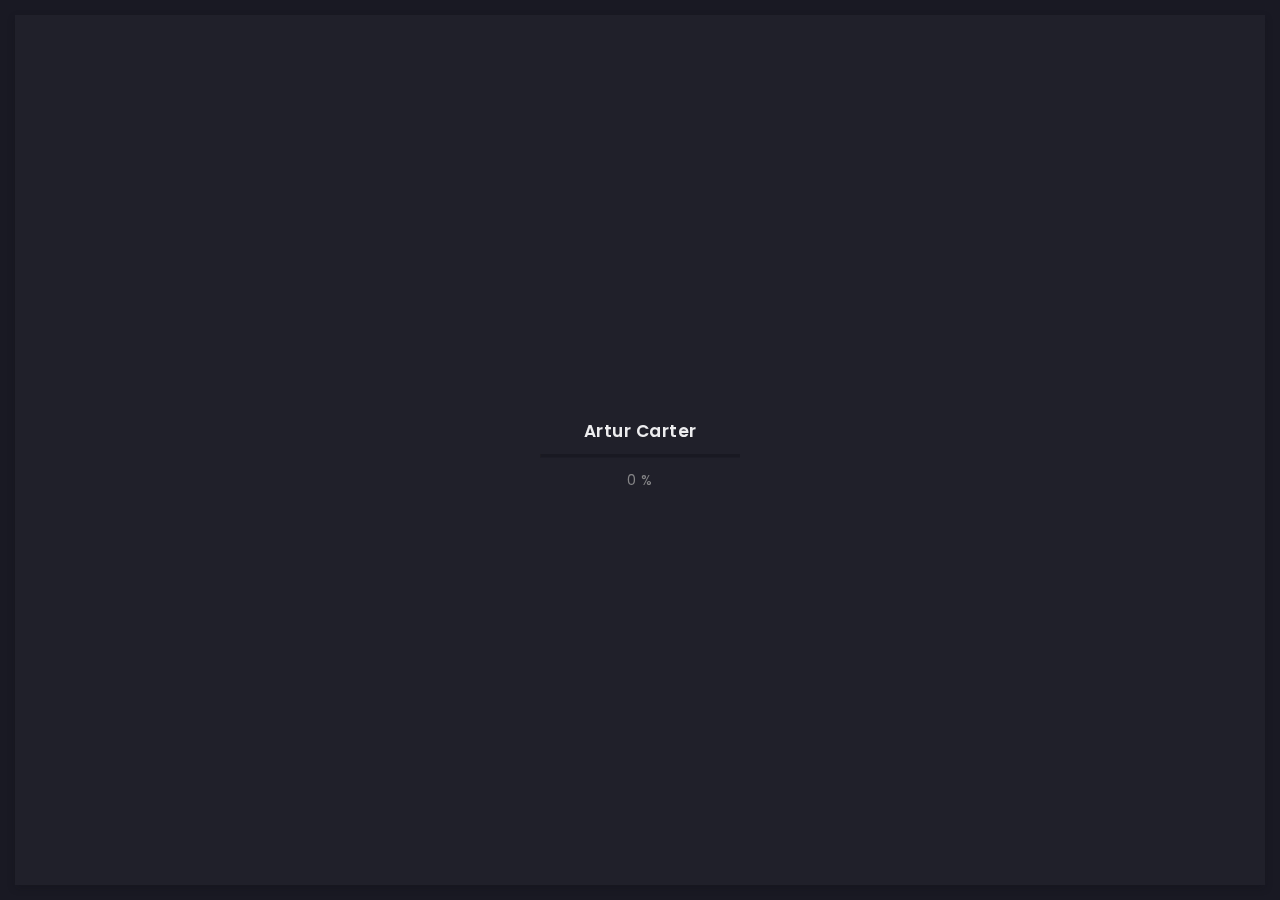
<file: blog-2-col.html>
<!doctype html>
<html lang="zxx">

  <head>
    <!-- Required meta tags -->
    <meta charset="utf-8">
    <meta name="viewport" content="width=device-width, initial-scale=1, shrink-to-fit=no">
    <!-- color of address bar in mobile browser -->
    <meta name="theme-color" content="#2B2B35">
    <!-- favicon  -->
    <link rel="shortcut icon" href="img/thumbnail.ico" type="image/x-icon">
    <!-- bootstrap css -->
    <link rel="stylesheet" href="css/plugins/bootstrap.min.css">
    <!-- font awesome css -->
    <link rel="stylesheet" href="css/plugins/font-awesome.min.css">
    <!-- swiper css -->
    <link rel="stylesheet" href="css/plugins/swiper.min.css">
    <!-- fancybox css -->
    <link rel="stylesheet" href="css/plugins/fancybox.min.css">
    <!-- main css -->
    <link rel="stylesheet" href="css/style.css">
  
    <title>fidelis nwabisi</title>
  </head>
  
  <body>
  
    <!-- app -->
    <div class="art-app art-app-onepage">
  
      <!-- mobile top bar -->
      <div class="art-mobile-top-bar"></div>
  
      <!-- app wrapper -->
      <div class="art-app-wrapper">
  
        <!-- app container end -->
        <div class="art-app-container">
  
          <!-- info bar -->
          <div class="art-info-bar">
  
            <!-- menu bar frame -->
            <div class="art-info-bar-frame">
  
              <!-- info bar header -->
              <div class="art-info-bar-header">
                <!-- info bar button -->
                <a class="art-info-bar-btn" href="#.">
                  <!-- icon -->
                  <i class="fas fa-ellipsis-v"></i>
                </a>
                <!-- info bar button end -->
              </div>
              <!-- info bar header end -->
  
              <!-- info bar header -->
              <div class="art-header">
                <!-- avatar -->
                <div class="art-avatar">
                  <a data-fancybox="avatar" href="img/me.jpg" class="art-avatar-curtain">
                    <img src="img/me.jpg" alt="avatar">
                    <i class="fas fa-expand"></i>
                  </a>
                  <!-- available -->
                  <div class="art-lamp-light">
                    <!-- add class 'art-not-available' if not available-->
                    <div class="art-available-lamp"></div>
                  </div>
                </div>
                <!-- avatar end -->
                <!-- name -->
                <h5 class="art-name mb-10">Fidelis Onuorah Nwabisi</h5>
                <!-- post -->
                <div class="art-sm-text">Web, Mobile App & Business Developer | Graphics Designer | Always Learning | Farmer | Foodie</div>
              </div>
              <!-- info bar header end -->
  
              <!-- scroll frame -->
              <div id="scrollbar2" class="art-scroll-frame">
  
                <!-- info bar about -->
                <div class="art-table p-15-15">
                  <!-- about text -->
                  <ul>
                    <!-- country -->
                    <li>
                      <h6>Residence:</h6><span>Nigeria</span>
                    </li>
                    <!-- city -->
                    <li>
                      <h6>City:</h6><span>Nsugbe </span>
                    </li>
                    <!-- age -->
                    <li>
                      <h6>Age:</h6><span>27</span>
                    </li>
                  </ul>
                </div>
                <!-- info bar about end -->
  
                <!-- divider -->
                <div class="art-ls-divider"></div>
  
                <!-- language skills -->
                <div class="art-lang-skills p-30-15">
  
                  <!-- skill -->
                  <div class="art-lang-skills-item">
                    <div id="circleprog1" class="art-cirkle-progress"></div>
                    <!-- title -->
                    <h6>English</h6>
                  </div>
                  <!-- skill end -->
  
                  <!-- skill -->
                  <div class="art-lang-skills-item">
                    <div id="circleprog2" class="art-cirkle-progress"></div>
                    <!-- title -->
                    <h6>Igbo</h6>
                  </div>
                  <!-- skill end -->
  
                  <!-- skill -->
                  <div class="art-lang-skills-item">
                    <div id="circleprog3" class="art-cirkle-progress"></div>
                    <!-- title -->
                    <h6>Pigin English</h6>
                  </div>
                  <!-- skill end -->
  
                </div>
                <!-- language skills end -->
  
                <!-- divider -->
                <div class="art-ls-divider"></div>
  
                <!-- hard skills -->
                <div class="art-hard-skills p-30-15">
  
                  <!-- skill -->
                  <div class="art-hard-skills-item">
                    <div class="art-skill-heading">
                      <!-- title -->
                      <h6>Project Management</h6>
                    </div>
                    <!-- progressbar frame -->
                    <div class="art-line-progress">
                      <!-- progressbar -->
                      <div id="lineprog1"></div>
                    </div>
                    <!-- progressbar frame end -->
                  </div>
                  <!-- skill end -->
  
                  <!-- skill -->
                  <div class="art-hard-skills-item">
                    <div class="art-skill-heading">
                      <!-- title -->
                      <h6>Customer Relationship Managemernt</h6>
                    </div>
                    <!-- progressbar frame -->
                    <div class="art-line-progress">
                      <!-- progressbar -->
                      <div id="lineprog2"></div>
                    </div>
                    <!-- progressbar frame end -->
                  </div>
                  <!-- skill end -->
  
                  <!-- skill -->
                  <div class="art-hard-skills-item">
                    <div class="art-skill-heading">
                      <!-- title -->
                      <h6>Human Resource Management</h6>
                    </div>
                    <!-- progressbar frame -->
                    <div class="art-line-progress">
                      <!-- progressbar -->
                      <div id="lineprog3"></div>
                    </div>
                    <!-- progressbar frame end -->
                  </div>
                  <!-- skill end -->
  
                  <!-- skill -->
                  <div class="art-hard-skills-item">
                    <div class="art-skill-heading">
                      <!-- title -->
                      <h6>Health Safety and Environment Managemernt</h6>
                    </div>
                    <!-- progressbar frame -->
                    <div class="art-line-progress">
                      <!-- progressbar -->
                      <div id="lineprog4"></div>
                    </div>
                    <!-- progressbar frame end -->
                  </div>
                  <!-- skill end -->
  
                  <!-- skill -->
                  <div class="art-hard-skills-item">
                    <div class="art-skill-heading">
                      <!-- title -->
                      <h6>Problem Solving Skills</h6>
                    </div>
                    <!-- progressbar frame -->
                    <div class="art-line-progress">
                      <!-- progressbar -->
                      <div id="lineprog5"></div>
                    </div>
                    <!-- progressbar frame end -->
                  </div>
                  <!-- skill end -->
  
                </div>
                <!-- language skills end -->
  
                <!-- divider -->
                <div class="art-ls-divider"></div>
  
                <!-- knowledge list -->
                <ul class="art-knowledge-list p-15-0">
                  <!-- list item -->
                  <li>Web Development </li>
                  <!-- list item -->
                  <li>Android-App Development</li>
                  <!-- list item -->
                  <li>Business Development</li>
                  <!-- list item -->
                  <li>Digital Branding/Marketing</li>
                  <!-- list item -->
                  <li>Technical Support</li>
                </ul>
                <!-- knowledge list end -->
  
                <!-- divider -->
                <div class="art-ls-divider"></div>
  
                <!-- links frame -->
                <div class="art-links-frame p-15-15">
  
                  <!-- download cv button -->
                  <a href="files/Fidelis Nwabisi CV.pdf" class="art-link" download>Download cv <i class="fas fa-download"></i></a>
  
                </div>
                <!-- links frame end -->
  
              </div>
              <!-- scroll frame end -->
  
              <!-- sidebar social -->
              <div class="art-ls-social">
                <!-- social link -->
                <a href="https://facebook.com/fidelisnwabisi" target="_blank"><i class="far fa-user"></i></a>
                <!-- social link -->
                <a href="https://twitter.com/fidelisnwabisi" target="_blank"><i class="far fa-star"></i></a>
                <!-- social link -->
                <a href="https://instagram.com/fidelisnwabisi" target="_blank"><i class="far fa-envelope"></i></a>
                <!-- social link -->
                <a href="https://linkedin.com/in/fidelisnwabisi" target="_blank"><i class="far fa-star"></i></a>
                <!-- social link -->
                <a href="https://github.com/fidelisnwabisi" target="_blank"><i class="far fa-circle"></i></a>
              </div>
              <!-- sidebar social end -->
  
            </div>
            <!-- menu bar frame end -->
  
          </div>
          <!-- info bar end -->

        <!-- content -->
        <div class="art-content">

          <!-- curtain -->
          <div class="art-curtain"></div>

          <!-- top background -->
          <div class="art-top-bg" style="background-image: url(img/bg.jpg)">
            <!-- overlay -->
            <div class="art-top-bg-overlay"></div>
            <!-- overlay end -->
          </div>
          <!-- top background end -->


          <!-- swup container -->
          <div class="transition-fade" id="swup">

            <!-- scroll frame -->
            <div id="scrollbar" class="art-scroll-frame">

              <!-- container -->
              <div class="container-fluid">

                <!-- row -->
                <div class="row p-30-0">

                  <!-- col -->
                  <div class="col-lg-12">

                    <!-- section title -->
                    <div class="art-section-title">
                      <!-- title frame -->
                      <div class="art-title-frame">
                        <!-- title -->
                        <h4>Newsletter</h4>
                      </div>
                      <!-- title frame end -->
                    </div>
                    <!-- section title end -->

                  </div>
                  <!-- col end -->
                  <!-- col -->
                  <div class="col-lg-6">

                    <!-- blog post card -->
                    <div class="art-a art-blog-card">
                      <!-- post cover -->
                      <a href="/blog-post.html" class="art-port-cover">
                        <!-- img -->
                        <img src="img/blog/1.jpg" alt="blog post">
                      </a>
                      <!-- post cover end -->
                      <!-- post description -->
                      <div class="art-post-description">
                        <!-- title -->
                        <a href="/blog-post.html">
                          <h5 class="mb-15">Blog post title</h5>
                        </a>
                        <!-- text -->
                        <div class="mb-15">Lorem ipsum dolor sit amet, consectetur adipisicing elit. Amet!</div>
                        <!-- link -->
                        <a href="/blog-post.html" class="art-link art-color-link art-w-chevron">Read more</a>
                      </div>
                      <!-- post description end -->
                    </div>
                    <!-- blog post card end -->

                  </div>
                  <!-- col end -->
                  <!-- col -->
                  <div class="col-lg-6">

                    <!-- blog post card -->
                    <div class="art-a art-blog-card">
                      <!-- post cover -->
                      <a href="/blog-post.html" class="art-port-cover">
                        <!-- img -->
                        <img src="img/blog/2.jpg" alt="blog post">
                      </a>
                      <!-- post cover end -->
                      <!-- post description -->
                      <div class="art-post-description">
                        <!-- title -->
                        <a href="/blog-post.html">
                          <h5 class="mb-15">Blog post title</h5>
                        </a>
                        <!-- text -->
                        <div class="mb-15">Lorem ipsum dolor sit amet, consectetur adipisicing elit. Amet!</div>
                        <!-- link -->
                        <a href="/blog-post.html" class="art-link art-color-link art-w-chevron">Read more</a>
                      </div>
                      <!-- post description end -->
                    </div>
                    <!-- blog post card end -->

                  </div>
                  <!-- col end -->
                  <!-- col -->
                  <div class="col-lg-6">

                    <!-- blog post card -->
                    <div class="art-a art-blog-card">
                      <!-- post cover -->
                      <a href="/blog-post.html" class="art-port-cover">
                        <!-- img -->
                        <img src="img/blog/3.jpg" alt="blog post">
                      </a>
                      <!-- post cover end -->
                      <!-- post description -->
                      <div class="art-post-description">
                        <!-- title -->
                        <a href="/blog-post.html">
                          <h5 class="mb-15">Blog post title</h5>
                        </a>
                        <!-- text -->
                        <div class="mb-15">Lorem ipsum dolor sit amet, consectetur adipisicing elit. Amet!</div>
                        <!-- link -->
                        <a href="/blog-post.html" class="art-link art-color-link art-w-chevron">Read more</a>
                      </div>
                      <!-- post description end -->
                    </div>
                    <!-- blog post card end -->

                  </div>
                  <!-- col end -->

                  <!-- col -->
                  <div class="col-lg-6">

                    <!-- blog post card -->
                    <div class="art-a art-blog-card">
                      <!-- post cover -->
                      <a href="/blog-post.html" class="art-port-cover">
                        <!-- img -->
                        <img src="img/blog/4.jpg" alt="blog post">
                      </a>
                      <!-- post cover end -->
                      <!-- post description -->
                      <div class="art-post-description">
                        <!-- title -->
                        <a href="/blog-post.html">
                          <h5 class="mb-15">Blog post title</h5>
                        </a>
                        <!-- text -->
                        <div class="mb-15">Lorem ipsum dolor sit amet, consectetur adipisicing elit. Amet!</div>
                        <!-- link -->
                        <a href="/blog-post.html" class="art-link art-color-link art-w-chevron">Read more</a>
                      </div>
                      <!-- post description end -->
                    </div>
                    <!-- blog post card end -->

                  </div>
                  <!-- col end -->
                  <!-- col -->
                  <div class="col-lg-6">

                    <!-- blog post card -->
                    <div class="art-a art-blog-card">
                      <!-- post cover -->
                      <a href="/blog-post.html" class="art-port-cover">
                        <!-- img -->
                        <img src="img/blog/5.jpg" alt="blog post">
                      </a>
                      <!-- post cover end -->
                      <!-- post description -->
                      <div class="art-post-description">
                        <!-- title -->
                        <a href="/blog-post.html">
                          <h5 class="mb-15">Blog post title</h5>
                        </a>
                        <!-- text -->
                        <div class="mb-15">Lorem ipsum dolor sit amet, consectetur adipisicing elit. Amet!</div>
                        <!-- link -->
                        <a href="/blog-post.html" class="art-link art-color-link art-w-chevron">Read more</a>
                      </div>
                      <!-- post description end -->
                    </div>
                    <!-- blog post card end -->

                  </div>
                  <!-- col end -->
                  <!-- col -->
                  <div class="col-lg-6">

                    <!-- blog post card -->
                    <div class="art-a art-blog-card">
                      <!-- post cover -->
                      <a href="/blog-post.html" class="art-port-cover">
                        <!-- img -->
                        <img src="img/blog/6.jpg" alt="blog post">
                      </a>
                      <!-- post cover end -->
                      <!-- post description -->
                      <div class="art-post-description">
                        <!-- title -->
                        <a href="/blog-post.html">
                          <h5 class="mb-15">Blog post title</h5>
                        </a>
                        <!-- text -->
                        <div class="mb-15">Lorem ipsum dolor sit amet, consectetur adipisicing elit. Amet!</div>
                        <!-- link -->
                        <a href="/blog-post.html" class="art-link art-color-link art-w-chevron">Read more</a>
                      </div>
                      <!-- post description end -->
                    </div>
                    <!-- blog post card end -->

                  </div>
                  <!-- col end -->

                  <!-- col -->
                  <div class="col-lg-6">

                    <!-- blog post card -->
                    <div class="art-a art-blog-card">
                      <!-- post cover -->
                      <a href="/blog-post.html" class="art-port-cover">
                        <!-- img -->
                        <img src="img/blog/7.jpg" alt="blog post">
                      </a>
                      <!-- post cover end -->
                      <!-- post description -->
                      <div class="art-post-description">
                        <!-- title -->
                        <a href="/blog-post.html">
                          <h5 class="mb-15">Blog post title</h5>
                        </a>
                        <!-- text -->
                        <div class="mb-15">Lorem ipsum dolor sit amet, consectetur adipisicing elit. Amet!</div>
                        <!-- link -->
                        <a href="/blog-post.html" class="art-link art-color-link art-w-chevron">Read more</a>
                      </div>
                      <!-- post description end -->
                    </div>
                    <!-- blog post card end -->

                  </div>
                  <!-- col end -->
                  <!-- col -->
                  <div class="col-lg-6">

                    <!-- blog post card -->
                    <div class="art-a art-blog-card">
                      <!-- post cover -->
                      <a href="/blog-post.html" class="art-port-cover">
                        <!-- img -->
                        <img src="img/blog/8.jpg" alt="blog post">
                      </a>
                      <!-- post cover end -->
                      <!-- post description -->
                      <div class="art-post-description">
                        <!-- title -->
                        <a href="/blog-post.html">
                          <h5 class="mb-15">Blog post title</h5>
                        </a>
                        <!-- text -->
                        <div class="mb-15">Lorem ipsum dolor sit amet, consectetur adipisicing elit. Amet!</div>
                        <!-- link -->
                        <a href="/blog-post.html" class="art-link art-color-link art-w-chevron">Read more</a>
                      </div>
                      <!-- post description end -->
                    </div>
                    <!-- blog post card end -->

                  </div>
                  <!-- col end -->

                </div>
                <!-- row end -->

              </div>
              <!-- container end -->

              <!-- container -->
              <div class="container-fluid">

                <!-- row -->
                <div class="row">

                  <!-- col -->
                  <div class="col-lg-12">

                    <!-- pagination -->
                    <div class="art-a art-pagination">
                      <!-- button -->
                      <a href="/blog-3-col.html" class="art-link art-color-link art-w-chevron art-left-link"><span>Previous page</span></a>
                      <div class="art-pagination-center art-m-hidden">
                        <a href="/blog-3-col.html"></a>
                        <a href="/blog-3-col.html">1</a>
                        <a class="art-active-pag" href="/blog-2-col.html">2</a>
                        <a href="/blog-3-col.html">3</a>
                        <a href="/blog-3-col.html">./</a>
                      </div>
                      <!-- button -->
                      <a href="/blog-3-col.html" class="art-link art-color-link art-w-chevron"><span>Next page</span></a>
                    </div>
                    <!-- pagination end -->

                  </div>
                  <!-- col end -->

                </div>
                <!-- row end -->

              </div>
              <!-- container end -->

              <!-- container -->
              <div class="container-fluid">

                <!-- row -->
                <div class="row">

                  <!-- col -->
                  <div class="col-6 col-lg-3">
                    <!-- brand -->
                    <img class="art-brand" src="img/brands/1.png" alt="brand">
                  </div>
                  <!-- col end -->

                  <!-- col -->
                  <div class="col-6 col-lg-3">
                    <!-- brand -->
                    <img class="art-brand" src="img/brands/2.png" alt="brand">
                  </div>
                  <!-- col end -->

                  <!-- col -->
                  <div class="col-6 col-lg-3">
                    <!-- brand -->
                    <img class="art-brand" src="img/brands/3.png" alt="brand">
                  </div>
                  <!-- col end -->

                  <!-- col -->
                  <div class="col-6 col-lg-3">
                    <!-- brand -->
                    <img class="art-brand" src="img/brands/1.png" alt="brand">
                  </div>
                  <!-- col end -->

                </div>
                <!-- row end -->

              </div>
              <!-- container end -->

              <!-- container -->
              <div class="container-fluid">

                <!-- footer -->
                <footer>
                  <!-- copyright -->
                  <div>© 2020 Artur Carter</div>
                  <!-- author ( Please! Do not delete it. You are awesome! :) -->
                  <div>Template author:&#160; <a href="https://themeforest.net/user/millerdigitaldesign" target="_blank">Nazar Miller</a></div>
                </footer>
                <!-- footer end -->

              </div>
              <!-- container end -->


            </div>
            <!-- scroll frame end -->

          </div>
          <!-- swup container end -->

        </div>
        <!-- content end -->

        <!-- menu bar -->
        <div class="art-menu-bar">

          <!-- menu bar frame -->
          <div class="art-menu-bar-frame">

            <!-- menu bar header -->
            <div class="art-menu-bar-header">
              <!-- menu bar button -->
              <a class="art-menu-bar-btn" href="#.">
                <!-- icon -->
                <span></span>
              </a>
              <!-- menu bar button end -->
            </div>
            <!-- menu bar header end -->

            <!-- current page title -->
            <div class="art-current-page"></div>
            <!-- current page title end -->

            <!-- scroll frame -->
            <div class="art-scroll-frame">

              <!-- menu -->
              <nav id="swupMenu">
                <!-- menu list -->
                <ul class="main-menu">
                  <!-- menu item -->
                  <li class="menu-item"><a href="/home.html">Home</a></li>
                  <!-- menu item -->
                  <li class="menu-item menu-item-has-children">
                    <a href="#.">Portfolio</a>
                    <!-- sub menu -->
                    <ul class="sub-menu">
                      <!-- lvl 2 nav link -->
                      <li class="menu-item"><a href="/portfolio-2-col.html">2 column</a></li>
                      <!-- lvl 2 nav link -->
                      <li class="menu-item"><a href="/portfolio-3-col.html">3 column</a></li>
                      <!-- lvl 2 nav link -->
                      <li class="menu-item"><a href="/portfolio-2-col-masonry.html">2 column masonry</a></li>
                      <!-- lvl 2 nav link -->
                      <li class="menu-item"><a href="/portfolio-3-col-masonry.html">3 column masonry</a></li>
                      <!-- lvl 2 nav link -->
                      <li class="menu-item"><a href="/portfolio-single.html">Single project</a></li>
                      <!-- lvl 2 nav link -->
                      <li class="menu-item"><a href="/portfolio-single-2.html">Single project 2</a></li>
                    </ul>
                    <!-- sub menu end -->
                  </li>
                  <!-- menu item -->
                  <li class="menu-item"><a href="/history.html">History</a></li>
                  <!-- menu item -->
                  <li class="menu-item"><a href="/contact.html">Contact</a></li>
                  <!-- menu item -->
                  <li class="menu-item menu-item-has-children current-menu-item">
                    <a href="#.">Blog</a>
                    <!-- sub menu -->
                    <ul class="sub-menu">
                      <!-- lvl 2 nav link -->
                      <li class="menu-item"><a href="/blog-2-col.html">2 column</a></li>
                      <!-- lvl 2 nav link -->
                      <li class="menu-item"><a href="/blog-3-col.html">3 column</a></li>
                      <!-- lvl 2 nav link -->
                      <li class="menu-item"><a href="/blog-post.html">Publication</a></li>
                    </ul>
                    <!-- sub menu end -->
                  </li>
                  <!-- menu item -->
                  <li class="menu-item"><a href="onepage.html" target="_blank">Onepage</a></li>
                </ul>
                <!-- menu list end -->
              </nav>
              <!-- menu end -->

              <!-- language change -->
              <ul class="art-language-change">
                <!-- language item -->
                <li><a href="#.">FR</a></li>
                <!-- language item -->
                <li class="art-active-lang"><a href="#.">EN</a></li>
              </ul>
              <!-- language change end -->

            </div>
            <!-- scroll frame end -->

          </div>
          <!-- menu bar frame -->

        </div>
        <!-- menu bar end -->

      </div>
      <!-- app container end -->

    </div>
    <!-- app wrapper end -->

    <!-- preloader -->
    <div class="art-preloader">
      <!-- preloader content -->
      <div class="art-preloader-content">
        <!-- title -->
        <h4>Artur Carter</h4>
        <!-- progressbar -->
        <div id="preloader" class="art-preloader-load"></div>
      </div>
      <!-- preloader content end -->
    </div>
    <!-- preloader end -->

  </div>
  <!-- app end -->

  <!-- jquery js -->
  <script src="js/plugins/jquery.min.js"></script>
  <!-- anime js -->
  <script src="js/plugins/anime.min.js"></script>
  <!-- swiper js -->
  <script src="js/plugins/swiper.min.js"></script>
  <!-- progressbar js -->
  <script src="js/plugins/progressbar.min.js"></script>
  <!-- smooth scrollbar js -->
  <script src="js/plugins/smooth-scrollbar.min.js"></script>
  <!-- overscroll js -->
  <script src="js/plugins/overscroll.min.js"></script>
  <!-- typing js -->
  <script src="js/plugins/typing.min.js"></script>
  <!-- isotope js -->
  <script src="js/plugins/isotope.min.js"></script>
  <!-- fancybox js -->
  <script src="js/plugins/fancybox.min.js"></script>
  <!-- swup js -->
  <script src="js/plugins/swup.min.js"></script>

  <!-- main js -->
  <script src="js/main.js"></script>

</body>

</html>
</file>
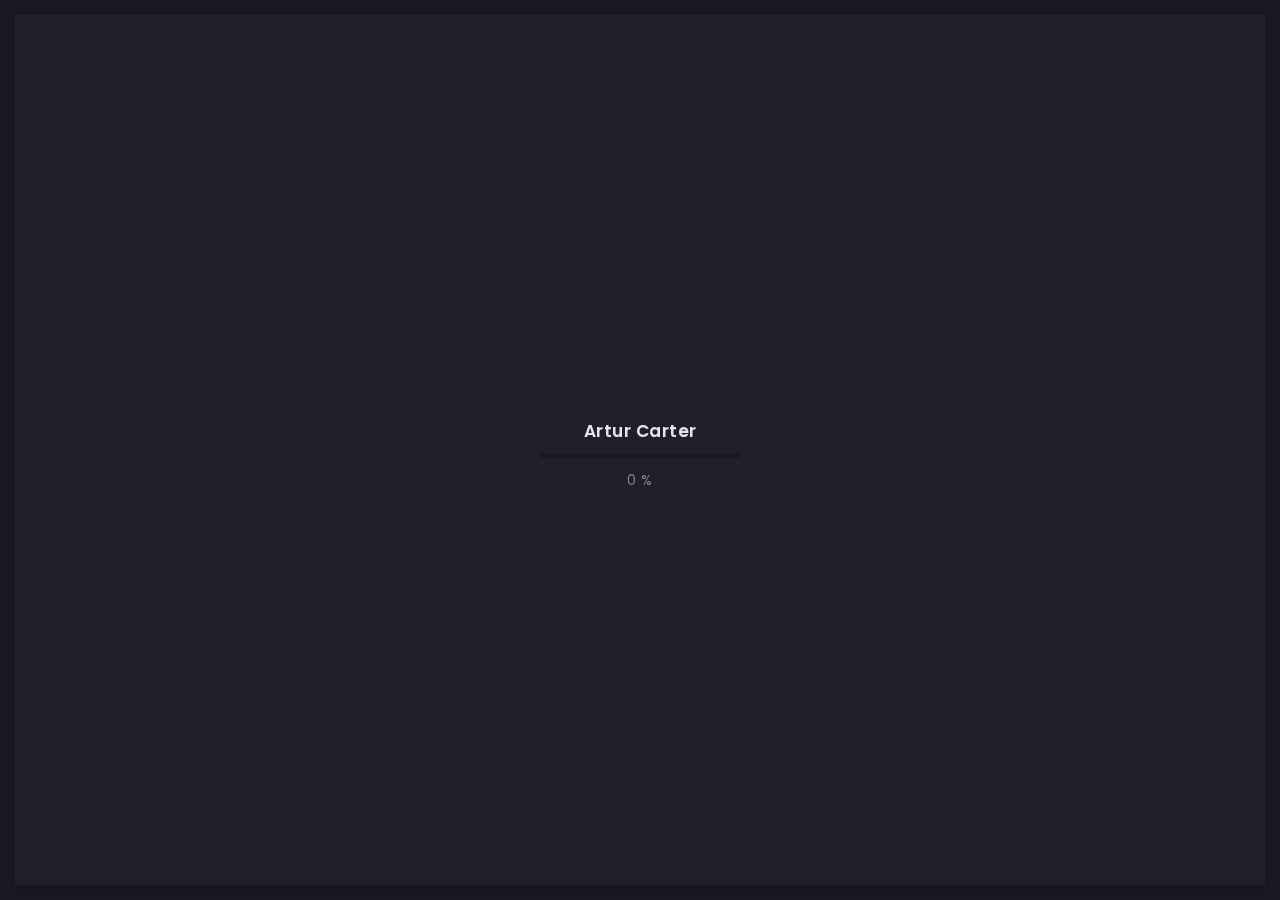
<file: blog-post.html>
<!doctype html>
<html lang="zxx">

  <head>
    <!-- Required meta tags -->
    <meta charset="utf-8">
    <meta name="viewport" content="width=device-width, initial-scale=1, shrink-to-fit=no">
    <!-- color of address bar in mobile browser -->
    <meta name="theme-color" content="#2B2B35">
    <!-- favicon  -->
    <link rel="shortcut icon" href="img/thumbnail.ico" type="image/x-icon">
    <!-- bootstrap css -->
    <link rel="stylesheet" href="css/plugins/bootstrap.min.css">
    <!-- font awesome css -->
    <link rel="stylesheet" href="css/plugins/font-awesome.min.css">
    <!-- swiper css -->
    <link rel="stylesheet" href="css/plugins/swiper.min.css">
    <!-- fancybox css -->
    <link rel="stylesheet" href="css/plugins/fancybox.min.css">
    <!-- main css -->
    <link rel="stylesheet" href="css/style.css">
  
    <title>fidelis nwabisi</title>
  </head>
  
  <body>
  
    <!-- app -->
    <div class="art-app art-app-onepage">
  
      <!-- mobile top bar -->
      <div class="art-mobile-top-bar"></div>
  
      <!-- app wrapper -->
      <div class="art-app-wrapper">
  
        <!-- app container end -->
        <div class="art-app-container">
  
          <!-- info bar -->
          <div class="art-info-bar">
  
            <!-- menu bar frame -->
            <div class="art-info-bar-frame">
  
              <!-- info bar header -->
              <div class="art-info-bar-header">
                <!-- info bar button -->
                <a class="art-info-bar-btn" href="#.">
                  <!-- icon -->
                  <i class="fas fa-ellipsis-v"></i>
                </a>
                <!-- info bar button end -->
              </div>
              <!-- info bar header end -->
  
              <!-- info bar header -->
              <div class="art-header">
                <!-- avatar -->
                <div class="art-avatar">
                  <a data-fancybox="avatar" href="img/me.jpg" class="art-avatar-curtain">
                    <img src="img/me.jpg" alt="avatar">
                    <i class="fas fa-expand"></i>
                  </a>
                  <!-- available -->
                  <div class="art-lamp-light">
                    <!-- add class 'art-not-available' if not available-->
                    <div class="art-available-lamp"></div>
                  </div>
                </div>
                <!-- avatar end -->
                <!-- name -->
                <h5 class="art-name mb-10">Fidelis Onuorah Nwabisi</h5>
                <!-- post -->
                <div class="art-sm-text">Web, Mobile App & Business Developer | Graphics Designer | Always Learning | Farmer | Foodie</div>
              </div>
              <!-- info bar header end -->
  
              <!-- scroll frame -->
              <div id="scrollbar2" class="art-scroll-frame">
  
                <!-- info bar about -->
                <div class="art-table p-15-15">
                  <!-- about text -->
                  <ul>
                    <!-- country -->
                    <li>
                      <h6>Residence:</h6><span>Nigeria</span>
                    </li>
                    <!-- city -->
                    <li>
                      <h6>City:</h6><span>Nsugbe </span>
                    </li>
                    <!-- age -->
                    <li>
                      <h6>Age:</h6><span>27</span>
                    </li>
                  </ul>
                </div>
                <!-- info bar about end -->
  
                <!-- divider -->
                <div class="art-ls-divider"></div>
  
                <!-- language skills -->
                <div class="art-lang-skills p-30-15">
  
                  <!-- skill -->
                  <div class="art-lang-skills-item">
                    <div id="circleprog1" class="art-cirkle-progress"></div>
                    <!-- title -->
                    <h6>English</h6>
                  </div>
                  <!-- skill end -->
  
                  <!-- skill -->
                  <div class="art-lang-skills-item">
                    <div id="circleprog2" class="art-cirkle-progress"></div>
                    <!-- title -->
                    <h6>Igbo</h6>
                  </div>
                  <!-- skill end -->
  
                  <!-- skill -->
                  <div class="art-lang-skills-item">
                    <div id="circleprog3" class="art-cirkle-progress"></div>
                    <!-- title -->
                    <h6>Pigin English</h6>
                  </div>
                  <!-- skill end -->
  
                </div>
                <!-- language skills end -->
  
                <!-- divider -->
                <div class="art-ls-divider"></div>
  
                <!-- hard skills -->
                <div class="art-hard-skills p-30-15">
  
                  <!-- skill -->
                  <div class="art-hard-skills-item">
                    <div class="art-skill-heading">
                      <!-- title -->
                      <h6>Project Management</h6>
                    </div>
                    <!-- progressbar frame -->
                    <div class="art-line-progress">
                      <!-- progressbar -->
                      <div id="lineprog1"></div>
                    </div>
                    <!-- progressbar frame end -->
                  </div>
                  <!-- skill end -->
  
                  <!-- skill -->
                  <div class="art-hard-skills-item">
                    <div class="art-skill-heading">
                      <!-- title -->
                      <h6>Customer Relationship Managemernt</h6>
                    </div>
                    <!-- progressbar frame -->
                    <div class="art-line-progress">
                      <!-- progressbar -->
                      <div id="lineprog2"></div>
                    </div>
                    <!-- progressbar frame end -->
                  </div>
                  <!-- skill end -->
  
                  <!-- skill -->
                  <div class="art-hard-skills-item">
                    <div class="art-skill-heading">
                      <!-- title -->
                      <h6>Human Resource Management</h6>
                    </div>
                    <!-- progressbar frame -->
                    <div class="art-line-progress">
                      <!-- progressbar -->
                      <div id="lineprog3"></div>
                    </div>
                    <!-- progressbar frame end -->
                  </div>
                  <!-- skill end -->
  
                  <!-- skill -->
                  <div class="art-hard-skills-item">
                    <div class="art-skill-heading">
                      <!-- title -->
                      <h6>Health Safety and Environment Managemernt</h6>
                    </div>
                    <!-- progressbar frame -->
                    <div class="art-line-progress">
                      <!-- progressbar -->
                      <div id="lineprog4"></div>
                    </div>
                    <!-- progressbar frame end -->
                  </div>
                  <!-- skill end -->
  
                  <!-- skill -->
                  <div class="art-hard-skills-item">
                    <div class="art-skill-heading">
                      <!-- title -->
                      <h6>Problem Solving Skills</h6>
                    </div>
                    <!-- progressbar frame -->
                    <div class="art-line-progress">
                      <!-- progressbar -->
                      <div id="lineprog5"></div>
                    </div>
                    <!-- progressbar frame end -->
                  </div>
                  <!-- skill end -->
  
                </div>
                <!-- language skills end -->
  
                <!-- divider -->
                <div class="art-ls-divider"></div>
  
                <!-- knowledge list -->
                <ul class="art-knowledge-list p-15-0">
                  <!-- list item -->
                  <li>Web Development </li>
                  <!-- list item -->
                  <li>Android-App Development</li>
                  <!-- list item -->
                  <li>Business Development</li>
                  <!-- list item -->
                  <li>Digital Branding/Marketing</li>
                  <!-- list item -->
                  <li>Technical Support</li>
                </ul>
                <!-- knowledge list end -->
  
                <!-- divider -->
                <div class="art-ls-divider"></div>
  
                <!-- links frame -->
                <div class="art-links-frame p-15-15">
  
                  <!-- download cv button -->
                  <a href="files/Fidelis Nwabisi CV.pdf" class="art-link" download>Download cv <i class="fas fa-download"></i></a>
  
                </div>
                <!-- links frame end -->
  
              </div>
              <!-- scroll frame end -->
  
              <!-- sidebar social -->
              <div class="art-ls-social">
                <!-- social link -->
                <a href="https://facebook.com/fidelisnwabisi" target="_blank"><i class="far fa-user"></i></a>
                <!-- social link -->
                <a href="https://twitter.com/fidelisnwabisi" target="_blank"><i class="far fa-star"></i></a>
                <!-- social link -->
                <a href="https://instagram.com/fidelisnwabisi" target="_blank"><i class="far fa-envelope"></i></a>
                <!-- social link -->
                <a href="https://linkedin.com/in/fidelisnwabisi" target="_blank"><i class="far fa-star"></i></a>
                <!-- social link -->
                <a href="https://github.com/fidelisnwabisi" target="_blank"><i class="far fa-circle"></i></a>
              </div>
              <!-- sidebar social end -->
  
            </div>
            <!-- menu bar frame end -->
  
          </div>
          <!-- info bar end -->

        <!-- content -->
        <div class="art-content">

          <!-- curtain -->
          <div class="art-curtain"></div>

          <!-- top background -->
          <div class="art-top-bg" style="background-image: url(img/bg.jpg)">
            <!-- overlay -->
            <div class="art-top-bg-overlay"></div>
            <!-- overlay end -->
          </div>
          <!-- top background end -->


          <!-- swup container -->
          <div class="transition-fade" id="swup">

            <!-- scroll frame -->
            <div id="scrollbar" class="art-scroll-frame">

              <!-- container -->
              <div class="container-fluid">

                <!-- row -->
                <div class="row p-30-0">

                  <!-- col -->
                  <div class="col-lg-12">

                    <!-- section title -->
                    <div class="art-section-title">
                      <!-- title frame -->
                      <div class="art-title-frame">
                        <!-- title -->
                        <h4>Publication title</h4>
                      </div>
                      <!-- title frame end -->
                      <!-- right frame -->
                      <div class="art-right-frame">
                        <div class="art-project-category">Ui Design, Graphic</div>
                      </div>
                      <!-- right frame end -->
                    </div>
                    <!-- section title end -->

                  </div>
                  <!-- col end -->

                  <!-- col -->
                  <div class="col-lg-12">

                    <!-- project cover -->
                    <div class="art-a art-project-cover">
                      <!-- item frame -->
                      <a data-fancybox="gallery" href="img/blog/2.jpg" class="art-portfolio-item-frame art-horizontal">
                        <!-- img -->
                        <img src="img/blog/2.jpg" alt="item">
                        <!-- zoom icon -->
                        <span class="art-item-hover"><i class="fas fa-expand"></i></span>
                      </a>
                      <!-- item end -->
                    </div>
                    <!-- project cover nd -->

                  </div>
                  <!-- col end -->

                  <!-- col -->
                  <div class="col-lg-8">

                    <!-- post text -->
                    <div class="art-a art-card">
                      <p class="art-lg-text art-white"><i>Consectetur adipisicing elit. Magni debitis nemo, minus aut tempora impedit quis quam omnis, odit saepe ipsa sunt magnam culpa quisquam iusto consectetur necessitatibus. Tenetur, eligendi!</i>
                      </p>

                      <p>Vero praesentium voluptatibus repellendus, delectus harum. Necessitatibus temporibus, veritatis sapiente laudantium eius rem dolore voluptas porro assumenda quam ea
                        earum ad dolor dolores ut ipsam optio! Numquam dolore quidem sequi eum placeat voluptatum, assumenda et culpa iure nemo vero animi mollitia facere fuga sit debitis
                        doloremque quo tempore nesciunt voluptates cum. Est, labore pariatur cupiditate non alias officia ad nihil animi itaque soluta quo perferendis vero libero ex. Iste ipsam eaque veniam facilis architecto unde, quibusdam
                        accusamus culpa cumque delectus deserunt nemo saepe minima.</p>
                      <ul class="art-custom-list">
                        <li>Doloribus recusandae</li>
                        <li>Alias officia ad nihil </li>
                        <li>Culpa repellat</li>
                        <li>Officiis deleniti</li>
                      </ul>
                      <p>Doloribus recusandae vel odio laboriosam, officia, neque ad. Eius porro, quas adipisci mollitia similique possimus ex odio eum harum eos ut optio architecto eveniet corporis nostrum beatae impedit, iste officia tempora
                        sapiente aut, distinctio numquam inventore et! Ducimus quasi ullam saepe aliquid aut minus molestiae nam. Dolor consequuntur cum consectetur ducimus obcaecati perspiciatis harum quae atque, architecto aut voluptatibus quaerat
                        nisi, nobis asperiores.</p>

                      <blockquote>Lorem ipsum dolor sit amet, consectetur adipisicing elit. Nemo officiis aliquam, placeat quis voluptatum ad. Eum, alias quo fuga sed?</blockquote>

                      <p>Est nesciunt dolorum asperiores sint mollitia quod, nostrum eos maxime illo eveniet ducimus labore amet voluptatum laborum, ex ut similique omnis ipsum. Totam tempore praesentium assumenda ducimus porro ullam quasi, expedita
                        sit esse alias quisquam! Asperiores at suscipit officiis deleniti soluta fugit quidem illo fuga, adipisci maiores. Nesciunt dolor, minus ex tenetur necessitatibus et id minima, vitae sit a, assumenda, iste suscipit facere.
                        Voluptatibus animi, laboriosam qui officiis voluptatum. Voluptates quibusdam numquam distinctio fuga.</p>

                      <p>Lorem ipsum dolor sit amet, consectetur adipisicing elit. </p>
                    </div>
                    <!-- post text end -->

                  </div>
                  <!-- col end -->

                  <!-- col -->
                  <div class="col-lg-4">

                    <div class="art-a art-card">
                      <!-- table -->
                      <div class="art-table p-15-15">
                        <ul>
                          <li>
                            <h6>Date:</h6><span>24.12.2019</span>
                          </li>
                          <li>
                            <h6>Author:</h6><span>Artur Carter</span>
                          </li>
                          <li>
                            <h6>Category:</h6><span>Product design</span>
                          </li>
                        </ul>
                      </div>
                      <!-- table end -->
                    </div>

                  </div>
                  <!-- col end -->

                </div>
                <!-- row end -->

              </div>
              <!-- container end -->

              <!-- container -->
              <div class="container-fluid">

                <!-- row -->
                <div class="row">

                  <!-- col -->
                  <div class="col-lg-12">

                    <!-- pagination -->
                    <div class="art-a art-pagination">
                      <!-- button -->
                      <a href="/blog-post.html" class="art-link art-color-link art-w-chevron art-left-link"><span>Previous post</span></a>
                      <div class="art-pagination-center art-m-hidden">
                        <a class="art-link" href="/blog-3-col.html">All publications</a>
                      </div>
                      <!-- button -->
                      <a href="/blog-post.html" class="art-link art-color-link art-w-chevron"><span>Next post</span></a>
                    </div>
                    <!-- pagination end -->

                  </div>
                  <!-- col end -->

                </div>
                <!-- row end -->

              </div>
              <!-- container end -->

              <!-- container -->
              <div class="container-fluid">

                <!-- row -->
                <div class="row p-30-0">

                  <!-- col -->
                  <div class="col-lg-12">

                    <!-- section title -->
                    <div class="art-section-title">
                      <!-- title frame -->
                      <div class="art-title-frame">
                        <!-- title -->
                        <h4>Similar posts</h4>
                      </div>
                      <!-- title frame end -->
                    </div>
                    <!-- section title end -->

                  </div>
                  <!-- col end -->

                  <!-- col -->
                  <div class="col-lg-12">

                    <!-- slider container -->
                    <div class="swiper-container art-blog-slider" style="overflow: visible">
                      <!-- slider wrapper -->
                      <div class="swiper-wrapper">
                        <!-- slide -->
                        <div class="swiper-slide">

                          <!-- blog post card -->
                          <div class="art-a art-blog-card">
                            <!-- post cover -->
                            <a href="/blog-post.html" class="art-port-cover">
                              <!-- img -->
                              <img src="img/blog/1.jpg" alt="blog post">
                            </a>
                            <!-- post cover end -->
                            <!-- post description -->
                            <div class="art-post-description">
                              <!-- title -->
                              <a href="/blog-post.html">
                                <h5 class="mb-15">Blog post title</h5>
                              </a>
                              <!-- text -->
                              <div class="mb-15">Lorem ipsum dolor sit amet, consectetur adipisicing elit. Amet!</div>
                              <!-- link -->
                              <a href="/blog-post.html" class="art-link art-color-link art-w-chevron">Read more</a>
                            </div>
                            <!-- post description end -->
                          </div>
                          <!-- blog post card end -->

                        </div>
                        <!-- slide end -->
                        <!-- slide -->
                        <div class="swiper-slide">

                          <!-- blog post card -->
                          <div class="art-a art-blog-card">
                            <!-- post cover -->
                            <a href="/blog-post.html" class="art-port-cover">
                              <!-- img -->
                              <img src="img/blog/2.jpg" alt="blog post">
                            </a>
                            <!-- post cover end -->
                            <!-- post description -->
                            <div class="art-post-description">
                              <!-- title -->
                              <a href="/blog-post.html">
                                <h5 class="mb-15">Blog post title</h5>
                              </a>
                              <!-- text -->
                              <div class="mb-15">Lorem ipsum dolor sit amet, consectetur adipisicing elit. Amet!</div>
                              <!-- link -->
                              <a href="/blog-post.html" class="art-link art-color-link art-w-chevron">Read more</a>
                            </div>
                            <!-- post description end -->
                          </div>
                          <!-- blog post card end -->

                        </div>
                        <!-- slide end -->
                        <!-- slide -->
                        <div class="swiper-slide">

                          <!-- blog post card -->
                          <div class="art-a art-blog-card">
                            <!-- post cover -->
                            <a href="/blog-post.html" class="art-port-cover">
                              <!-- img -->
                              <img src="img/blog/3.jpg" alt="blog post">
                            </a>
                            <!-- post cover end -->
                            <!-- post description -->
                            <div class="art-post-description">
                              <!-- title -->
                              <a href="/blog-post.html">
                                <h5 class="mb-15">Blog post title</h5>
                              </a>
                              <!-- text -->
                              <div class="mb-15">Lorem ipsum dolor sit amet, consectetur adipisicing elit. Amet!</div>
                              <!-- link -->
                              <a href="/blog-post.html" class="art-link art-color-link art-w-chevron">Read more</a>
                            </div>
                            <!-- post description end -->
                          </div>
                          <!-- blog post card end -->

                        </div>
                        <!-- slide end -->
                        <!-- slide -->
                        <div class="swiper-slide">

                          <!-- blog post card -->
                          <div class="art-a art-blog-card">
                            <!-- post cover -->
                            <a href="/blog-post.html" class="art-port-cover">
                              <!-- img -->
                              <img src="img/blog/4.jpg" alt="blog post">
                            </a>
                            <!-- post cover end -->
                            <!-- post description -->
                            <div class="art-post-description">
                              <!-- title -->
                              <a href="/blog-post.html">
                                <h5 class="mb-15">Blog post title</h5>
                              </a>
                              <!-- text -->
                              <div class="mb-15">Lorem ipsum dolor sit amet, consectetur adipisicing elit. Amet!</div>
                              <!-- link -->
                              <a href="/blog-post.html" class="art-link art-color-link art-w-chevron">Read more</a>
                            </div>
                            <!-- post description end -->
                          </div>
                          <!-- blog post card end -->

                        </div>
                        <!-- slide end -->
                        <!-- slide -->
                        <div class="swiper-slide">

                          <!-- blog post card -->
                          <div class="art-a art-blog-card">
                            <!-- post cover -->
                            <a href="/blog-post.html" class="art-port-cover">
                              <!-- img -->
                              <img src="img/blog/5.jpg" alt="blog post">
                            </a>
                            <!-- post cover end -->
                            <!-- post description -->
                            <div class="art-post-description">
                              <!-- title -->
                              <a href="/blog-post.html">
                                <h5 class="mb-15">Blog post title</h5>
                              </a>
                              <!-- text -->
                              <div class="mb-15">Lorem ipsum dolor sit amet, consectetur adipisicing elit. Amet!</div>
                              <!-- link -->
                              <a href="/blog-post.html" class="art-link art-color-link art-w-chevron">Read more</a>
                            </div>
                            <!-- post description end -->
                          </div>
                          <!-- blog post card end -->

                        </div>
                        <!-- slide end -->
                      </div>
                      <!-- slider wrapper end -->
                    </div>
                    <!-- slider container end -->

                  </div>
                  <!-- col end -->

                  <!-- col -->
                  <div class="col-lg-12">

                    <!-- slider navigation -->
                    <div class="art-slider-navigation">

                      <!-- left side -->
                      <div class="art-sn-left">

                        <!-- slider pagination -->
                        <div class="swiper-pagination"></div>

                      </div>
                      <!-- left side end -->

                      <!-- right side -->
                      <div class="art-sn-right">

                        <!-- slider navigation -->
                        <div class="art-slider-nav-frame">
                          <!-- prev -->
                          <div class="art-slider-nav art-blog-swiper-prev"><i class="fas fa-chevron-left"></i></div>
                          <!-- next -->
                          <div class="art-slider-nav art-blog-swiper-next"><i class="fas fa-chevron-right"></i></div>
                        </div>
                        <!-- slider navigation -->

                      </div>
                      <!-- right side end -->

                    </div>
                    <!-- slider navigation end -->

                  </div>
                  <!-- col end -->

                </div>
                <!-- row end -->

              </div>
              <!-- container end -->

              <!-- container -->
              <div class="container-fluid">

                <!-- row -->
                <div class="row">

                  <!-- col -->
                  <div class="col-6 col-lg-3">
                    <!-- brand -->
                    <img class="art-brand" src="img/brands/1.png" alt="brand">
                  </div>
                  <!-- col end -->

                  <!-- col -->
                  <div class="col-6 col-lg-3">
                    <!-- brand -->
                    <img class="art-brand" src="img/brands/2.png" alt="brand">
                  </div>
                  <!-- col end -->

                  <!-- col -->
                  <div class="col-6 col-lg-3">
                    <!-- brand -->
                    <img class="art-brand" src="img/brands/3.png" alt="brand">
                  </div>
                  <!-- col end -->

                  <!-- col -->
                  <div class="col-6 col-lg-3">
                    <!-- brand -->
                    <img class="art-brand" src="img/brands/1.png" alt="brand">
                  </div>
                  <!-- col end -->

                </div>
                <!-- row end -->

              </div>
              <!-- container end -->

              <!-- container -->
              <div class="container-fluid">

                <!-- footer -->
                <footer>
                  <!-- copyright -->
                  <div class="art-copy">© 2020 Artur Carter</div>
                  <!-- author ( Please! Do not delete it. You are awesome! :) -->
                  <div>Template author:&#160; <a href="https://themeforest.net/user/millerdigitaldesign" target="_blank">Nazar Miller</a></div>
                </footer>
                <!-- footer end -->

              </div>
              <!-- container end -->


            </div>
            <!-- scroll frame end -->

          </div>
          <!-- swup container end -->

        </div>
        <!-- content end -->

        <!-- menu bar -->
        <div class="art-menu-bar">

          <!-- menu bar frame -->
          <div class="art-menu-bar-frame">

            <!-- menu bar header -->
            <div class="art-menu-bar-header">
              <!-- menu bar button -->
              <a class="art-menu-bar-btn" href="#.">
                <!-- icon -->
                <span></span>
              </a>
              <!-- menu bar button end -->
            </div>
            <!-- menu bar header end -->

            <!-- current page title -->
            <div class="art-current-page"></div>
            <!-- current page title end -->

            <!-- scroll frame -->
            <div class="art-scroll-frame">

              <!-- menu -->
              <nav id="swupMenu">
                <!-- menu list -->
                <ul class="main-menu">
                  <!-- menu item -->
                  <li class="menu-item"><a href="/home.html">Home</a></li>
                  <!-- menu item -->
                  <li class="menu-item menu-item-has-children">
                    <a href="#.">Portfolio</a>
                    <!-- sub menu -->
                    <ul class="sub-menu">
                      <!-- lvl 2 nav link -->
                      <li class="menu-item"><a href="/portfolio-2-col.html">2 column</a></li>
                      <!-- lvl 2 nav link -->
                      <li class="menu-item"><a href="/portfolio-3-col.html">3 column</a></li>
                      <!-- lvl 2 nav link -->
                      <li class="menu-item"><a href="/portfolio-2-col-masonry.html">2 column masonry</a></li>
                      <!-- lvl 2 nav link -->
                      <li class="menu-item"><a href="/portfolio-3-col-masonry.html">3 column masonry</a></li>
                      <!-- lvl 2 nav link -->
                      <li class="menu-item"><a href="/portfolio-single.html">Single project</a></li>
                      <!-- lvl 2 nav link -->
                      <li class="menu-item"><a href="/portfolio-single-2.html">Single project 2</a></li>
                    </ul>
                    <!-- sub menu end -->
                  </li>
                  <!-- menu item -->
                  <li class="menu-item"><a href="/history.html">History</a></li>
                  <!-- menu item -->
                  <li class="menu-item"><a href="/contact.html">Contact</a></li>
                  <!-- menu item -->
                  <li class="menu-item menu-item-has-children current-menu-item">
                    <a href="#.">Blog</a>
                    <!-- sub menu -->
                    <ul class="sub-menu">
                      <!-- lvl 2 nav link -->
                      <li class="menu-item"><a href="/blog-2-col.html">2 column</a></li>
                      <!-- lvl 2 nav link -->
                      <li class="menu-item"><a href="/blog-3-col.html">3 column</a></li>
                      <!-- lvl 2 nav link -->
                      <li class="menu-item"><a href="/blog-post.html">Publication</a></li>
                    </ul>
                    <!-- sub menu end -->
                  </li>
                  <!-- menu item -->
                  <li class="menu-item"><a href="onepage.html" target="_blank">Onepage</a></li>
                </ul>
                <!-- menu list end -->
              </nav>
              <!-- menu end -->

              <!-- language change -->
              <ul class="art-language-change">
                <!-- language item -->
                <li><a href="#.">FR</a></li>
                <!-- language item -->
                <li class="art-active-lang"><a href="#.">EN</a></li>
              </ul>
              <!-- language change end -->

            </div>
            <!-- scroll frame end -->

          </div>
          <!-- menu bar frame -->

        </div>
        <!-- menu bar end -->

      </div>
      <!-- app container end -->

    </div>
    <!-- app wrapper end -->

    <!-- preloader -->
    <div class="art-preloader">
      <!-- preloader content -->
      <div class="art-preloader-content">
        <!-- title -->
        <h4>Artur Carter</h4>
        <!-- progressbar -->
        <div id="preloader" class="art-preloader-load"></div>
      </div>
      <!-- preloader content end -->
    </div>
    <!-- preloader end -->

  </div>
  <!-- app end -->

  <!-- jquery js -->
  <script src="js/plugins/jquery.min.js"></script>
  <!-- anime js -->
  <script src="js/plugins/anime.min.js"></script>
  <!-- swiper js -->
  <script src="js/plugins/swiper.min.js"></script>
  <!-- progressbar js -->
  <script src="js/plugins/progressbar.min.js"></script>
  <!-- smooth scrollbar js -->
  <script src="js/plugins/smooth-scrollbar.min.js"></script>
  <!-- overscroll js -->
  <script src="js/plugins/overscroll.min.js"></script>
  <!-- typing js -->
  <script src="js/plugins/typing.min.js"></script>
  <!-- isotope js -->
  <script src="js/plugins/isotope.min.js"></script>
  <!-- fancybox js -->
  <script src="js/plugins/fancybox.min.js"></script>
  <!-- swup js -->
  <script src="js/plugins/swup.min.js"></script>

  <!-- main js -->
  <script src="js/main.js"></script>

</body>

</html>
</file>
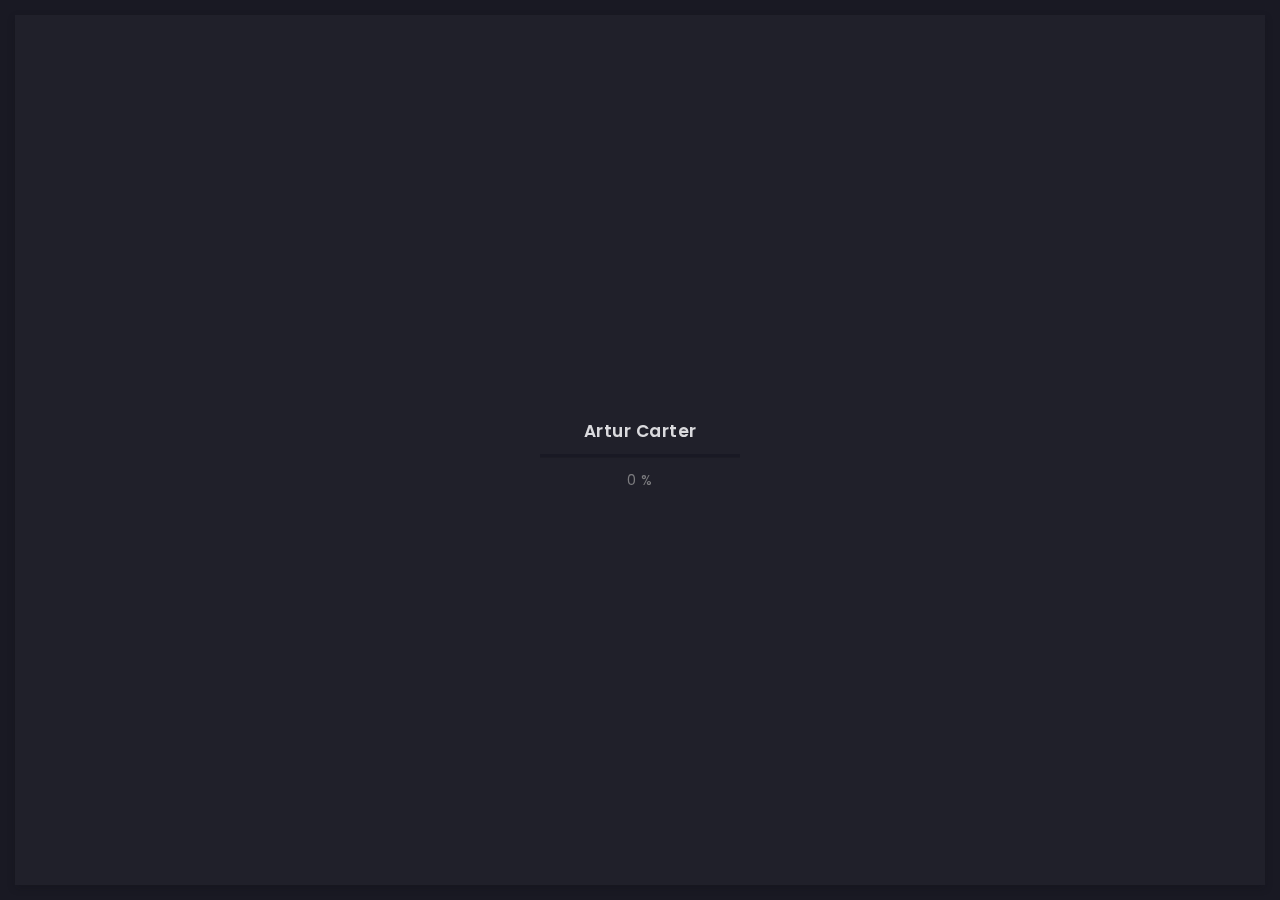
<file: contact.html>
<!doctype html>
<html lang="zxx">

  <head>
    <!-- Required meta tags -->
    <meta charset="utf-8">
    <meta name="viewport" content="width=device-width, initial-scale=1, shrink-to-fit=no">
    <!-- color of address bar in mobile browser -->
    <meta name="theme-color" content="#2B2B35">
    <!-- favicon  -->
    <link rel="shortcut icon" href="img/thumbnail.ico" type="image/x-icon">
    <!-- bootstrap css -->
    <link rel="stylesheet" href="css/plugins/bootstrap.min.css">
    <!-- font awesome css -->
    <link rel="stylesheet" href="css/plugins/font-awesome.min.css">
    <!-- swiper css -->
    <link rel="stylesheet" href="css/plugins/swiper.min.css">
    <!-- fancybox css -->
    <link rel="stylesheet" href="css/plugins/fancybox.min.css">
    <!-- main css -->
    <link rel="stylesheet" href="css/style.css">
  
    <title>fidelis nwabisi</title>
  </head>
  
  <body>
  
    <!-- app -->
    <div class="art-app art-app-onepage">
  
      <!-- mobile top bar -->
      <div class="art-mobile-top-bar"></div>
  
      <!-- app wrapper -->
      <div class="art-app-wrapper">
  
        <!-- app container end -->
        <div class="art-app-container">
  
          <!-- info bar -->
          <div class="art-info-bar">
  
            <!-- menu bar frame -->
            <div class="art-info-bar-frame">
  
              <!-- info bar header -->
              <div class="art-info-bar-header">
                <!-- info bar button -->
                <a class="art-info-bar-btn" href="#.">
                  <!-- icon -->
                  <i class="fas fa-ellipsis-v"></i>
                </a>
                <!-- info bar button end -->
              </div>
              <!-- info bar header end -->
  
              <!-- info bar header -->
              <div class="art-header">
                <!-- avatar -->
                <div class="art-avatar">
                  <a data-fancybox="avatar" href="img/me.jpg" class="art-avatar-curtain">
                    <img src="img/me.jpg" alt="avatar">
                    <i class="fas fa-expand"></i>
                  </a>
                  <!-- available -->
                  <div class="art-lamp-light">
                    <!-- add class 'art-not-available' if not available-->
                    <div class="art-available-lamp"></div>
                  </div>
                </div>
                <!-- avatar end -->
                <!-- name -->
                <h5 class="art-name mb-10">Fidelis Onuorah Nwabisi</h5>
                <!-- post -->
                <div class="art-sm-text">Web, Mobile App & Business Developer | Graphics Designer | Always Learning | Farmer | Foodie</div>
              </div>
              <!-- info bar header end -->
  
              <!-- scroll frame -->
              <div id="scrollbar2" class="art-scroll-frame">
  
                <!-- info bar about -->
                <div class="art-table p-15-15">
                  <!-- about text -->
                  <ul>
                    <!-- country -->
                    <li>
                      <h6>Residence:</h6><span>Nigeria</span>
                    </li>
                    <!-- city -->
                    <li>
                      <h6>City:</h6><span>Nsugbe </span>
                    </li>
                    <!-- age -->
                    <li>
                      <h6>Age:</h6><span>27</span>
                    </li>
                  </ul>
                </div>
                <!-- info bar about end -->
  
                <!-- divider -->
                <div class="art-ls-divider"></div>
  
                <!-- language skills -->
                <div class="art-lang-skills p-30-15">
  
                  <!-- skill -->
                  <div class="art-lang-skills-item">
                    <div id="circleprog1" class="art-cirkle-progress"></div>
                    <!-- title -->
                    <h6>English</h6>
                  </div>
                  <!-- skill end -->
  
                  <!-- skill -->
                  <div class="art-lang-skills-item">
                    <div id="circleprog2" class="art-cirkle-progress"></div>
                    <!-- title -->
                    <h6>Igbo</h6>
                  </div>
                  <!-- skill end -->
  
                  <!-- skill -->
                  <div class="art-lang-skills-item">
                    <div id="circleprog3" class="art-cirkle-progress"></div>
                    <!-- title -->
                    <h6>Pigin English</h6>
                  </div>
                  <!-- skill end -->
  
                </div>
                <!-- language skills end -->
  
                <!-- divider -->
                <div class="art-ls-divider"></div>
  
                <!-- hard skills -->
                <div class="art-hard-skills p-30-15">
  
                  <!-- skill -->
                  <div class="art-hard-skills-item">
                    <div class="art-skill-heading">
                      <!-- title -->
                      <h6>Project Management</h6>
                    </div>
                    <!-- progressbar frame -->
                    <div class="art-line-progress">
                      <!-- progressbar -->
                      <div id="lineprog1"></div>
                    </div>
                    <!-- progressbar frame end -->
                  </div>
                  <!-- skill end -->
  
                  <!-- skill -->
                  <div class="art-hard-skills-item">
                    <div class="art-skill-heading">
                      <!-- title -->
                      <h6>Customer Relationship Managemernt</h6>
                    </div>
                    <!-- progressbar frame -->
                    <div class="art-line-progress">
                      <!-- progressbar -->
                      <div id="lineprog2"></div>
                    </div>
                    <!-- progressbar frame end -->
                  </div>
                  <!-- skill end -->
  
                  <!-- skill -->
                  <div class="art-hard-skills-item">
                    <div class="art-skill-heading">
                      <!-- title -->
                      <h6>Human Resource Management</h6>
                    </div>
                    <!-- progressbar frame -->
                    <div class="art-line-progress">
                      <!-- progressbar -->
                      <div id="lineprog3"></div>
                    </div>
                    <!-- progressbar frame end -->
                  </div>
                  <!-- skill end -->
  
                  <!-- skill -->
                  <div class="art-hard-skills-item">
                    <div class="art-skill-heading">
                      <!-- title -->
                      <h6>Health Safety and Environment Managemernt</h6>
                    </div>
                    <!-- progressbar frame -->
                    <div class="art-line-progress">
                      <!-- progressbar -->
                      <div id="lineprog4"></div>
                    </div>
                    <!-- progressbar frame end -->
                  </div>
                  <!-- skill end -->
  
                  <!-- skill -->
                  <div class="art-hard-skills-item">
                    <div class="art-skill-heading">
                      <!-- title -->
                      <h6>Problem Solving Skills</h6>
                    </div>
                    <!-- progressbar frame -->
                    <div class="art-line-progress">
                      <!-- progressbar -->
                      <div id="lineprog5"></div>
                    </div>
                    <!-- progressbar frame end -->
                  </div>
                  <!-- skill end -->
  
                </div>
                <!-- language skills end -->
  
                <!-- divider -->
                <div class="art-ls-divider"></div>
  
                <!-- knowledge list -->
                <ul class="art-knowledge-list p-15-0">
                  <!-- list item -->
                  <li>Web Development </li>
                  <!-- list item -->
                  <li>Android-App Development</li>
                  <!-- list item -->
                  <li>Business Development</li>
                  <!-- list item -->
                  <li>Digital Branding/Marketing</li>
                  <!-- list item -->
                  <li>Technical Support</li>
                </ul>
                <!-- knowledge list end -->
  
                <!-- divider -->
                <div class="art-ls-divider"></div>
  
                <!-- links frame -->
                <div class="art-links-frame p-15-15">
  
                  <!-- download cv button -->
                  <a href="files/Fidelis Nwabisi CV.pdf" class="art-link" download>Download cv <i class="fas fa-download"></i></a>
  
                </div>
                <!-- links frame end -->
  
              </div>
              <!-- scroll frame end -->
  
              <!-- sidebar social -->
              <div class="art-ls-social">
                <!-- social link -->
                <a href="https://facebook.com/fidelisnwabisi" target="_blank"><i class="far fa-user"></i></a>
                <!-- social link -->
                <a href="https://twitter.com/fidelisnwabisi" target="_blank"><i class="far fa-star"></i></a>
                <!-- social link -->
                <a href="https://instagram.com/fidelisnwabisi" target="_blank"><i class="far fa-envelope"></i></a>
                <!-- social link -->
                <a href="https://linkedin.com/in/fidelisnwabisi" target="_blank"><i class="far fa-star"></i></a>
                <!-- social link -->
                <a href="https://github.com/fidelisnwabisi" target="_blank"><i class="far fa-circle"></i></a>
              </div>
              <!-- sidebar social end -->
  
            </div>
            <!-- menu bar frame end -->
  
          </div>
          <!-- info bar end -->

        <!-- content -->
        <div class="art-content">

          <!-- curtain -->
          <div class="art-curtain"></div>

          <!-- top background -->
          <div class="art-top-bg" style="background-image: url(img/bg.jpg)">
            <!-- overlay -->
            <div class="art-top-bg-overlay"></div>
            <!-- overlay end -->
          </div>
          <!-- top background end -->


          <!-- swup container -->
          <div class="transition-fade" id="swup">

            <!-- scroll frame -->
            <div id="scrollbar" class="art-scroll-frame">

              <!-- container -->
              <div class="container-fluid">

                <!-- row -->
                <div class="row p-30-0">

                  <!-- col -->
                  <div class="col-lg-12">

                    <!-- section title -->
                    <div class="art-section-title">
                      <!-- title frame -->
                      <div class="art-title-frame">
                        <!-- title -->
                        <h4>Contact information</h4>
                      </div>
                      <!-- title frame end -->
                    </div>
                    <!-- section title end -->

                  </div>
                  <!-- col end -->
                  <!-- col -->
                  <div class="col-lg-4">
                    <!-- contact card -->
                    <div class="art-a art-card">
                      <div class="art-table p-15-15">
                        <ul>
                          <li>
                            <h6>Country:</h6><span>Canada</span>
                          </li>
                          <li>
                            <h6>City:</h6><span>Toronto</span>
                          </li>

                          <li>
                            <h6>Streat:</h6><span>20 Dellbank Rd</span>
                          </li>
                        </ul>
                      </div>
                    </div>
                    <!-- contact card end -->
                  </div>
                  <!-- col end -->
                  <!-- col -->
                  <div class="col-lg-4">
                    <!-- contact card -->
                    <div class="art-a art-card">
                      <div class="art-table p-15-15">
                        <ul>
                          <li>
                            <h6>Email:</h6><span>carter.inbox@mail.com</span>
                          </li>
                          <li>
                            <h6>Telegram:</h6><span>@arter</span>
                          </li>
                          <li>
                            <h6>Skype:</h6><span>Arter</span>
                          </li>
                        </ul>
                      </div>
                    </div>
                    <!-- contact card end -->
                  </div>
                  <!-- col end -->
                  <!-- col -->
                  <div class="col-lg-4">
                    <!-- contact card -->
                    <div class="art-a art-card">
                      <div class="art-table p-15-15">
                        <ul>
                          <li>
                            <h6>Support service:</h6><span>+78 (098) 333 11 22</span>
                          </li>
                          <li>
                            <h6>Office:</h6><span>+78 (098) 326 11 22</span>
                          </li>
                          <li>
                            <h6>Personal:</h6><span>+78 (077) 114 26 53</span>
                          </li>
                        </ul>
                      </div>
                    </div>
                    <!-- contact card end -->

                  </div>
                  <!-- col end -->

                  <!-- col -->
                  <div class="col-lg-12">

                    <!-- section title -->
                    <div class="art-section-title">
                      <!-- title frame -->
                      <div class="art-title-frame">
                        <!-- title -->
                        <h4>Get in touch</h4>
                      </div>
                      <!-- title frame end -->
                    </div>
                    <!-- section title end -->

                    <!-- contact form frame -->
                    <div class="art-a art-card">

                      <!-- contact form -->
                      <form id="form" class="art-contact-form">
                        <!-- form field -->
                        <div class="art-form-field">
                          <!-- name input -->
                          <input id="name" name="name" class="art-input" type="text" placeholder="Name" required>
                          <!-- label -->
                          <label for="name"><i class="fas fa-user"></i></label>
                        </div>
                        <!-- form field end -->
                        <!-- form field -->
                        <div class="art-form-field">
                          <!-- email input -->
                          <input id="email" name="email" class="art-input" type="email" placeholder="Email" required>
                          <!-- label -->
                          <label for="email"><i class="fas fa-at"></i></label>
                        </div>
                        <!-- form field end -->
                        <!-- form field -->
                        <div class="art-form-field">
                          <!-- message textarea -->
                          <textarea id="message" name="text" class="art-input" placeholder="Message" required></textarea>
                          <!-- label -->
                          <label for="message"><i class="far fa-envelope"></i></label>
                        </div>
                        <!-- form field end -->
                        <!-- button -->
                        <div class="art-submit-frame">
                          <button class="art-btn art-btn-md art-submit" type="submit"><span>Send message</span></button>
                          <!-- success -->
                          <div class="art-success">Success <i class="fas fa-check"></i></div>
                        </div>
                      </form>
                      <!-- contact form end -->

                    </div>
                    <!-- contact form frame end -->

                  </div>
                  <!-- col end -->

                </div>
                <!-- row end -->

              </div>
              <!-- container end -->

              <!-- container -->
              <div class="container-fluid">

                <!-- row -->
                <div class="row">

                  <!-- col -->
                  <div class="col-6 col-lg-3">
                    <!-- brand -->
                    <img class="art-brand" src="img/brands/1.png" alt="brand">
                  </div>
                  <!-- col end -->

                  <!-- col -->
                  <div class="col-6 col-lg-3">
                    <!-- brand -->
                    <img class="art-brand" src="img/brands/2.png" alt="brand">
                  </div>
                  <!-- col end -->

                  <!-- col -->
                  <div class="col-6 col-lg-3">
                    <!-- brand -->
                    <img class="art-brand" src="img/brands/3.png" alt="brand">
                  </div>
                  <!-- col end -->

                  <!-- col -->
                  <div class="col-6 col-lg-3">
                    <!-- brand -->
                    <img class="art-brand" src="img/brands/1.png" alt="brand">
                  </div>
                  <!-- col end -->

                </div>
                <!-- row end -->

              </div>
              <!-- container end -->

              <!-- footer -->
              <footer>
                <!-- copyright -->
                <div>© 2020 Artur Carter</div>
                <!-- author ( Please! Do not delete it. You are awesome! :) -->
                <div>Template author:&#160; <a href="https://themeforest.net/user/millerdigitaldesign" target="_blank">Nazar Miller</a></div>
              </footer>
              <!-- footer end -->

            </div>
            <!-- scroll frame end -->

          </div>
          <!-- swup container end -->

        </div>
        <!-- content end -->

        <!-- menu bar -->
        <div class="art-menu-bar">

          <!-- menu bar frame -->
          <div class="art-menu-bar-frame">

            <!-- menu bar header -->
            <div class="art-menu-bar-header">
              <!-- menu bar button -->
              <a class="art-menu-bar-btn" href="#.">
                <!-- icon -->
                <span></span>
              </a>
              <!-- menu bar button end -->
            </div>
            <!-- menu bar header end -->

            <!-- current page title -->
            <div class="art-current-page"></div>
            <!-- current page title end -->

            <!-- scroll frame -->
            <div class="art-scroll-frame">

              <!-- menu -->
              <nav id="swupMenu">
                <!-- menu list -->
                <ul class="main-menu">
                  <!-- menu item -->
                  <li class="menu-item"><a href="/home.html">Home</a></li>
                  <!-- menu item -->
                  <li class="menu-item menu-item-has-children">
                    <a href="#.">Portfolio</a>
                    <!-- sub menu -->
                    <ul class="sub-menu">
                      <!-- lvl 2 nav link -->
                      <li class="menu-item"><a href="/portfolio-2-col.html">2 column</a></li>
                      <!-- lvl 2 nav link -->
                      <li class="menu-item"><a href="/portfolio-3-col.html">3 column</a></li>
                      <!-- lvl 2 nav link -->
                      <li class="menu-item"><a href="/portfolio-2-col-masonry.html">2 column masonry</a></li>
                      <!-- lvl 2 nav link -->
                      <li class="menu-item"><a href="/portfolio-3-col-masonry.html">3 column masonry</a></li>
                      <!-- lvl 2 nav link -->
                      <li class="menu-item"><a href="/portfolio-single.html">Single project</a></li>
                      <!-- lvl 2 nav link -->
                      <li class="menu-item"><a href="/portfolio-single-2.html">Single project 2</a></li>
                    </ul>
                    <!-- sub menu end -->
                  </li>
                  <!-- menu item -->
                  <li class="menu-item"><a href="/history.html">History</a></li>
                  <!-- menu item -->
                  <li class="menu-item current-menu-item"><a href="/contact.html">Contact</a></li>
                  <!-- menu item -->
                  <li class="menu-item menu-item-has-children">
                    <a href="#.">Blog</a>
                    <!-- sub menu -->
                    <ul class="sub-menu">
                      <!-- lvl 2 nav link -->
                      <li class="menu-item"><a href="/blog-2-col.html">2 column</a></li>
                      <!-- lvl 2 nav link -->
                      <li class="menu-item"><a href="/blog-3-col.html">3 column</a></li>
                      <!-- lvl 2 nav link -->
                      <li class="menu-item"><a href="/blog-post.html">Publication</a></li>
                    </ul>
                    <!-- sub menu end -->
                  </li>
                  <!-- menu item -->
                  <li class="menu-item"><a href="onepage.html" target="_blank">Onepage</a></li>
                </ul>
                <!-- menu list end -->
              </nav>
              <!-- menu end -->

              <!-- language change -->
              <ul class="art-language-change">
                <!-- language item -->
                <li><a href="#.">FR</a></li>
                <!-- language item -->
                <li class="art-active-lang"><a href="#.">EN</a></li>
              </ul>
              <!-- language change end -->

            </div>
            <!-- scroll frame end -->

          </div>
          <!-- menu bar frame -->

        </div>
        <!-- menu bar end -->

      </div>
      <!-- app container end -->

    </div>
    <!-- app wrapper end -->

    <!-- preloader -->
    <div class="art-preloader">
      <!-- preloader content -->
      <div class="art-preloader-content">
        <!-- title -->
        <h4>Artur Carter</h4>
        <!-- progressbar -->
        <div id="preloader" class="art-preloader-load"></div>
      </div>
      <!-- preloader content end -->
    </div>
    <!-- preloader end -->

  </div>
  <!-- app end -->

  <!-- jquery js -->
  <script src="js/plugins/jquery.min.js"></script>
  <!-- anime js -->
  <script src="js/plugins/anime.min.js"></script>
  <!-- swiper js -->
  <script src="js/plugins/swiper.min.js"></script>
  <!-- progressbar js -->
  <script src="js/plugins/progressbar.min.js"></script>
  <!-- smooth scrollbar js -->
  <script src="js/plugins/smooth-scrollbar.min.js"></script>
  <!-- overscroll js -->
  <script src="js/plugins/overscroll.min.js"></script>
  <!-- typing js -->
  <script src="js/plugins/typing.min.js"></script>
  <!-- isotope js -->
  <script src="js/plugins/isotope.min.js"></script>
  <!-- fancybox js -->
  <script src="js/plugins/fancybox.min.js"></script>
  <!-- swup js -->
  <script src="js/plugins/swup.min.js"></script>

  <!-- main js -->
  <script src="js/main.js"></script>

</body>

</html>
</file>
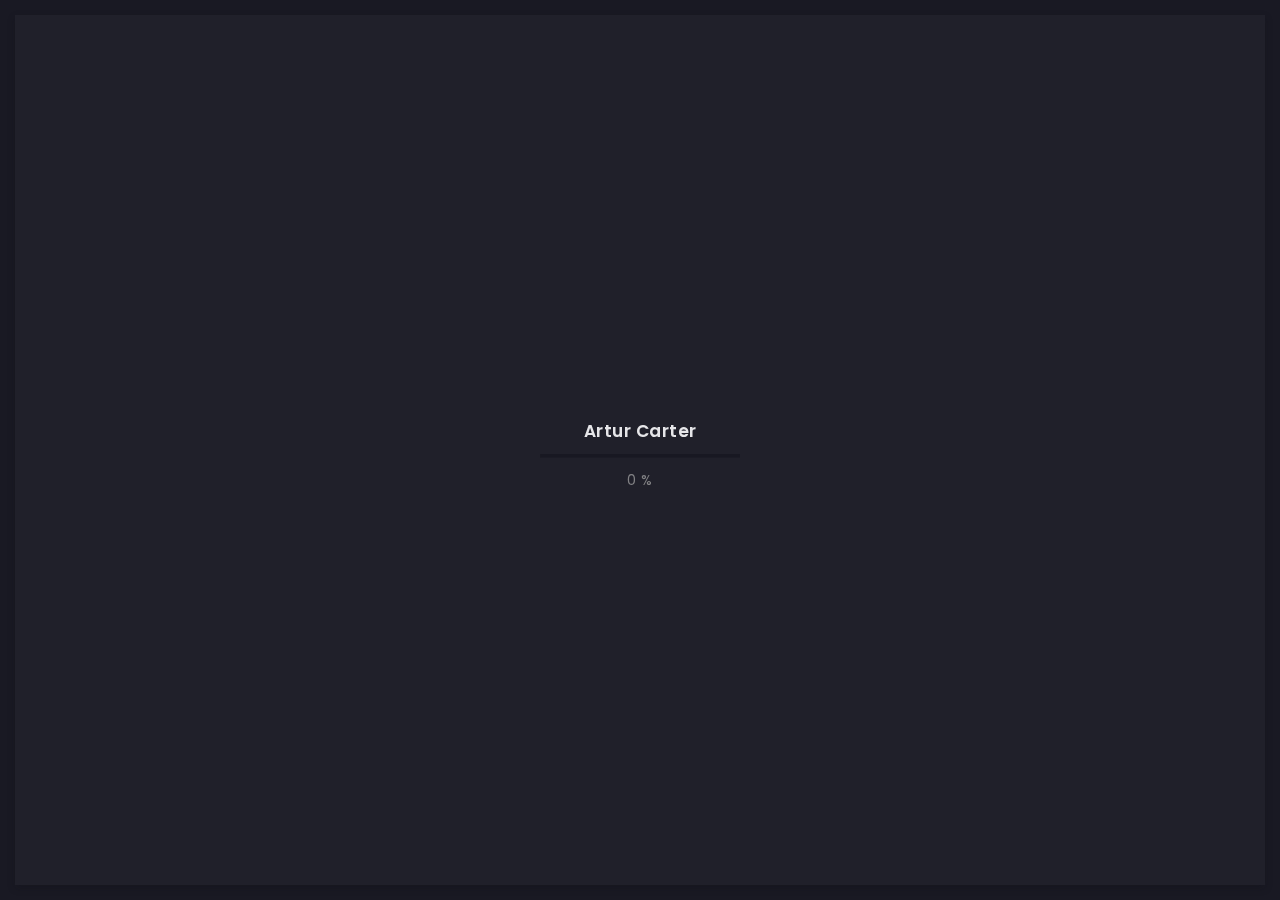
<file: portfolio-3-col-masonry.html>
<!doctype html>
<html lang="zxx">

  <head>
    <!-- Required meta tags -->
    <meta charset="utf-8">
    <meta name="viewport" content="width=device-width, initial-scale=1, shrink-to-fit=no">
    <!-- color of address bar in mobile browser -->
    <meta name="theme-color" content="#2B2B35">
    <!-- favicon  -->
    <link rel="shortcut icon" href="img/thumbnail.ico" type="image/x-icon">
    <!-- bootstrap css -->
    <link rel="stylesheet" href="css/plugins/bootstrap.min.css">
    <!-- font awesome css -->
    <link rel="stylesheet" href="css/plugins/font-awesome.min.css">
    <!-- swiper css -->
    <link rel="stylesheet" href="css/plugins/swiper.min.css">
    <!-- fancybox css -->
    <link rel="stylesheet" href="css/plugins/fancybox.min.css">
    <!-- main css -->
    <link rel="stylesheet" href="css/style.css">
  
    <title>fidelis nwabisi</title>
  </head>
  
  <body>
  
    <!-- app -->
    <div class="art-app art-app-onepage">
  
      <!-- mobile top bar -->
      <div class="art-mobile-top-bar"></div>
  
      <!-- app wrapper -->
      <div class="art-app-wrapper">
  
        <!-- app container end -->
        <div class="art-app-container">
  
          <!-- info bar -->
          <div class="art-info-bar">
  
            <!-- menu bar frame -->
            <div class="art-info-bar-frame">
  
              <!-- info bar header -->
              <div class="art-info-bar-header">
                <!-- info bar button -->
                <a class="art-info-bar-btn" href="#.">
                  <!-- icon -->
                  <i class="fas fa-ellipsis-v"></i>
                </a>
                <!-- info bar button end -->
              </div>
              <!-- info bar header end -->
  
              <!-- info bar header -->
              <div class="art-header">
                <!-- avatar -->
                <div class="art-avatar">
                  <a data-fancybox="avatar" href="img/me.jpg" class="art-avatar-curtain">
                    <img src="img/me.jpg" alt="avatar">
                    <i class="fas fa-expand"></i>
                  </a>
                  <!-- available -->
                  <div class="art-lamp-light">
                    <!-- add class 'art-not-available' if not available-->
                    <div class="art-available-lamp"></div>
                  </div>
                </div>
                <!-- avatar end -->
                <!-- name -->
                <h5 class="art-name mb-10">Fidelis Onuorah Nwabisi</h5>
                <!-- post -->
                <div class="art-sm-text">Web, Mobile App & Business Developer | Graphics Designer | Always Learning | Farmer | Foodie</div>
              </div>
              <!-- info bar header end -->
  
              <!-- scroll frame -->
              <div id="scrollbar2" class="art-scroll-frame">
  
                <!-- info bar about -->
                <div class="art-table p-15-15">
                  <!-- about text -->
                  <ul>
                    <!-- country -->
                    <li>
                      <h6>Residence:</h6><span>Nigeria</span>
                    </li>
                    <!-- city -->
                    <li>
                      <h6>City:</h6><span>Nsugbe </span>
                    </li>
                    <!-- age -->
                    <li>
                      <h6>Age:</h6><span>27</span>
                    </li>
                  </ul>
                </div>
                <!-- info bar about end -->
  
                <!-- divider -->
                <div class="art-ls-divider"></div>
  
                <!-- language skills -->
                <div class="art-lang-skills p-30-15">
  
                  <!-- skill -->
                  <div class="art-lang-skills-item">
                    <div id="circleprog1" class="art-cirkle-progress"></div>
                    <!-- title -->
                    <h6>English</h6>
                  </div>
                  <!-- skill end -->
  
                  <!-- skill -->
                  <div class="art-lang-skills-item">
                    <div id="circleprog2" class="art-cirkle-progress"></div>
                    <!-- title -->
                    <h6>Igbo</h6>
                  </div>
                  <!-- skill end -->
  
                  <!-- skill -->
                  <div class="art-lang-skills-item">
                    <div id="circleprog3" class="art-cirkle-progress"></div>
                    <!-- title -->
                    <h6>Pigin English</h6>
                  </div>
                  <!-- skill end -->
  
                </div>
                <!-- language skills end -->
  
                <!-- divider -->
                <div class="art-ls-divider"></div>
  
                <!-- hard skills -->
                <div class="art-hard-skills p-30-15">
  
                  <!-- skill -->
                  <div class="art-hard-skills-item">
                    <div class="art-skill-heading">
                      <!-- title -->
                      <h6>Project Management</h6>
                    </div>
                    <!-- progressbar frame -->
                    <div class="art-line-progress">
                      <!-- progressbar -->
                      <div id="lineprog1"></div>
                    </div>
                    <!-- progressbar frame end -->
                  </div>
                  <!-- skill end -->
  
                  <!-- skill -->
                  <div class="art-hard-skills-item">
                    <div class="art-skill-heading">
                      <!-- title -->
                      <h6>Customer Relationship Managemernt</h6>
                    </div>
                    <!-- progressbar frame -->
                    <div class="art-line-progress">
                      <!-- progressbar -->
                      <div id="lineprog2"></div>
                    </div>
                    <!-- progressbar frame end -->
                  </div>
                  <!-- skill end -->
  
                  <!-- skill -->
                  <div class="art-hard-skills-item">
                    <div class="art-skill-heading">
                      <!-- title -->
                      <h6>Human Resource Management</h6>
                    </div>
                    <!-- progressbar frame -->
                    <div class="art-line-progress">
                      <!-- progressbar -->
                      <div id="lineprog3"></div>
                    </div>
                    <!-- progressbar frame end -->
                  </div>
                  <!-- skill end -->
  
                  <!-- skill -->
                  <div class="art-hard-skills-item">
                    <div class="art-skill-heading">
                      <!-- title -->
                      <h6>Health Safety and Environment Managemernt</h6>
                    </div>
                    <!-- progressbar frame -->
                    <div class="art-line-progress">
                      <!-- progressbar -->
                      <div id="lineprog4"></div>
                    </div>
                    <!-- progressbar frame end -->
                  </div>
                  <!-- skill end -->
  
                  <!-- skill -->
                  <div class="art-hard-skills-item">
                    <div class="art-skill-heading">
                      <!-- title -->
                      <h6>Problem Solving Skills</h6>
                    </div>
                    <!-- progressbar frame -->
                    <div class="art-line-progress">
                      <!-- progressbar -->
                      <div id="lineprog5"></div>
                    </div>
                    <!-- progressbar frame end -->
                  </div>
                  <!-- skill end -->
  
                </div>
                <!-- language skills end -->
  
                <!-- divider -->
                <div class="art-ls-divider"></div>
  
                <!-- knowledge list -->
                <ul class="art-knowledge-list p-15-0">
                  <!-- list item -->
                  <li>Web Development </li>
                  <!-- list item -->
                  <li>Android-App Development</li>
                  <!-- list item -->
                  <li>Business Development</li>
                  <!-- list item -->
                  <li>Digital Branding/Marketing</li>
                  <!-- list item -->
                  <li>Technical Support</li>
                </ul>
                <!-- knowledge list end -->
  
                <!-- divider -->
                <div class="art-ls-divider"></div>
  
                <!-- links frame -->
                <div class="art-links-frame p-15-15">
  
                  <!-- download cv button -->
                  <a href="files/Fidelis Nwabisi CV.pdf" class="art-link" download>Download cv <i class="fas fa-download"></i></a>
  
                </div>
                <!-- links frame end -->
  
              </div>
              <!-- scroll frame end -->
  
              <!-- sidebar social -->
              <div class="art-ls-social">
                <!-- social link -->
                <a href="https://facebook.com/fidelisnwabisi" target="_blank"><i class="far fa-user"></i></a>
                <!-- social link -->
                <a href="https://twitter.com/fidelisnwabisi" target="_blank"><i class="far fa-star"></i></a>
                <!-- social link -->
                <a href="https://instagram.com/fidelisnwabisi" target="_blank"><i class="far fa-envelope"></i></a>
                <!-- social link -->
                <a href="https://linkedin.com/in/fidelisnwabisi" target="_blank"><i class="far fa-star"></i></a>
                <!-- social link -->
                <a href="https://github.com/fidelisnwabisi" target="_blank"><i class="far fa-circle"></i></a>
              </div>
              <!-- sidebar social end -->
  
            </div>
            <!-- menu bar frame end -->
  
          </div>
          <!-- info bar end -->

        <!-- content -->
        <div class="art-content">

          <!-- curtain -->
          <div class="art-curtain"></div>

          <!-- top background -->
          <div class="art-top-bg" style="background-image: url(img/bg.jpg)">
            <!-- overlay -->
            <div class="art-top-bg-overlay"></div>
            <!-- overlay end -->
          </div>
          <!-- top background end -->


          <!-- swup container -->
          <div class="transition-fade" id="swup">

            <!-- scroll frame -->
            <div id="scrollbar" class="art-scroll-frame">


              <!-- container -->
              <div class="container-fluid">

                <!-- row -->
                <div class="row p-30-0">

                  <!-- col -->
                  <div class="col-lg-12">

                    <!-- filter -->
                    <div class="art-filter mb-30">
                      <!-- filter link -->
                      <a href="#" data-filter="*" class="art-link art-current">All Categories</a>
                      <!-- filter link -->
                      <a href="#" data-filter=".webTemplates" class="art-link">Web Templates</a>
                      <!-- filter link -->
                      <a href="#" data-filter=".logos" class="art-link">Logos</a>
                      <!-- filter link -->
                      <a href="#" data-filter=".drawings" class="art-link">Drawings</a>
                      <!-- filter link -->
                      <a href="#" data-filter=".ui" class="art-link">UI Elements</a>
                    </div>
                    <!-- filter end -->

                  </div>
                  <!-- col end -->

                  <div class="art-grid art-grid-3-col art-gallery">

                    <!-- grid item -->
                    <div class="art-grid-item webTemplates">
                      <!-- grid item frame -->
                      <a data-fancybox="gallery" href="img/works/original-size/1.jpg" class="art-a art-portfolio-item-frame art-horizontal">
                        <!-- img -->
                        <img src="img/works/thumbnail/1.jpg" alt="item">
                        <!-- zoom icon -->
                        <span class="art-item-hover"><i class="fas fa-expand"></i></span>
                      </a>
                      <!-- grid item frame end -->
                      <!-- description -->
                      <div class="art-item-description">
                        <!-- title -->
                        <h5 class="mb-15">Project title</h5>
                        <!-- button -->
                        <a href="/portfolio-single.html" class="art-link art-color-link art-w-chevron">Read more</a>
                      </div>
                      <!-- description end -->

                    </div>
                    <!-- grid item end -->

                    <!-- grid item -->
                    <div class="art-grid-item logos">
                      <!-- grid item frame -->
                      <a data-fancybox="gallery" href="img/works/original-size/2.jpg" class="art-a art-portfolio-item-frame art-vertical">
                        <!-- img -->
                        <img src="img/works/thumbnail/2.jpg" alt="item">
                        <!-- zoom icon -->
                        <span class="art-item-hover"><i class="fas fa-expand"></i></span>
                      </a>
                      <!-- grid item frame end -->
                      <!-- description -->
                      <div class="art-item-description">
                        <!-- title -->
                        <h5 class="mb-15">Project title</h5>
                        <div class="mb-15">Sit amet, consectetur adipisicing elit. Quas, architecto.</div>
                        <!-- button -->
                        <a href="/portfolio-single.html" class="art-link art-color-link art-w-chevron">Read more</a>
                      </div>
                      <!-- description end -->

                    </div>
                    <!-- grid item end -->

                    <!-- grid item -->
                    <div class="art-grid-item drawings">
                      <!-- grid item frame -->
                      <a data-fancybox="gallery" href="img/works/original-size/3.jpg" class="art-a art-portfolio-item-frame art-square">
                        <!-- img -->
                        <img src="img/works/thumbnail/3.jpg" alt="item">
                        <!-- zoom icon -->
                        <span class="art-item-hover"><i class="fas fa-expand"></i></span>
                      </a>
                      <!-- grid item frame end -->
                      <!-- description -->
                      <div class="art-item-description">
                        <!-- title -->
                        <h5 class="mb-15">Project title</h5>
                        <div class="mb-15">Sit amet, consectetur adipisicing elit. Quas, architecto.</div>
                        <!-- button -->
                        <a href="/portfolio-single.html" class="art-link art-color-link art-w-chevron">Read more</a>
                      </div>
                      <!-- description end -->

                    </div>
                    <!-- grid item end -->

                    <!-- grid item -->
                    <div class="art-grid-item ui">
                      <!-- grid item frame -->
                      <a data-fancybox="gallery" href="img/works/original-size/4.jpg" class="art-a art-portfolio-item-frame art-vertical">
                        <!-- img -->
                        <img src="img/works/thumbnail/4.jpg" alt="item">
                        <!-- zoom icon -->
                        <span class="art-item-hover"><i class="fas fa-expand"></i></span>
                      </a>
                      <!-- grid item frame end -->
                      <!-- description -->
                      <div class="art-item-description">
                        <!-- title -->
                        <h5 class="mb-15">Project title</h5>
                        <div class="mb-15">Sit amet, consectetur adipisicing elit. Quas, architecto.</div>
                        <!-- button -->
                        <a href="/portfolio-single.html" class="art-link art-color-link art-w-chevron">Read more</a>
                      </div>
                      <!-- description end -->

                    </div>
                    <!-- grid item end -->

                    <!-- grid item -->
                    <div class="art-grid-item webTemplates">
                      <!-- grid item frame -->
                      <a data-fancybox="gallery" href="img/works/original-size/5.jpg" class="art-a art-portfolio-item-frame art-square">
                        <!-- img -->
                        <img src="img/works/thumbnail/5.jpg" alt="item">
                        <!-- zoom icon -->
                        <span class="art-item-hover"><i class="fas fa-expand"></i></span>
                      </a>
                      <!-- grid item frame end -->
                      <!-- description -->
                      <div class="art-item-description">
                        <!-- title -->
                        <h5 class="mb-15">Project title</h5>
                        <div class="mb-15">Sit amet, consectetur adipisicing elit. Quas, architecto.</div>
                        <!-- button -->
                        <a href="/portfolio-single.html" class="art-link art-color-link art-w-chevron">Read more</a>
                      </div>
                      <!-- description end -->

                    </div>
                    <!-- grid item end -->

                    <!-- grid item -->
                    <div class="art-grid-item logos">
                      <!-- grid item frame -->
                      <a data-fancybox="gallery" href="img/works/original-size/6.jpg" class="art-a art-portfolio-item-frame art-vertical">
                        <!-- img -->
                        <img src="img/works/thumbnail/6.jpg" alt="item">
                        <!-- zoom icon -->
                        <span class="art-item-hover"><i class="fas fa-expand"></i></span>
                      </a>
                      <!-- grid item frame end -->
                      <!-- description -->
                      <div class="art-item-description">
                        <!-- title -->
                        <h5 class="mb-15">Project title</h5>
                        <div class="mb-15">Sit amet, consectetur adipisicing elit. Quas, architecto.</div>
                        <!-- button -->
                        <a href="/portfolio-single.html" class="art-link art-color-link art-w-chevron">Read more</a>
                      </div>
                      <!-- description end -->

                    </div>
                    <!-- grid item end -->

                    <!-- grid item -->
                    <div class="art-grid-item drawings">
                      <!-- grid item frame -->
                      <a data-fancybox="gallery" href="img/works/original-size/7.jpg" class="art-a art-portfolio-item-frame art-square">
                        <!-- img -->
                        <img src="img/works/thumbnail/7.jpg" alt="item">
                        <!-- zoom icon -->
                        <span class="art-item-hover"><i class="fas fa-expand"></i></span>
                      </a>
                      <!-- grid item frame end -->
                      <!-- description -->
                      <div class="art-item-description">
                        <!-- title -->
                        <h5 class="mb-15">Project title</h5>
                        <div class="mb-15">Sit amet, consectetur adipisicing elit. Quas, architecto.</div>
                        <!-- button -->
                        <a href="/portfolio-single.html" class="art-link art-color-link art-w-chevron">Read more</a>
                      </div>
                      <!-- description end -->

                    </div>
                    <!-- grid item end -->

                    <!-- grid item -->
                    <div class="art-grid-item ui">
                      <!-- grid item frame -->
                      <a data-fancybox="gallery" href="img/works/original-size/8.jpg" class="art-a art-portfolio-item-frame art-horizontal">
                        <!-- img -->
                        <img src="img/works/thumbnail/8.jpg" alt="item">
                        <!-- zoom icon -->
                        <span class="art-item-hover"><i class="fas fa-expand"></i></span>
                      </a>
                      <!-- grid item frame end -->
                      <!-- description -->
                      <div class="art-item-description">
                        <!-- title -->
                        <h5 class="mb-15">Project title</h5>
                        <!-- button -->
                        <a href="/portfolio-single.html" class="art-link art-color-link art-w-chevron">Read more</a>
                      </div>
                      <!-- description end -->

                    </div>
                    <!-- grid item end -->

                    <!-- grid item -->
                    <div class="art-grid-item webTemplates">
                      <!-- grid item frame -->
                      <a data-fancybox="gallery" href="img/works/original-size/9.jpg" class="art-a art-portfolio-item-frame art-horizontal">
                        <!-- img -->
                        <img src="img/works/thumbnail/9.jpg" alt="item">
                        <!-- zoom icon -->
                        <span class="art-item-hover"><i class="fas fa-expand"></i></span>
                      </a>
                      <!-- grid item frame end -->
                      <!-- description -->
                      <div class="art-item-description">
                        <!-- title -->
                        <h5 class="mb-15">Project title</h5>
                        <!-- button -->
                        <a href="/portfolio-single.html" class="art-link art-color-link art-w-chevron">Read more</a>
                      </div>
                      <!-- description end -->

                    </div>
                    <!-- grid item end -->

                    <!-- grid item -->
                    <div class="art-grid-item logos">
                      <!-- grid item frame -->
                      <a data-fancybox="gallery" href="img/works/original-size/10.jpg" class="art-a art-portfolio-item-frame art-horizontal">
                        <!-- img -->
                        <img src="img/works/thumbnail/10.jpg" alt="item">
                        <!-- zoom icon -->
                        <span class="art-item-hover"><i class="fas fa-expand"></i></span>
                      </a>
                      <!-- grid item frame end -->
                      <!-- description -->
                      <div class="art-item-description">
                        <!-- title -->
                        <h5 class="mb-15">Project title</h5>
                        <!-- button -->
                        <a href="/portfolio-single.html" class="art-link art-color-link art-w-chevron">Read more</a>
                      </div>
                      <!-- description end -->

                    </div>
                    <!-- grid item end -->

                    <!-- grid item -->
                    <div class="art-grid-item drawings">
                      <!-- grid item frame -->
                      <a data-fancybox="gallery" href="img/works/original-size/11.jpg" class="art-a art-portfolio-item-frame art-horizontal">
                        <!-- img -->
                        <img src="img/works/thumbnail/11.jpg" alt="item">
                        <!-- zoom icon -->
                        <span class="art-item-hover"><i class="fas fa-expand"></i></span>
                      </a>
                      <!-- grid item frame end -->
                      <!-- description -->
                      <div class="art-item-description">
                        <!-- title -->
                        <h5 class="mb-15">Project title</h5>
                        <!-- button -->
                        <a href="/portfolio-single.html" class="art-link art-color-link art-w-chevron">Read more</a>
                      </div>
                      <!-- description end -->

                    </div>
                    <!-- grid item end -->

                  </div>

                </div>
                <!-- row end -->

              </div>
              <!-- container end -->

              <!-- container -->
              <div class="container-fluid">

                <!-- row -->
                <div class="row">

                  <!-- col -->
                  <div class="col-6 col-lg-3">
                    <!-- brand -->
                    <img class="art-brand" src="img/brands/1.png" alt="brand">
                  </div>
                  <!-- col end -->

                  <!-- col -->
                  <div class="col-6 col-lg-3">
                    <!-- brand -->
                    <img class="art-brand" src="img/brands/2.png" alt="brand">
                  </div>
                  <!-- col end -->

                  <!-- col -->
                  <div class="col-6 col-lg-3">
                    <!-- brand -->
                    <img class="art-brand" src="img/brands/3.png" alt="brand">
                  </div>
                  <!-- col end -->

                  <!-- col -->
                  <div class="col-6 col-lg-3">
                    <!-- brand -->
                    <img class="art-brand" src="img/brands/1.png" alt="brand">
                  </div>
                  <!-- col end -->

                </div>
                <!-- row end -->

              </div>
              <!-- container end -->

              <!-- container -->
              <div class="container-fluid">

                <!-- footer -->
                <footer>
                  <!-- copyright -->
                  <div>© 2020 Artur Carter</div>
                  <!-- author ( Please! Do not delete it. You are awesome! :) -->
                  <div>Template author:&#160; <a href="https://themeforest.net/user/millerdigitaldesign" target="_blank">Nazar Miller</a></div>
                </footer>
                <!-- footer end -->

              </div>
              <!-- container end -->

            </div>
            <!-- scroll frame end -->

          </div>
          <!-- swup container end -->

        </div>
        <!-- content end -->

        <!-- menu bar -->
        <div class="art-menu-bar">

          <!-- menu bar frame -->
          <div class="art-menu-bar-frame">

            <!-- menu bar header -->
            <div class="art-menu-bar-header">
              <!-- menu bar button -->
              <a class="art-menu-bar-btn" href="#.">
                <!-- icon -->
                <span></span>
              </a>
              <!-- menu bar button end -->
            </div>
            <!-- menu bar header end -->

            <!-- current page title -->
            <div class="art-current-page"></div>
            <!-- current page title end -->

            <!-- scroll frame -->
            <div class="art-scroll-frame">

              <!-- menu -->
              <nav id="swupMenu">
                <!-- menu list -->
                <ul class="main-menu">
                  <!-- menu item -->
                  <li class="menu-item"><a href="/home.html">Home</a></li>
                  <!-- menu item -->
                  <li class="menu-item menu-item-has-children current-menu-item">
                    <a href="#.">Portfolio</a>
                    <!-- sub menu -->
                    <ul class="sub-menu">
                      <!-- lvl 2 nav link -->
                      <li class="menu-item"><a href="/portfolio-2-col.html">2 column</a></li>
                      <!-- lvl 2 nav link -->
                      <li class="menu-item"><a href="/portfolio-3-col.html">3 column</a></li>
                      <!-- lvl 2 nav link -->
                      <li class="menu-item"><a href="/portfolio-2-col-masonry.html">2 column masonry</a></li>
                      <!-- lvl 2 nav link -->
                      <li class="menu-item"><a href="/portfolio-3-col-masonry.html">3 column masonry</a></li>
                      <!-- lvl 2 nav link -->
                      <li class="menu-item"><a href="/portfolio-single.html">Single project</a></li>
                      <!-- lvl 2 nav link -->
                      <li class="menu-item"><a href="/portfolio-single-2.html">Single project 2</a></li>
                    </ul>
                    <!-- sub menu end -->
                  </li>
                  <!-- menu item -->
                  <li class="menu-item"><a href="/history.html">History</a></li>
                  <!-- menu item -->
                  <li class="menu-item"><a href="/contact.html">Contact</a></li>
                  <!-- menu item -->
                  <li class="menu-item menu-item-has-children">
                    <a href="#.">Blog</a>
                    <!-- sub menu -->
                    <ul class="sub-menu">
                      <!-- lvl 2 nav link -->
                      <li class="menu-item"><a href="/blog-2-col.html">2 column</a></li>
                      <!-- lvl 2 nav link -->
                      <li class="menu-item"><a href="/blog-3-col.html">3 column</a></li>
                      <!-- lvl 2 nav link -->
                      <li class="menu-item"><a href="/blog-post.html">Publication</a></li>
                    </ul>
                    <!-- sub menu end -->
                  </li>
                  <!-- menu item -->
                  <li class="menu-item"><a href="onepage.html" target="_blank">Onepage</a></li>
                </ul>
                <!-- menu list end -->
              </nav>
              <!-- menu end -->

              <!-- language change -->
              <ul class="art-language-change">
                <!-- language item -->
                <li><a href="#.">FR</a></li>
                <!-- language item -->
                <li class="art-active-lang"><a href="#.">EN</a></li>
              </ul>
              <!-- language change end -->

            </div>
            <!-- scroll frame end -->

          </div>
          <!-- menu bar frame -->

        </div>
        <!-- menu bar end -->

      </div>
      <!-- app container end -->

    </div>
    <!-- app wrapper end -->

    <!-- preloader -->
    <div class="art-preloader">
      <!-- preloader content -->
      <div class="art-preloader-content">
        <!-- title -->
        <h4>Artur Carter</h4>
        <!-- progressbar -->
        <div id="preloader" class="art-preloader-load"></div>
      </div>
      <!-- preloader content end -->
    </div>
    <!-- preloader end -->

  </div>
  <!-- app end -->

  <!-- jquery js -->
  <script src="js/plugins/jquery.min.js"></script>
  <!-- anime js -->
  <script src="js/plugins/anime.min.js"></script>
  <!-- swiper js -->
  <script src="js/plugins/swiper.min.js"></script>
  <!-- progressbar js -->
  <script src="js/plugins/progressbar.min.js"></script>
  <!-- smooth scrollbar js -->
  <script src="js/plugins/smooth-scrollbar.min.js"></script>
  <!-- overscroll js -->
  <script src="js/plugins/overscroll.min.js"></script>
  <!-- typing js -->
  <script src="js/plugins/typing.min.js"></script>
  <!-- isotope js -->
  <script src="js/plugins/isotope.min.js"></script>
  <!-- fancybox js -->
  <script src="js/plugins/fancybox.min.js"></script>
  <!-- swup js -->
  <script src="js/plugins/swup.min.js"></script>

  <!-- main js -->
  <script src="js/main.js"></script>

</body>

</html>
</file>
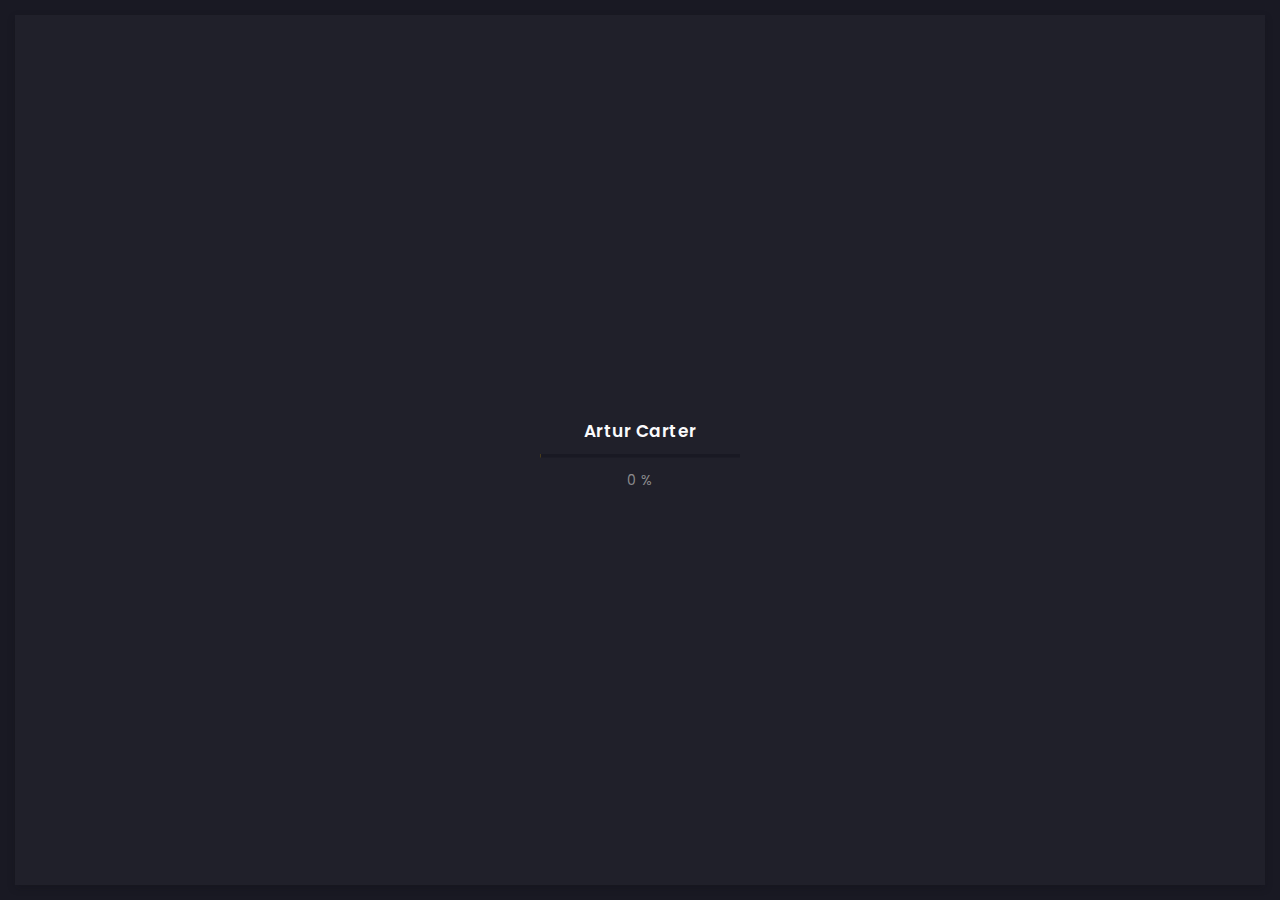
<file: project.html>
<!doctype html>
<html lang="zxx">

  <head>
    <!-- Required meta tags -->
    <meta charset="utf-8">
    <meta name="viewport" content="width=device-width, initial-scale=1, shrink-to-fit=no">
    <!-- color of address bar in mobile browser -->
    <meta name="theme-color" content="#2B2B35">
    <!-- favicon  -->
    <link rel="shortcut icon" href="img/thumbnail.ico" type="image/x-icon">
    <!-- bootstrap css -->
    <link rel="stylesheet" href="css/plugins/bootstrap.min.css">
    <!-- font awesome css -->
    <link rel="stylesheet" href="css/plugins/font-awesome.min.css">
    <!-- swiper css -->
    <link rel="stylesheet" href="css/plugins/swiper.min.css">
    <!-- fancybox css -->
    <link rel="stylesheet" href="css/plugins/fancybox.min.css">
    <!-- main css -->
    <link rel="stylesheet" href="css/style.css">
  
    <title>fidelis nwabisi</title>
  </head>
  
  <body>
  
    <!-- app -->
    <div class="art-app art-app-onepage">
  
      <!-- mobile top bar -->
      <div class="art-mobile-top-bar"></div>
  
      <!-- app wrapper -->
      <div class="art-app-wrapper">
  
        <!-- app container end -->
        <div class="art-app-container">
  
          <!-- info bar -->
          <div class="art-info-bar">
  
            <!-- menu bar frame -->
            <div class="art-info-bar-frame">
  
              <!-- info bar header -->
              <div class="art-info-bar-header">
                <!-- info bar button -->
                <a class="art-info-bar-btn" href="#.">
                  <!-- icon -->
                  <i class="fas fa-ellipsis-v"></i>
                </a>
                <!-- info bar button end -->
              </div>
              <!-- info bar header end -->
  
              <!-- info bar header -->
              <div class="art-header">
                <!-- avatar -->
                <div class="art-avatar">
                  <a data-fancybox="avatar" href="img/me.jpg" class="art-avatar-curtain">
                    <img src="img/me.jpg" alt="avatar">
                    <i class="fas fa-expand"></i>
                  </a>
                  <!-- available -->
                  <div class="art-lamp-light">
                    <!-- add class 'art-not-available' if not available-->
                    <div class="art-available-lamp"></div>
                  </div>
                </div>
                <!-- avatar end -->
                <!-- name -->
                <h5 class="art-name mb-10">Fidelis Onuorah Nwabisi</h5>
                <!-- post -->
                <div class="art-sm-text">Web, Mobile App & Business Developer | Graphics Designer | Always Learning | Farmer | Foodie</div>
              </div>
              <!-- info bar header end -->
  
              <!-- scroll frame -->
              <div id="scrollbar2" class="art-scroll-frame">
  
                <!-- info bar about -->
                <div class="art-table p-15-15">
                  <!-- about text -->
                  <ul>
                    <!-- country -->
                    <li>
                      <h6>Residence:</h6><span>Nigeria</span>
                    </li>
                    <!-- city -->
                    <li>
                      <h6>City:</h6><span>Nsugbe </span>
                    </li>
                    <!-- age -->
                    <li>
                      <h6>Age:</h6><span>27</span>
                    </li>
                  </ul>
                </div>
                <!-- info bar about end -->
  
                <!-- divider -->
                <div class="art-ls-divider"></div>
  
                <!-- language skills -->
                <div class="art-lang-skills p-30-15">
  
                  <!-- skill -->
                  <div class="art-lang-skills-item">
                    <div id="circleprog1" class="art-cirkle-progress"></div>
                    <!-- title -->
                    <h6>English</h6>
                  </div>
                  <!-- skill end -->
  
                  <!-- skill -->
                  <div class="art-lang-skills-item">
                    <div id="circleprog2" class="art-cirkle-progress"></div>
                    <!-- title -->
                    <h6>Igbo</h6>
                  </div>
                  <!-- skill end -->
  
                  <!-- skill -->
                  <div class="art-lang-skills-item">
                    <div id="circleprog3" class="art-cirkle-progress"></div>
                    <!-- title -->
                    <h6>Pigin English</h6>
                  </div>
                  <!-- skill end -->
  
                </div>
                <!-- language skills end -->
  
                <!-- divider -->
                <div class="art-ls-divider"></div>
  
                <!-- hard skills -->
                <div class="art-hard-skills p-30-15">
  
                  <!-- skill -->
                  <div class="art-hard-skills-item">
                    <div class="art-skill-heading">
                      <!-- title -->
                      <h6>Project Management</h6>
                    </div>
                    <!-- progressbar frame -->
                    <div class="art-line-progress">
                      <!-- progressbar -->
                      <div id="lineprog1"></div>
                    </div>
                    <!-- progressbar frame end -->
                  </div>
                  <!-- skill end -->
  
                  <!-- skill -->
                  <div class="art-hard-skills-item">
                    <div class="art-skill-heading">
                      <!-- title -->
                      <h6>Customer Relationship Managemernt</h6>
                    </div>
                    <!-- progressbar frame -->
                    <div class="art-line-progress">
                      <!-- progressbar -->
                      <div id="lineprog2"></div>
                    </div>
                    <!-- progressbar frame end -->
                  </div>
                  <!-- skill end -->
  
                  <!-- skill -->
                  <div class="art-hard-skills-item">
                    <div class="art-skill-heading">
                      <!-- title -->
                      <h6>Human Resource Management</h6>
                    </div>
                    <!-- progressbar frame -->
                    <div class="art-line-progress">
                      <!-- progressbar -->
                      <div id="lineprog3"></div>
                    </div>
                    <!-- progressbar frame end -->
                  </div>
                  <!-- skill end -->
  
                  <!-- skill -->
                  <div class="art-hard-skills-item">
                    <div class="art-skill-heading">
                      <!-- title -->
                      <h6>Health Safety and Environment Managemernt</h6>
                    </div>
                    <!-- progressbar frame -->
                    <div class="art-line-progress">
                      <!-- progressbar -->
                      <div id="lineprog4"></div>
                    </div>
                    <!-- progressbar frame end -->
                  </div>
                  <!-- skill end -->
  
                  <!-- skill -->
                  <div class="art-hard-skills-item">
                    <div class="art-skill-heading">
                      <!-- title -->
                      <h6>Problem Solving Skills</h6>
                    </div>
                    <!-- progressbar frame -->
                    <div class="art-line-progress">
                      <!-- progressbar -->
                      <div id="lineprog5"></div>
                    </div>
                    <!-- progressbar frame end -->
                  </div>
                  <!-- skill end -->
  
                </div>
                <!-- language skills end -->
  
                <!-- divider -->
                <div class="art-ls-divider"></div>
  
                <!-- knowledge list -->
                <ul class="art-knowledge-list p-15-0">
                  <!-- list item -->
                  <li>Web Development </li>
                  <!-- list item -->
                  <li>Android-App Development</li>
                  <!-- list item -->
                  <li>Business Development</li>
                  <!-- list item -->
                  <li>Digital Branding/Marketing</li>
                  <!-- list item -->
                  <li>Technical Support</li>
                </ul>
                <!-- knowledge list end -->
  
                <!-- divider -->
                <div class="art-ls-divider"></div>
  
                <!-- links frame -->
                <div class="art-links-frame p-15-15">
  
                  <!-- download cv button -->
                  <a href="files/Fidelis Nwabisi CV.pdf" class="art-link" download>Download cv <i class="fas fa-download"></i></a>
  
                </div>
                <!-- links frame end -->
  
              </div>
              <!-- scroll frame end -->
  
              <!-- sidebar social -->
              <div class="art-ls-social">
                <!-- social link -->
                <a href="https://facebook.com/fidelisnwabisi" target="_blank"><i class="far fa-user"></i></a>
                <!-- social link -->
                <a href="https://twitter.com/fidelisnwabisi" target="_blank"><i class="far fa-star"></i></a>
                <!-- social link -->
                <a href="https://instagram.com/fidelisnwabisi" target="_blank"><i class="far fa-envelope"></i></a>
                <!-- social link -->
                <a href="https://linkedin.com/in/fidelisnwabisi" target="_blank"><i class="far fa-star"></i></a>
                <!-- social link -->
                <a href="https://github.com/fidelisnwabisi" target="_blank"><i class="far fa-circle"></i></a>
              </div>
              <!-- sidebar social end -->
  
            </div>
            <!-- menu bar frame end -->
  
          </div>
          <!-- info bar end -->

        <!-- content -->
        <div class="art-content">

          <!-- curtain -->
          <div class="art-curtain"></div>

          <!-- top background -->
          <div class="art-top-bg" style="background-image: url(img/bg.jpg)">
            <!-- overlay -->
            <div class="art-top-bg-overlay"></div>
            <!-- overlay end -->
          </div>
          <!-- top background end -->


          <!-- swup container -->
          <div class="transition-fade" id="swup">

            <!-- scroll frame -->
            <div id="scrollbar" class="art-scroll-frame">

              <!-- container -->
              <div class="container-fluid">

                <!-- row -->
                <div class="row p-30-0">

                  <!-- col -->
                  <div class="col-lg-12">

                    <!-- section title -->
                    <div class="art-section-title">
                      <!-- title frame -->
                      <div class="art-title-frame">
                        <!-- title -->
                        <h4>Project title</h4>
                      </div>
                      <!-- title frame end -->
                      <!-- right frame -->
                      <div class="art-right-frame">
                        <div class="art-project-category">Ui Design, Graphic</div>
                      </div>
                      <!-- right frame end -->
                    </div>
                    <!-- section title end -->

                  </div>
                  <!-- col end -->

                  <!-- col -->
                  <div class="col-lg-12">

                    <!-- project cover -->
                    <div class="art-a art-project-cover">
                      <!-- item frame -->
                      <a data-fancybox="gallery" href="img/works/original-size/3.jpg" class="art-portfolio-item-frame art-horizontal">
                        <!-- img -->
                        <img src="img/works/thumbnail/3.jpg" alt="item">
                        <!-- zoom icon -->
                        <span class="art-item-hover"><i class="fas fa-expand"></i></span>
                      </a>
                      <!-- item end -->
                    </div>
                    <!-- project cover nd -->

                  </div>
                  <!-- col end -->

                  <!-- col -->
                  <div class="col-lg-12">

                    <!-- section title -->
                    <div class="art-section-title">
                      <!-- title frame -->
                      <div class="art-title-frame">
                        <!-- title -->
                        <h4>Project details</h4>
                      </div>
                      <!-- title frame end -->
                    </div>
                    <!-- section title end -->

                  </div>
                  <!-- col end -->

                  <!-- col -->
                  <div class="col-lg-8">

                    <div class="art-a art-card art-fluid-card">
                      <h5 class="mb-15">Description</h5>
                      <div class="mb-15">Perferendis modi tempora, minus facere! Animi ipsam explicabo beatae soluta qui repellat minus perspiciatis placeat
                        doloribus praesentium laborum debitis error sed ex nisi, ipsum ad obcaecati assumenda ut recusandae. Vero, voluptate, magni unde accusantium vel ducimus expedita!</div>
                      <!-- button -->
                      <div class="art-buttons-frame"><a href="https://www.behance.net/gallery/83236527/VIE" class="art-link art-color-link art-w-chevron" target="_blank">Read More</a></div>
                    </div>

                  </div>
                  <!-- col end -->

                  <!-- col -->
                  <div class="col-lg-4">

                    <div class="art-a art-card">
                      <!-- table -->
                      <div class="art-table p-15-15">
                        <ul>
                          <li>
                            <h6>Order Date:</h6><span>24.12.2019</span>
                          </li>
                          <li>
                            <h6>Final Date:</h6><span>12.03.2020</span>
                          </li>
                          <li>
                            <h6>Status:</h6><span>Completed</span>
                          </li>
                          <li>
                            <h6>Client:</h6><span>Envato Market</span>
                          </li>
                          <li>
                            <h6>Location:</h6><span><a href="https://goo.gl/maps/b4w13Zuk9iWCsLMX7" target="_blank">Ukraine, Lviv</a></span>
                          </li>
                        </ul>
                      </div>
                      <!-- table end -->
                    </div>

                  </div>
                  <!-- col end -->

                </div>
                <!-- row end -->


              </div>
              <!-- container end -->

              <!-- container -->
              <div class="container-fluid">

                <!-- row -->
                <div class="row">

                  <!-- col -->
                  <div class="col-lg-12">

                    <!-- section title -->
                    <div class="art-section-title">
                      <!-- title frame -->
                      <div class="art-title-frame">
                        <!-- title -->
                        <h4>Result</h4>
                      </div>
                      <!-- title frame end -->
                    </div>
                    <!-- section title end -->

                  </div>
                  <!-- col end -->

                  <div class="art-grid art-grid-2-col art-gallery">

                    <!-- grid item -->
                    <div class="art-grid-item webTemplates">
                      <!-- grid item frame -->
                      <a data-fancybox="gallery" href="img/works/original-size/1.jpg" class="art-a art-portfolio-item-frame art-horizontal">
                        <!-- img -->
                        <img src="img/works/thumbnail/1.jpg" alt="item">
                        <!-- zoom icon -->
                        <span class="art-item-hover"><i class="fas fa-expand"></i></span>
                      </a>
                      <!-- grid item frame end -->

                    </div>
                    <!-- grid item end -->

                    <!-- grid item -->
                    <div class="art-grid-item logos">
                      <!-- grid item frame -->
                      <a data-fancybox="gallery" href="img/works/original-size/2.jpg" class="art-a art-portfolio-item-frame art-vertical">
                        <!-- img -->
                        <img src="img/works/thumbnail/2.jpg" alt="item">
                        <!-- zoom icon -->
                        <span class="art-item-hover"><i class="fas fa-expand"></i></span>
                      </a>
                      <!-- grid item frame end -->

                    </div>
                    <!-- grid item end -->

                    <!-- grid item -->
                    <div class="art-grid-item drawings">
                      <!-- grid item frame -->
                      <a data-fancybox="gallery" href="img/works/original-size/3.jpg" class="art-a art-portfolio-item-frame art-horizontal">
                        <!-- img -->
                        <img src="img/works/thumbnail/3.jpg" alt="item">
                        <!-- zoom icon -->
                        <span class="art-item-hover"><i class="fas fa-expand"></i></span>
                      </a>
                      <!-- grid item frame end -->

                    </div>
                    <!-- grid item end -->

                  </div>

                </div>
                <!-- row end -->

              </div>
              <!-- container end -->

              <!-- container -->
              <div class="container-fluid">

                <!-- row -->
                <div class="row">

                  <!-- col -->
                  <div class="col-lg-12">

                    <!-- section title -->
                    <div class="art-section-title">
                      <!-- title frame -->
                      <div class="art-title-frame">
                        <!-- title -->
                        <h4>Client reviews</h4>
                      </div>
                      <!-- title frame end -->
                    </div>
                    <!-- section title end -->

                  </div>
                  <!-- col end -->

                  <!-- col -->
                  <div class="col-lg-12">

                    <!-- slider container -->
                    <div class="swiper-container art-testimonial-slider" style="overflow: visible">
                      <!-- slider wrapper -->
                      <div class="swiper-wrapper">
                        <!-- slide -->
                        <div class="swiper-slide">

                          <!-- testimonial -->
                          <div class="art-a art-testimonial">
                            <!-- testimonial body -->
                            <div class="testimonial-body">
                              <!-- photo -->
                              <img class="art-testimonial-face" src="img/testimonials/face-1.jpg" alt="face">
                              <!-- name -->
                              <h5>Paul Trueman</h5>
                              <div class="art-el-suptitle mb-15">Template author</div>
                              <!-- text -->
                              <div class="mb-15">Working with Artur has been a pleasure. Better yet - I alerted them of a minor issue before going to sleep. The issue was fixed the next morning. I couldn't ask for better support. Thank you Artur!
                                This is easily a 5 star freelancer.</div>
                            </div>
                            <!-- testimonial body end -->
                            <!-- testimonial footer -->
                            <div class="art-testimonial-footer">
                              <div class="art-left-side">
                                <!-- star rate -->
                                <ul class="art-star-rate">
                                  <li><i class="fas fa-star"></i></li>
                                  <li><i class="fas fa-star"></i></li>
                                  <li><i class="fas fa-star"></i></li>
                                  <li><i class="fas fa-star"></i></li>
                                  <li><i class="fas fa-star"></i></li>
                                </ul>
                                <!-- star rate end -->
                              </div>
                              <div class="art-right-side">

                              </div>
                            </div>
                            <!-- testimonial footer end -->
                          </div>
                          <!-- testimonial end -->

                        </div>
                        <!-- slide end -->

                        <!-- slide -->
                        <div class="swiper-slide">

                          <!-- testimonial -->
                          <div class="art-a art-testimonial">
                            <!-- testimonial body -->
                            <div class="testimonial-body">
                              <!-- photo -->
                              <img class="art-testimonial-face" src="img/testimonials/face-2.jpg" alt="face">
                              <!-- name -->
                              <h5>Paul Trueman</h5>
                              <div class="art-el-suptitle mb-15">Template author</div>
                              <!-- text -->
                              <div class="mb-15">Working with Artur has been a pleasure. Better yet - I alerted them of a minor issue before going to sleep. The issue was fixed the next morning. I couldn't ask for better support. Thank you Artur!
                                This is easily a 5 star freelancer.</div>
                            </div>
                            <!-- testimonial body end -->
                            <!-- testimonial footer -->
                            <div class="art-testimonial-footer">
                              <div class="art-left-side">
                                <!-- star rate -->
                                <ul class="art-star-rate">
                                  <li><i class="fas fa-star"></i></li>
                                  <li><i class="fas fa-star"></i></li>
                                  <li><i class="fas fa-star"></i></li>
                                  <li><i class="fas fa-star"></i></li>
                                  <li class="art-empty-item"><i class="fas fa-star"></i></li>
                                </ul>
                                <!-- star rate end -->
                              </div>
                              <div class="art-right-side">

                              </div>
                            </div>
                            <!-- testimonial footer end -->
                          </div>
                          <!-- testimonial end -->

                        </div>
                        <!-- slide end -->

                        <!-- slide -->
                        <div class="swiper-slide">

                          <!-- testimonial -->
                          <div class="art-a art-testimonial">
                            <!-- testimonial body -->
                            <div class="testimonial-body">
                              <!-- photo -->
                              <img class="art-testimonial-face" src="img/testimonials/face-3.jpg" alt="face">
                              <!-- name -->
                              <h5>Paul Trueman</h5>
                              <div class="art-el-suptitle mb-15">Template author</div>
                              <!-- text -->
                              <div class="mb-15">Working with Artur has been a pleasure. Better yet - I alerted them of a minor issue before going to sleep. The issue was fixed the next morning. I couldn't ask for better support. Thank you Artur!
                                This is easily a 5 star freelancer.</div>
                            </div>
                            <!-- testimonial body end -->
                            <!-- testimonial footer -->
                            <div class="art-testimonial-footer">
                              <div class="art-left-side">
                                <!-- star rate -->
                                <ul class="art-star-rate">
                                  <li><i class="fas fa-star"></i></li>
                                  <li><i class="fas fa-star"></i></li>
                                  <li><i class="fas fa-star"></i></li>
                                  <li><i class="fas fa-star"></i></li>
                                  <li><i class="fas fa-star"></i></li>
                                </ul>
                                <!-- star rate end -->
                              </div>
                              <div class="art-right-side">

                              </div>
                            </div>
                            <!-- testimonial footer end -->
                          </div>
                          <!-- testimonial end -->

                        </div>
                        <!-- slide end -->

                        <!-- slide -->
                        <div class="swiper-slide">

                          <!-- testimonial -->
                          <div class="art-a art-testimonial">
                            <!-- testimonial body -->
                            <div class="testimonial-body">
                              <!-- photo -->
                              <img class="art-testimonial-face" src="img/testimonials/face-4.jpg" alt="face">
                              <!-- name -->
                              <h5>Paul Trueman</h5>
                              <div class="art-el-suptitle mb-15">Template author</div>
                              <!-- text -->
                              <div class="mb-15">Working with Artur has been a pleasure. Better yet - I alerted them of a minor issue before going to sleep. The issue was fixed the next morning. I couldn't ask for better support. Thank you Artur!
                                This is easily a 5 star freelancer.</div>
                            </div>
                            <!-- testimonial body end -->
                            <!-- testimonial footer -->
                            <div class="art-testimonial-footer">
                              <div class="art-left-side">
                                <!-- star rate -->
                                <ul class="art-star-rate">
                                  <li><i class="fas fa-star"></i></li>
                                  <li><i class="fas fa-star"></i></li>
                                  <li><i class="fas fa-star"></i></li>
                                  <li><i class="fas fa-star"></i></li>
                                  <li><i class="fas fa-star"></i></li>
                                </ul>
                                <!-- star rate end -->
                              </div>
                              <div class="art-right-side">

                              </div>
                            </div>
                            <!-- testimonial footer end -->
                          </div>
                          <!-- testimonial end -->

                        </div>
                        <!-- slide end -->

                      </div>
                      <!-- slider wrapper end -->
                    </div>
                    <!-- slider container end -->

                  </div>
                  <!-- col end -->

                  <!-- col -->
                  <div class="col-lg-12">

                    <!-- slider navigation -->
                    <div class="art-slider-navigation">

                      <!-- left side -->
                      <div class="art-sn-left">

                        <!-- slider pagination -->
                        <div class="swiper-pagination"></div>

                      </div>
                      <!-- left side end -->

                      <!-- right side -->
                      <div class="art-sn-right">

                        <!-- slider navigation -->
                        <div class="art-slider-nav-frame">
                          <!-- prev -->
                          <div class="art-slider-nav art-testi-swiper-prev"><i class="fas fa-chevron-left"></i></div>
                          <!-- next -->
                          <div class="art-slider-nav art-testi-swiper-next"><i class="fas fa-chevron-right"></i></div>
                        </div>
                        <!-- slider navigation -->

                      </div>
                      <!-- right side end -->

                    </div>
                    <!-- slider navigation end -->

                  </div>
                  <!-- col end -->

                </div>
                <!-- row end -->

              </div>
              <!-- container end -->

              <!-- container -->
              <div class="container-fluid">

                <!-- row -->
                <div class="row p-30-0">

                  <!-- col -->
                  <div class="col-md-3 col-6">

                    <!-- couner frame -->
                    <div class="art-counter-frame">
                      <!-- counter -->
                      <div class="art-counter-box">
                        <!-- counter number -->
                        <span class="art-counter">10</span><span class="art-counter-plus">+</span>
                      </div>
                      <!-- counter end -->
                      <!-- title -->
                      <h6>Years Experience</h6>
                    </div>
                    <!-- couner frame end -->

                  </div>
                  <!-- col end -->

                  <!-- col -->
                  <div class="col-md-3 col-6">

                    <!-- couner frame -->
                    <div class="art-counter-frame">
                      <!-- counter -->
                      <div class="art-counter-box">
                        <!-- counter number -->
                        <span class="art-counter">143</span>
                      </div>
                      <!-- counter end -->
                      <!-- title -->
                      <h6>Completed Projects</h6>
                    </div>
                    <!-- couner frame end -->

                  </div>
                  <!-- col end -->

                  <!-- col -->
                  <div class="col-md-3 col-6">

                    <!-- couner frame -->
                    <div class="art-counter-frame">
                      <!-- counter -->
                      <div class="art-counter-box">
                        <!-- counter number -->
                        <span class="art-counter">114</span>
                      </div>
                      <!-- counter end -->
                      <!-- title -->
                      <h6>Happy Customers</h6>
                    </div>
                    <!-- couner frame end -->

                  </div>
                  <!-- col end -->

                  <!-- col -->
                  <div class="col-md-3 col-6">

                    <!-- couner frame -->
                    <div class="art-counter-frame">
                      <!-- counter -->
                      <div class="art-counter-box">
                        <!-- counter number -->
                        <span class="art-counter">20</span><span class="art-counter-plus">+</span>
                      </div>
                      <!-- counter end -->
                      <!-- title -->
                      <h6>Honors and Awards</h6>
                    </div>
                    <!-- couner frame end -->

                  </div>
                  <!-- col end -->

                </div>
                <!-- row end -->

              </div>
              <!-- container end -->

              <!-- container -->
              <div class="container-fluid">

                <!-- row -->
                <div class="row">

                  <!-- col -->
                  <div class="col-lg-12">

                    <!-- call to action -->
                    <div class="art-a art-banner" style="background-image: url(img/bg.jpg)">
                      <!-- overlay -->
                      <div class="art-banner-overlay">
                        <!-- main title -->
                        <div class="art-banner-title text-center">
                          <!-- title -->
                          <h1 class="mb-15">Ready to order your project?</h1>
                          <!-- suptitle -->
                          <div class="art-lg-text art-code mb-25">Let's work together!</div>
                          <!-- button -->
                          <a href="/contact.html" class="art-btn art-btn-md"><span>Contact me</span></a>
                        </div>
                        <!-- main title end -->
                      </div>
                      <!-- overlay end -->
                    </div>
                    <!-- call to action end  -->

                    <!-- projects navigation -->
                    <div class="art-a art-pagination">
                      <!-- button -->
                      <a href="/portfolio-single.html" class="art-link art-color-link art-w-chevron art-left-link"><span>Previous project</span></a>
                      <div class="art-pagination-center art-m-hidden">
                        <a class="art-link" href="/portfolio-3-col-masonry">All projects</a>
                      </div>
                      <!-- button -->
                      <a href="/portfolio-single.html" class="art-link art-color-link art-w-chevron"><span>Next project</span></a>
                    </div>
                    <!-- projects navigation end -->

                  </div>
                  <!-- col end -->

                </div>
                <!-- row end -->

              </div>
              <!-- container end -->

              <!-- container -->
              <div class="container-fluid">

                <!-- row -->
                <div class="row p-30-0">

                  <!-- col -->
                  <div class="col-6 col-lg-3">
                    <!-- brand -->
                    <img class="art-brand" src="img/brands/1.png" alt="brand">
                  </div>
                  <!-- col end -->

                  <!-- col -->
                  <div class="col-6 col-lg-3">
                    <!-- brand -->
                    <img class="art-brand" src="img/brands/2.png" alt="brand">
                  </div>
                  <!-- col end -->

                  <!-- col -->
                  <div class="col-6 col-lg-3">
                    <!-- brand -->
                    <img class="art-brand" src="img/brands/3.png" alt="brand">
                  </div>
                  <!-- col end -->

                  <!-- col -->
                  <div class="col-6 col-lg-3">
                    <!-- brand -->
                    <img class="art-brand" src="img/brands/1.png" alt="brand">
                  </div>
                  <!-- col end -->

                </div>
                <!-- row end -->

              </div>
              <!-- container end -->

              <!-- container -->
              <div class="container-fluid">

                <!-- footer -->
                <footer>
                  <!-- copyright -->
                  <div>© 2020 Artur Carter</div>
                  <!-- author ( Please! Do not delete it. You are awesome! :) -->
                  <div>Template author:&#160; <a href="https://themeforest.net/user/millerdigitaldesign" target="_blank">Nazar Miller</a></div>
                </footer>
                <!-- footer end -->

              </div>
              <!-- container end -->


            </div>
            <!-- scroll frame end -->

          </div>
          <!-- swup container end -->

        </div>
        <!-- content end -->

        <!-- menu bar -->
        <div class="art-menu-bar">

          <!-- menu bar frame -->
          <div class="art-menu-bar-frame">

            <!-- menu bar header -->
            <div class="art-menu-bar-header">
              <!-- menu bar button -->
              <a class="art-menu-bar-btn" href="#.">
                <!-- icon -->
                <span></span>
              </a>
              <!-- menu bar button end -->
            </div>
            <!-- menu bar header end -->

            <!-- current page title -->
            <div class="art-current-page"></div>
            <!-- current page title end -->

            <!-- scroll frame -->
            <div class="art-scroll-frame">

              <!-- menu -->
              <nav id="swupMenu">
                <!-- menu list -->
                <ul class="main-menu">
                  <!-- menu item -->
                  <li class="menu-item"><a href="/home.html">Home</a></li>
                  <!-- menu item -->
                  <li class="menu-item menu-item-has-children current-menu-item">
                    <a href="#.">Portfolio</a>
                    <!-- sub menu -->
                    <ul class="sub-menu">
                      <!-- lvl 2 nav link -->
                      <li class="menu-item"><a href="/portfolio-2-col.html">2 column</a></li>
                      <!-- lvl 2 nav link -->
                      <li class="menu-item"><a href="/portfolio-3-col.html">3 column</a></li>
                      <!-- lvl 2 nav link -->
                      <li class="menu-item"><a href="/portfolio-2-col-masonry.html">2 column masonry</a></li>
                      <!-- lvl 2 nav link -->
                      <li class="menu-item"><a href="/portfolio-3-col-masonry.html">3 column masonry</a></li>
                      <!-- lvl 2 nav link -->
                      <li class="menu-item"><a href="/portfolio-single.html">Single project</a></li>
                      <!-- lvl 2 nav link -->
                      <li class="menu-item"><a href="/portfolio-single-2.html">Single project 2</a></li>
                    </ul>
                    <!-- sub menu end -->
                  </li>
                  <!-- menu item -->
                  <li class="menu-item"><a href="/history.html">History</a></li>
                  <!-- menu item -->
                  <li class="menu-item"><a href="/contact.html">Contact</a></li>
                  <!-- menu item -->
                  <li class="menu-item menu-item-has-children">
                    <a href="#.">Blog</a>
                    <!-- sub menu -->
                    <ul class="sub-menu">
                      <!-- lvl 2 nav link -->
                      <li class="menu-item"><a href="/blog-2-col.html">2 column</a></li>
                      <!-- lvl 2 nav link -->
                      <li class="menu-item"><a href="/blog-3-col.html">3 column</a></li>
                      <!-- lvl 2 nav link -->
                      <li class="menu-item"><a href="/blog-post.html">Publication</a></li>
                    </ul>
                    <!-- sub menu end -->
                  </li>
                  <!-- menu item -->
                  <li class="menu-item"><a href="onepage.html" target="_blank">Onepage</a></li>
                </ul>
                <!-- menu list end -->
              </nav>
              <!-- menu end -->

              <!-- language change -->
              <ul class="art-language-change">
                <!-- language item -->
                <li><a href="#.">FR</a></li>
                <!-- language item -->
                <li class="art-active-lang"><a href="#.">EN</a></li>
              </ul>
              <!-- language change end -->

            </div>
            <!-- scroll frame end -->

          </div>
          <!-- menu bar frame -->

        </div>
        <!-- menu bar end -->

      </div>
      <!-- app container end -->

    </div>
    <!-- app wrapper end -->

    <!-- preloader -->
    <div class="art-preloader">
      <!-- preloader content -->
      <div class="art-preloader-content">
        <!-- title -->
        <h4>Artur Carter</h4>
        <!-- progressbar -->
        <div id="preloader" class="art-preloader-load"></div>
      </div>
      <!-- preloader content end -->
    </div>
    <!-- preloader end -->

  </div>
  <!-- app end -->

  <!-- jquery js -->
  <script src="js/plugins/jquery.min.js"></script>
  <!-- anime js -->
  <script src="js/plugins/anime.min.js"></script>
  <!-- swiper js -->
  <script src="js/plugins/swiper.min.js"></script>
  <!-- progressbar js -->
  <script src="js/plugins/progressbar.min.js"></script>
  <!-- smooth scrollbar js -->
  <script src="js/plugins/smooth-scrollbar.min.js"></script>
  <!-- overscroll js -->
  <script src="js/plugins/overscroll.min.js"></script>
  <!-- typing js -->
  <script src="js/plugins/typing.min.js"></script>
  <!-- isotope js -->
  <script src="js/plugins/isotope.min.js"></script>
  <!-- fancybox js -->
  <script src="js/plugins/fancybox.min.js"></script>
  <!-- swup js -->
  <script src="js/plugins/swup.min.js"></script>

  <!-- main js -->
  <script src="js/main.js"></script>

</body>

</html>
</file>
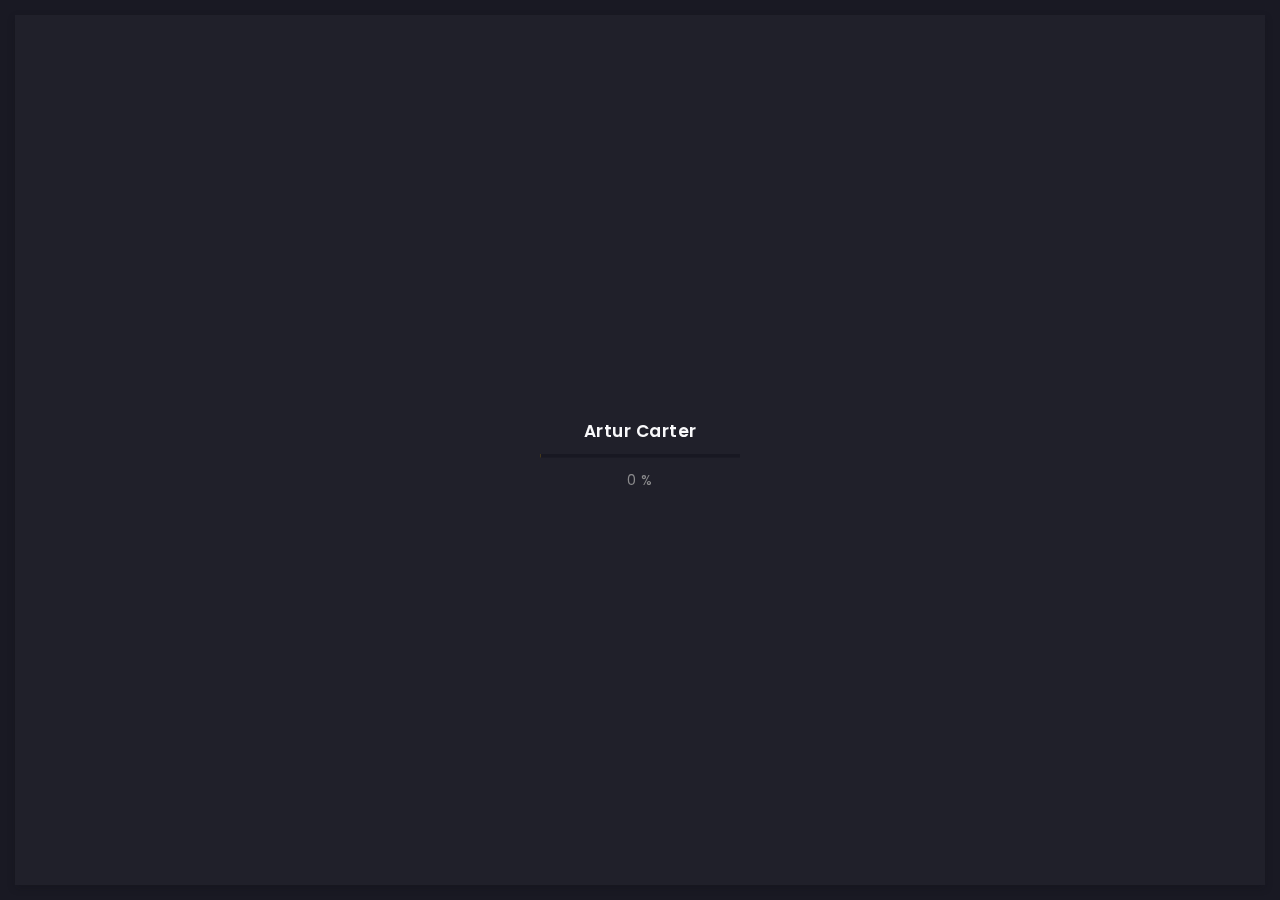
<file: service.html>
<!doctype html>
<html lang="zxx">

  <head>
    <!-- Required meta tags -->
    <meta charset="utf-8">
    <meta name="viewport" content="width=device-width, initial-scale=1, shrink-to-fit=no">
    <!-- color of address bar in mobile browser -->
    <meta name="theme-color" content="#2B2B35">
    <!-- favicon  -->
    <link rel="shortcut icon" href="./img/thumbnail.ico" type="image/x-icon">
    <!-- bootstrap css -->
    <link rel="stylesheet" href="css/plugins/bootstrap.min.css">
    <!-- font awesome css -->
    <link rel="stylesheet" href="css/plugins/font-awesome.min.css">
    <!-- swiper css -->
    <link rel="stylesheet" href="css/plugins/swiper.min.css">
    <!-- fancybox css -->
    <link rel="stylesheet" href="css/plugins/fancybox.min.css">
    <!-- main css -->
    <link rel="stylesheet" href="css/style.css">
  
    <title>fidelis nwabisi</title>
  </head>
  
  <body>
  
    <!-- app -->
    <div class="art-app art-app-onepage">
  
      <!-- mobile top bar -->
      <div class="art-mobile-top-bar"></div>
  
      <!-- app wrapper -->
      <div class="art-app-wrapper">
  
        <!-- app container end -->
        <div class="art-app-container">
  
          <!-- info bar -->
          <div class="art-info-bar">
  
            <!-- menu bar frame -->
            <div class="art-info-bar-frame">
  
              <!-- info bar header -->
              <div class="art-info-bar-header">
                <!-- info bar button -->
                <a class="art-info-bar-btn" href="#.">
                  <!-- icon -->
                  <i class="fas fa-ellipsis-v"></i>
                </a>
                <!-- info bar button end -->
              </div>
              <!-- info bar header end -->
  
              <!-- info bar header -->
              <div class="art-header">
                <!-- avatar -->
                <div class="art-avatar">
                  <a data-fancybox="avatar" href="img/me.jpg" class="art-avatar-curtain">
                    <img src="img/me.jpg" alt="avatar">
                    <i class="fas fa-expand"></i>
                  </a>
                  <!-- available -->
                  <div class="art-lamp-light">
                    <!-- add class 'art-not-available' if not available-->
                    <div class="art-available-lamp"></div>
                  </div>
                </div>
                <!-- avatar end -->
                <!-- name -->
                <h5 class="art-name mb-10">Fidelis Onuorah Nwabisi</h5>
                <!-- post -->
                <div class="art-sm-text">Web, Mobile App & Business Developer | Graphics Designer | Always Learning | Farmer | Foodie</div>
              </div>
              <!-- info bar header end -->
  
              <!-- scroll frame -->
              <div id="scrollbar2" class="art-scroll-frame">
  
                <!-- info bar about -->
                <div class="art-table p-15-15">
                  <!-- about text -->
                  <ul>
                    <!-- country -->
                    <li>
                      <h6>Residence:</h6><span>Nigeria</span>
                    </li>
                    <!-- city -->
                    <li>
                      <h6>City:</h6><span>Nsugbe </span>
                    </li>
                    <!-- age -->
                    <li>
                      <h6>Age:</h6><span>27</span>
                    </li>
                  </ul>
                </div>
                <!-- info bar about end -->
  
                <!-- divider -->
                <div class="art-ls-divider"></div>
  
                <!-- language skills -->
                <div class="art-lang-skills p-30-15">
  
                  <!-- skill -->
                  <div class="art-lang-skills-item">
                    <div id="circleprog1" class="art-cirkle-progress"></div>
                    <!-- title -->
                    <h6>English</h6>
                  </div>
                  <!-- skill end -->
  
                  <!-- skill -->
                  <div class="art-lang-skills-item">
                    <div id="circleprog2" class="art-cirkle-progress"></div>
                    <!-- title -->
                    <h6>Igbo</h6>
                  </div>
                  <!-- skill end -->
  
                  <!-- skill -->
                  <div class="art-lang-skills-item">
                    <div id="circleprog3" class="art-cirkle-progress"></div>
                    <!-- title -->
                    <h6>Pigin English</h6>
                  </div>
                  <!-- skill end -->
  
                </div>
                <!-- language skills end -->
  
                <!-- divider -->
                <div class="art-ls-divider"></div>
  
                <!-- hard skills -->
                <div class="art-hard-skills p-30-15">
  
                  <!-- skill -->
                  <div class="art-hard-skills-item">
                    <div class="art-skill-heading">
                      <!-- title -->
                      <h6>Project Management</h6>
                    </div>
                    <!-- progressbar frame -->
                    <div class="art-line-progress">
                      <!-- progressbar -->
                      <div id="lineprog1"></div>
                    </div>
                    <!-- progressbar frame end -->
                  </div>
                  <!-- skill end -->
  
                  <!-- skill -->
                  <div class="art-hard-skills-item">
                    <div class="art-skill-heading">
                      <!-- title -->
                      <h6>Customer Relationship Managemernt</h6>
                    </div>
                    <!-- progressbar frame -->
                    <div class="art-line-progress">
                      <!-- progressbar -->
                      <div id="lineprog2"></div>
                    </div>
                    <!-- progressbar frame end -->
                  </div>
                  <!-- skill end -->
  
                  <!-- skill -->
                  <div class="art-hard-skills-item">
                    <div class="art-skill-heading">
                      <!-- title -->
                      <h6>Human Resource Management</h6>
                    </div>
                    <!-- progressbar frame -->
                    <div class="art-line-progress">
                      <!-- progressbar -->
                      <div id="lineprog3"></div>
                    </div>
                    <!-- progressbar frame end -->
                  </div>
                  <!-- skill end -->
  
                  <!-- skill -->
                  <div class="art-hard-skills-item">
                    <div class="art-skill-heading">
                      <!-- title -->
                      <h6>Health Safety and Environment Managemernt</h6>
                    </div>
                    <!-- progressbar frame -->
                    <div class="art-line-progress">
                      <!-- progressbar -->
                      <div id="lineprog4"></div>
                    </div>
                    <!-- progressbar frame end -->
                  </div>
                  <!-- skill end -->
  
                  <!-- skill -->
                  <div class="art-hard-skills-item">
                    <div class="art-skill-heading">
                      <!-- title -->
                      <h6>Problem Solving Skills</h6>
                    </div>
                    <!-- progressbar frame -->
                    <div class="art-line-progress">
                      <!-- progressbar -->
                      <div id="lineprog5"></div>
                    </div>
                    <!-- progressbar frame end -->
                  </div>
                  <!-- skill end -->
  
                </div>
                <!-- language skills end -->
  
                <!-- divider -->
                <div class="art-ls-divider"></div>
  
                <!-- knowledge list -->
                <ul class="art-knowledge-list p-15-0">
                  <!-- list item -->
                  <li>Web Development </li>
                  <!-- list item -->
                  <li>Android-App Development</li>
                  <!-- list item -->
                  <li>Business Development</li>
                  <!-- list item -->
                  <li>Digital Branding/Marketing</li>
                  <!-- list item -->
                  <li>Technical Support</li>
                </ul>
                <!-- knowledge list end -->
  
                <!-- divider -->
                <div class="art-ls-divider"></div>
  
                <!-- links frame -->
                <div class="art-links-frame p-15-15">
  
                  <!-- download cv button -->
                  <a href="files/cv.txt" class="art-link" download>Download cv <i class="fas fa-download"></i></a>
  
                </div>
                <!-- links frame end -->
  
              </div>
              <!-- scroll frame end -->
  
              <!-- sidebar social -->
              <div class="art-ls-social">
                <!-- social link -->
                <a href="https://facebook.com/fidelisnwabisi" target="_blank"><i class="far fa-user"></i></a>
                <!-- social link -->
                <a href="https://twitter.com/fidelisnwabisi" target="_blank"><i class="far fa-star"></i></a>
                <!-- social link -->
                <a href="https://instagram.com/fidelisnwabisi" target="_blank"><i class="far fa-envelope"></i></a>
                <!-- social link -->
                <a href="https://linkedin.com/in/fidelisnwabisi" target="_blank"><i class="far fa-star"></i></a>
                <!-- social link -->
                <a href="https://github.com/fidelisnwabisi" target="_blank"><i class="far fa-circle"></i></a>
              </div>
              <!-- sidebar social end -->
  
            </div>
            <!-- menu bar frame end -->
  
          </div>
          <!-- info bar end -->

        <!-- content -->
        <div class="art-content">

          <!-- curtain -->
          <div class="art-curtain"></div>

          <!-- top background -->
          <div class="art-top-bg" style="background-image: url(img/bg.jpg)">
            <!-- overlay -->
            <div class="art-top-bg-overlay"></div>
            <!-- overlay end -->
          </div>
          <!-- top background end -->

          <!-- swup container -->
          <div class="transition-fade" id="swup">

            <!-- scroll frame -->
            <div id="scrollbar" class="art-scroll-frame">

              <!-- container -->
              <div class="container-fluid">

                <!-- row -->
                <div class="row p-30-0">

                  <!-- col -->
                  <div class="col-lg-12">

                    <!-- section title -->
                    <div class="art-section-title">
                      <!-- title frame -->
                      <div class="art-title-frame">
                        <!-- title -->
                        <h4>Project title</h4>
                      </div>
                      <!-- title frame end -->
                      <!-- right frame -->
                      <div class="art-right-frame">
                        <div class="art-project-category">Ui Design, Graphic</div>
                      </div>
                      <!-- right frame end -->
                    </div>
                    <!-- section title end -->

                  </div>
                  <!-- col end -->

                  <!-- col -->
                  <div class="col-lg-12">

                    <!-- slider container -->
                    <div class="swiper-container art-works-slider" style="overflow: visible">
                      <!-- slider wrapper -->
                      <div class="swiper-wrapper">
                        <!-- slide -->
                        <div class="swiper-slide">
                          <!-- item frame -->
                          <a data-fancybox="gallery" href="img/works/original-size/1.jpg" class="art-a art-portfolio-item-frame art-horizontal">
                            <!-- img -->
                            <img src="img/works/thumbnail/1.jpg" alt="item">
                            <!-- zoom icon -->
                            <span class="art-item-hover"><i class="fas fa-expand"></i></span>
                          </a>
                          <!-- item end -->
                        </div>
                        <!-- slide end -->
                        <!-- slide -->
                        <div class="swiper-slide">
                          <!-- item frame -->
                          <a data-fancybox="gallery" href="img/works/original-size/7.jpg" class="art-a art-portfolio-item-frame art-horizontal">
                            <!-- img -->
                            <img src="img/works/thumbnail/7.jpg" alt="item">
                            <!-- zoom icon -->
                            <span class="art-item-hover"><i class="fas fa-expand"></i></span>
                          </a>
                          <!-- item end -->
                        </div>
                        <!-- slide end -->
                        <!-- slide -->
                        <div class="swiper-slide">
                          <!-- item frame -->
                          <a data-fancybox="gallery" href="img/works/original-size/4.jpg" class="art-a art-portfolio-item-frame art-horizontal">
                            <!-- img -->
                            <img src="img/works/thumbnail/4.jpg" alt="item">
                            <!-- zoom icon -->
                            <span class="art-item-hover"><i class="fas fa-expand"></i></span>
                          </a>
                          <!-- item end -->
                        </div>
                        <!-- slide end -->
                        <!-- slide -->
                        <div class="swiper-slide">
                          <!-- item frame -->
                          <a data-fancybox="gallery" href="img/works/original-size/5.jpg" class="art-a art-portfolio-item-frame art-horizontal">
                            <!-- img -->
                            <img src="img/works/thumbnail/5.jpg" alt="item">
                            <!-- zoom icon -->
                            <span class="art-item-hover"><i class="fas fa-expand"></i></span>
                          </a>
                          <!-- item end -->
                        </div>
                        <!-- slide end -->
                        <!-- slide -->
                        <div class="swiper-slide">
                          <!-- item frame -->
                          <a data-fancybox="gallery" href="img/works/original-size/4.jpg" class="art-a art-portfolio-item-frame art-horizontal">
                            <!-- img -->
                            <img src="img/works/thumbnail/4.jpg" alt="item">
                            <!-- zoom icon -->
                            <span class="art-item-hover"><i class="fas fa-expand"></i></span>
                          </a>
                          <!-- item end -->
                        </div>
                        <!-- slide end -->
                      </div>
                      <!-- slider wrapper end -->
                    </div>
                    <!-- slider container end -->

                  </div>
                  <!-- col end -->

                  <!-- col -->
                  <div class="col-lg-12">

                    <!-- slider navigation -->
                    <div class="art-slider-navigation">

                      <!-- left side -->
                      <div class="art-sn-left">

                        <!-- slider pagination -->
                        <div class="swiper-pagination"></div>

                      </div>
                      <!-- left side end -->

                      <!-- right side -->
                      <div class="art-sn-right">

                        <!-- slider navigation -->
                        <div class="art-slider-nav-frame">
                          <!-- prev -->
                          <div class="art-slider-nav art-works-swiper-prev"><i class="fas fa-chevron-left"></i></div>
                          <!-- next -->
                          <div class="art-slider-nav art-works-swiper-next"><i class="fas fa-chevron-right"></i></div>
                        </div>
                        <!-- slider navigation -->

                      </div>
                      <!-- right side end -->

                    </div>
                    <!-- slider navigation end -->

                  </div>
                  <!-- col end -->

                </div>
                <!-- row end -->

              </div>
              <!-- container end -->

              <!-- container -->
              <div class="container-fluid">

                <!-- row -->
                <div class="row p-30-0">

                  <!-- col -->
                  <div class="col-lg-12">

                    <!-- section title -->
                    <div class="art-section-title">
                      <!-- title frame -->
                      <div class="art-title-frame">
                        <!-- title -->
                        <h4>Project details</h4>
                      </div>
                      <!-- title frame end -->
                    </div>
                    <!-- section title end -->

                  </div>
                  <!-- col end -->

                  <!-- col -->
                  <div class="col-lg-8">

                    <div class="art-a art-card art-fluid-card">
                      <h5 class="mb-15">Description</h5>
                      <div class="mb-15">Perferendis modi tempora, minus facere! Animi ipsam explicabo beatae soluta qui repellat minus perspiciatis placeat
                        doloribus praesentium laborum debitis error sed ex nisi, ipsum ad obcaecati assumenda ut recusandae. Vero, voluptate, magni unde accusantium vel ducimus expedita!</div>
                      <!-- button -->
                      <div class="art-buttons-frame"><a href="https://www.behance.net/gallery/83236527/VIE" class="art-link art-color-link art-w-chevron" target="_blank">Read More</a></div>
                    </div>

                  </div>
                  <!-- col end -->

                  <!-- col -->
                  <div class="col-lg-4">

                    <div class="art-a art-card">
                      <!-- table -->
                      <div class="art-table p-15-15">
                        <ul>
                          <li>
                            <h6>Order Date:</h6><span>24.12.2019</span>
                          </li>
                          <li>
                            <h6>Final Date:</h6><span>12.03.2020</span>
                          </li>
                          <li>
                            <h6>Status:</h6><span>Completed</span>
                          </li>
                          <li>
                            <h6>Client:</h6><span>Envato Market</span>
                          </li>
                          <li>
                            <h6>Location:</h6><span><a href="https://goo.gl/maps/b4w13Zuk9iWCsLMX7" target="_blank">Ukraine, Lviv</a></span>
                          </li>
                        </ul>
                      </div>
                      <!-- table end -->
                    </div>

                  </div>
                  <!-- col end -->

                </div>
                <!-- row end -->


              </div>
              <!-- container end -->

              <!-- container -->
              <div class="container-fluid">

                <!-- row -->
                <div class="row">

                  <!-- col -->
                  <div class="col-lg-12">

                    <!-- section title -->
                    <div class="art-section-title">
                      <!-- title frame -->
                      <div class="art-title-frame">
                        <!-- title -->
                        <h4>Client reviews</h4>
                      </div>
                      <!-- title frame end -->
                    </div>
                    <!-- section title end -->

                  </div>
                  <!-- col end -->

                  <!-- col -->
                  <div class="col-lg-12">

                    <!-- slider container -->
                    <div class="swiper-container art-testimonial-slider" style="overflow: visible">
                      <!-- slider wrapper -->
                      <div class="swiper-wrapper">
                        <!-- slide -->
                        <div class="swiper-slide">

                          <!-- testimonial -->
                          <div class="art-a art-testimonial">
                            <!-- testimonial body -->
                            <div class="testimonial-body">
                              <!-- photo -->
                              <img class="art-testimonial-face" src="img/testimonials/face-1.jpg" alt="face">
                              <!-- name -->
                              <h5>Paul Trueman</h5>
                              <div class="art-el-suptitle mb-15">Template author</div>
                              <!-- text -->
                              <div class="mb-15">Working with Artur has been a pleasure. Better yet - I alerted them of a minor issue before going to sleep. The issue was fixed the next morning. I couldn't ask for better support. Thank you Artur!
                                This is easily a 5 star freelancer.</div>
                            </div>
                            <!-- testimonial body end -->
                            <!-- testimonial footer -->
                            <div class="art-testimonial-footer">
                              <div class="art-left-side">
                                <!-- star rate -->
                                <ul class="art-star-rate">
                                  <li><i class="fas fa-star"></i></li>
                                  <li><i class="fas fa-star"></i></li>
                                  <li><i class="fas fa-star"></i></li>
                                  <li><i class="fas fa-star"></i></li>
                                  <li><i class="fas fa-star"></i></li>
                                </ul>
                                <!-- star rate end -->
                              </div>
                              <div class="art-right-side">

                              </div>
                            </div>
                            <!-- testimonial footer end -->
                          </div>
                          <!-- testimonial end -->

                        </div>
                        <!-- slide end -->

                        <!-- slide -->
                        <div class="swiper-slide">

                          <!-- testimonial -->
                          <div class="art-a art-testimonial">
                            <!-- testimonial body -->
                            <div class="testimonial-body">
                              <!-- photo -->
                              <img class="art-testimonial-face" src="img/testimonials/face-2.jpg" alt="face">
                              <!-- name -->
                              <h5>Paul Trueman</h5>
                              <div class="art-el-suptitle mb-15">Template author</div>
                              <!-- text -->
                              <div class="mb-15">Working with Artur has been a pleasure. Better yet - I alerted them of a minor issue before going to sleep. The issue was fixed the next morning. I couldn't ask for better support. Thank you Artur!
                                This is easily a 5 star freelancer.</div>
                            </div>
                            <!-- testimonial body end -->
                            <!-- testimonial footer -->
                            <div class="art-testimonial-footer">
                              <div class="art-left-side">
                                <!-- star rate -->
                                <ul class="art-star-rate">
                                  <li><i class="fas fa-star"></i></li>
                                  <li><i class="fas fa-star"></i></li>
                                  <li><i class="fas fa-star"></i></li>
                                  <li><i class="fas fa-star"></i></li>
                                  <li class="art-empty-item"><i class="fas fa-star"></i></li>
                                </ul>
                                <!-- star rate end -->
                              </div>
                              <div class="art-right-side">

                              </div>
                            </div>
                            <!-- testimonial footer end -->
                          </div>
                          <!-- testimonial end -->

                        </div>
                        <!-- slide end -->

                        <!-- slide -->
                        <div class="swiper-slide">

                          <!-- testimonial -->
                          <div class="art-a art-testimonial">
                            <!-- testimonial body -->
                            <div class="testimonial-body">
                              <!-- photo -->
                              <img class="art-testimonial-face" src="img/testimonials/face-3.jpg" alt="face">
                              <!-- name -->
                              <h5>Paul Trueman</h5>
                              <div class="art-el-suptitle mb-15">Template author</div>
                              <!-- text -->
                              <div class="mb-15">Working with Artur has been a pleasure. Better yet - I alerted them of a minor issue before going to sleep. The issue was fixed the next morning. I couldn't ask for better support. Thank you Artur!
                                This is easily a 5 star freelancer.</div>
                            </div>
                            <!-- testimonial body end -->
                            <!-- testimonial footer -->
                            <div class="art-testimonial-footer">
                              <div class="art-left-side">
                                <!-- star rate -->
                                <ul class="art-star-rate">
                                  <li><i class="fas fa-star"></i></li>
                                  <li><i class="fas fa-star"></i></li>
                                  <li><i class="fas fa-star"></i></li>
                                  <li><i class="fas fa-star"></i></li>
                                  <li><i class="fas fa-star"></i></li>
                                </ul>
                                <!-- star rate end -->
                              </div>
                              <div class="art-right-side">

                              </div>
                            </div>
                            <!-- testimonial footer end -->
                          </div>
                          <!-- testimonial end -->

                        </div>
                        <!-- slide end -->

                        <!-- slide -->
                        <div class="swiper-slide">

                          <!-- testimonial -->
                          <div class="art-a art-testimonial">
                            <!-- testimonial body -->
                            <div class="testimonial-body">
                              <!-- photo -->
                              <img class="art-testimonial-face" src="img/testimonials/face-4.jpg" alt="face">
                              <!-- name -->
                              <h5>Paul Trueman</h5>
                              <div class="art-el-suptitle mb-15">Template author</div>
                              <!-- text -->
                              <div class="mb-15">Working with Artur has been a pleasure. Better yet - I alerted them of a minor issue before going to sleep. The issue was fixed the next morning. I couldn't ask for better support. Thank you Artur!
                                This is easily a 5 star freelancer.</div>
                            </div>
                            <!-- testimonial body end -->
                            <!-- testimonial footer -->
                            <div class="art-testimonial-footer">
                              <div class="art-left-side">
                                <!-- star rate -->
                                <ul class="art-star-rate">
                                  <li><i class="fas fa-star"></i></li>
                                  <li><i class="fas fa-star"></i></li>
                                  <li><i class="fas fa-star"></i></li>
                                  <li><i class="fas fa-star"></i></li>
                                  <li><i class="fas fa-star"></i></li>
                                </ul>
                                <!-- star rate end -->
                              </div>
                              <div class="art-right-side">

                              </div>
                            </div>
                            <!-- testimonial footer end -->
                          </div>
                          <!-- testimonial end -->

                        </div>
                        <!-- slide end -->

                      </div>
                      <!-- slider wrapper end -->
                    </div>
                    <!-- slider container end -->

                  </div>
                  <!-- col end -->

                  <!-- col -->
                  <div class="col-lg-12">

                    <!-- slider navigation -->
                    <div class="art-slider-navigation">

                      <!-- left side -->
                      <div class="art-sn-left">

                        <!-- slider pagination -->
                        <div class="swiper-pagination"></div>

                      </div>
                      <!-- left side end -->

                      <!-- right side -->
                      <div class="art-sn-right">

                        <!-- slider navigation -->
                        <div class="art-slider-nav-frame">
                          <!-- prev -->
                          <div class="art-slider-nav art-testi-swiper-prev"><i class="fas fa-chevron-left"></i></div>
                          <!-- next -->
                          <div class="art-slider-nav art-testi-swiper-next"><i class="fas fa-chevron-right"></i></div>
                        </div>
                        <!-- slider navigation -->

                      </div>
                      <!-- right side end -->

                    </div>
                    <!-- slider navigation end -->

                  </div>
                  <!-- col end -->

                </div>
                <!-- row end -->

              </div>
              <!-- container end -->

              <!-- container -->
              <div class="container-fluid">

                <!-- row -->
                <div class="row p-30-0">

                  <!-- col -->
                  <div class="col-md-3 col-6">

                    <!-- couner frame -->
                    <div class="art-counter-frame">
                      <!-- counter -->
                      <div class="art-counter-box">
                        <!-- counter number -->
                        <span class="art-counter">10</span><span class="art-counter-plus">+</span>
                      </div>
                      <!-- counter end -->
                      <!-- title -->
                      <h6>Years Experience</h6>
                    </div>
                    <!-- couner frame end -->

                  </div>
                  <!-- col end -->

                  <!-- col -->
                  <div class="col-md-3 col-6">

                    <!-- couner frame -->
                    <div class="art-counter-frame">
                      <!-- counter -->
                      <div class="art-counter-box">
                        <!-- counter number -->
                        <span class="art-counter">143</span>
                      </div>
                      <!-- counter end -->
                      <!-- title -->
                      <h6>Completed Projects</h6>
                    </div>
                    <!-- couner frame end -->

                  </div>
                  <!-- col end -->

                  <!-- col -->
                  <div class="col-md-3 col-6">

                    <!-- couner frame -->
                    <div class="art-counter-frame">
                      <!-- counter -->
                      <div class="art-counter-box">
                        <!-- counter number -->
                        <span class="art-counter">114</span>
                      </div>
                      <!-- counter end -->
                      <!-- title -->
                      <h6>Happy Customers</h6>
                    </div>
                    <!-- couner frame end -->

                  </div>
                  <!-- col end -->

                  <!-- col -->
                  <div class="col-md-3 col-6">

                    <!-- couner frame -->
                    <div class="art-counter-frame">
                      <!-- counter -->
                      <div class="art-counter-box">
                        <!-- counter number -->
                        <span class="art-counter">20</span><span class="art-counter-plus">+</span>
                      </div>
                      <!-- counter end -->
                      <!-- title -->
                      <h6>Honors and Awards</h6>
                    </div>
                    <!-- couner frame end -->

                  </div>
                  <!-- col end -->

                </div>
                <!-- row end -->

              </div>
              <!-- container end -->

              <!-- container -->
              <div class="container-fluid">

                <!-- row -->
                <div class="row">

                  <!-- col -->
                  <div class="col-lg-12">

                    <!-- call to action -->
                    <div class="art-a art-banner" style="background-image: url(img/bg.jpg)">
                      <!-- overlay -->
                      <div class="art-banner-overlay">
                        <!-- main title -->
                        <div class="art-banner-title text-center">
                          <!-- title -->
                          <h1 class="mb-15">Ready to order your project?</h1>
                          <!-- suptitle -->
                          <div class="art-lg-text art-code mb-25">Let's work together!</div>
                          <!-- button -->
                          <a href="/contact.html" class="art-btn art-btn-md"><span>Contact me</span></a>
                        </div>
                        <!-- main title end -->
                      </div>
                      <!-- overlay end -->
                    </div>
                    <!-- call to action end  -->

                    <!-- projects navigation -->
                    <div class="art-a art-pagination">
                      <!-- button -->
                      <a href="/portfolio-single-2.html" class="art-link art-color-link art-w-chevron art-left-link"><span>Previous project</span></a>
                      <div class="art-pagination-center art-m-hidden">
                        <a class="art-link" href="/portfolio-3-col-masonry">All projects</a>
                      </div>
                      <!-- button -->
                      <a href="/portfolio-single-2.html" class="art-link art-color-link art-w-chevron"><span>Next project</span></a>
                    </div>
                    <!-- projects navigation end -->

                  </div>
                  <!-- col end -->

                </div>
                <!-- row end -->

              </div>
              <!-- container end -->

              <!-- container -->
              <div class="container-fluid">

                <!-- row -->
                <div class="row p-30-0">

                  <!-- col -->
                  <div class="col-6 col-lg-3">
                    <!-- brand -->
                    <img class="art-brand" src="img/brands/1.png" alt="brand">
                  </div>
                  <!-- col end -->

                  <!-- col -->
                  <div class="col-6 col-lg-3">
                    <!-- brand -->
                    <img class="art-brand" src="img/brands/2.png" alt="brand">
                  </div>
                  <!-- col end -->

                  <!-- col -->
                  <div class="col-6 col-lg-3">
                    <!-- brand -->
                    <img class="art-brand" src="img/brands/3.png" alt="brand">
                  </div>
                  <!-- col end -->

                  <!-- col -->
                  <div class="col-6 col-lg-3">
                    <!-- brand -->
                    <img class="art-brand" src="img/brands/1.png" alt="brand">
                  </div>
                  <!-- col end -->

                </div>
                <!-- row end -->

              </div>
              <!-- container end -->

              <!-- container -->
              <div class="container-fluid">

                <!-- footer -->
                <footer>
                  <!-- copyright -->
                  <div>© 2020 Artur Carter</div>
                  <!-- author ( Please! Do not delete it. You are awesome! :) -->
                  <div>Template author:&#160; <a href="https://themeforest.net/user/millerdigitaldesign" target="_blank">Nazar Miller</a></div>
                </footer>
                <!-- footer end -->

              </div>
              <!-- container end -->


            </div>
            <!-- scroll frame end -->

          </div>
          <!-- swup container end -->

        </div>
        <!-- content end -->

        <!-- menu bar -->
        <div class="art-menu-bar">

          <!-- menu bar frame -->
          <div class="art-menu-bar-frame">

            <!-- menu bar header -->
            <div class="art-menu-bar-header">
              <!-- menu bar button -->
              <a class="art-menu-bar-btn" href="#.">
                <!-- icon -->
                <span></span>
              </a>
              <!-- menu bar button end -->
            </div>
            <!-- menu bar header end -->

            <!-- current page title -->
            <div class="art-current-page"></div>
            <!-- current page title end -->

            <!-- scroll frame -->
            <div class="art-scroll-frame">

              <!-- menu -->
              <nav id="swupMenu">
                <!-- menu list -->
                <ul class="main-menu">
                  <!-- menu item -->
                  <li class="menu-item"><a href="/home.html">Home</a></li>
                  <!-- menu item -->
                  <li class="menu-item menu-item-has-children current-menu-item">
                    <a href="#.">Portfolio</a>
                    <!-- sub menu -->
                    <ul class="sub-menu">
                      <!-- lvl 2 nav link -->
                      <li class="menu-item"><a href="/portfolio-2-col.html">2 column</a></li>
                      <!-- lvl 2 nav link -->
                      <li class="menu-item"><a href="/portfolio-3-col.html">3 column</a></li>
                      <!-- lvl 2 nav link -->
                      <li class="menu-item"><a href="/portfolio-2-col-masonry.html">2 column masonry</a></li>
                      <!-- lvl 2 nav link -->
                      <li class="menu-item"><a href="/portfolio-3-col-masonry.html">3 column masonry</a></li>
                      <!-- lvl 2 nav link -->
                      <li class="menu-item"><a href="/portfolio-single.html">Single project</a></li>
                      <!-- lvl 2 nav link -->
                      <li class="menu-item"><a href="/portfolio-single-2.html">Single project 2</a></li>
                    </ul>
                    <!-- sub menu end -->
                  </li>
                  <!-- menu item -->
                  <li class="menu-item"><a href="/history.html">History</a></li>
                  <!-- menu item -->
                  <li class="menu-item"><a href="/contact.html">Contact</a></li>
                  <!-- menu item -->
                  <li class="menu-item menu-item-has-children">
                    <a href="#.">Blog</a>
                    <!-- sub menu -->
                    <ul class="sub-menu">
                      <!-- lvl 2 nav link -->
                      <li class="menu-item"><a href="/blog-2-col.html">2 column</a></li>
                      <!-- lvl 2 nav link -->
                      <li class="menu-item"><a href="/blog-3-col.html">3 column</a></li>
                      <!-- lvl 2 nav link -->
                      <li class="menu-item"><a href="/blog-post.html">Publication</a></li>
                    </ul>
                    <!-- sub menu end -->
                  </li>
                  <!-- menu item -->
                  <li class="menu-item"><a href="onepage.html" target="_blank">Onepage</a></li>
                </ul>
                <!-- menu list end -->
              </nav>
              <!-- menu end -->

              <!-- language change -->
              <ul class="art-language-change">
                <!-- language item -->
                <li><a href="#.">FR</a></li>
                <!-- language item -->
                <li class="art-active-lang"><a href="#.">EN</a></li>
              </ul>
              <!-- language change end -->

            </div>
            <!-- scroll frame end -->

          </div>
          <!-- menu bar frame -->

        </div>
        <!-- menu bar end -->

      </div>
      <!-- app container end -->

    </div>
    <!-- app wrapper end -->

    <!-- preloader -->
    <div class="art-preloader">
      <!-- preloader content -->
      <div class="art-preloader-content">
        <!-- title -->
        <h4>Artur Carter</h4>
        <!-- progressbar -->
        <div id="preloader" class="art-preloader-load"></div>
      </div>
      <!-- preloader content end -->
    </div>
    <!-- preloader end -->

  </div>
  <!-- app end -->

  <!-- jquery js -->
  <script src="js/plugins/jquery.min.js"></script>
  <!-- anime js -->
  <script src="js/plugins/anime.min.js"></script>
  <!-- swiper js -->
  <script src="js/plugins/swiper.min.js"></script>
  <!-- progressbar js -->
  <script src="js/plugins/progressbar.min.js"></script>
  <!-- smooth scrollbar js -->
  <script src="js/plugins/smooth-scrollbar.min.js"></script>
  <!-- overscroll js -->
  <script src="js/plugins/overscroll.min.js"></script>
  <!-- typing js -->
  <script src="js/plugins/typing.min.js"></script>
  <!-- isotope js -->
  <script src="js/plugins/isotope.min.js"></script>
  <!-- fancybox js -->
  <script src="js/plugins/fancybox.min.js"></script>
  <!-- swup js -->
  <script src="js/plugins/swup.min.js"></script>

  <!-- main js -->
  <script src="js/main.js"></script>

</body>

</html>
</file>
<file: css/style.css>
/* -------------------------------------------

Name: 		Arter
Version:  1.0
Author:		Nazar Miller (millerDigitalDesign)
Portfolio:  https://themeforest.net/user/millerdigitaldesign/portfolio?ref=MillerDigitalDesign

p.s. I am available for Freelance hire (UI design, web development). mail: miller.themes@gmail.com

------------------------------------------- */
/*--------------------------------------------

1. common
      - fonts
      - text defaults
      - title defaults
      - text config
      - container
      - buttons frame
      - suptitle
      - divider
      - image defaults
      - link defaults
      - table
      - quote
      - list
2. link
3. buttons
4. space
5. app marcup
      - top background
      - preloader
      - scroll frame
      - app
      - mobile top bar
      - info bar
      - content
      - menu bar
      - marcup media queries
6. info bar
      - header
      - name
      - language skills
      - hard skills
      - knowledge
      - info bar links
      - social links
      - progresbar color
7. menu bar
      - main menu
      - language change
      - current page title
8. content
      - section title
      - card
      - banner
      - typing code
      - counters
      - services
      - price
      - testimonials
      - timeline
      - contact form
      - blog
      - pagination
      - brands
      - footer
9. portfolio
      - filter
      - portfolio items
      - touch device querie
      - single project
      - fancybox customization
10. media queries
11. burger button
12. transitions
      - in animation
      - out animation


--------------------------------------------*/
/*
$main-color: #FFC107
$main-color: #f44336;
$main-color: #4CAF50;
$main-color: #64B5F6;
*/
/* ------------------------------

common

------------------------------ */
/* ----- fonts ----- */
@import url("https://fonts.googleapis.com/css2?family=Poppins:ital,wght@0,100;0,200;0,300;0,400;0,500;0,600;0,700;0,800;0,900;1,100;1,200;1,300;1,400;1,500;1,600;1,700;1,800;1,900&display=swap");
@import url("https://fonts.googleapis.com/css2?family=Courier+Prime:ital,wght@0,400;0,700;1,400;1,700&display=swap");
/* ----- text defaults ----- */
body {
  color: #8c8c8e;
  font-size: 12px;
  font-family: "Poppins", sans-serif;
  font-weight: 300;
  letter-spacing: 0.5px;
  font-smooth: subpixel-antialiased;
}

/* ----- title defaults ----- */
h1,
h2,
h3,
h4,
h5,
h6 {
  font-weight: 700;
  color: #fafafc;
  margin-bottom: 0;
  font-family: "Poppins", sans-serif;
}

h1 {
  font-size: 52px;
  font-weight: 800;
}

h4 {
  font-size: 17px;
  font-weight: 600;
}

h5 {
  font-size: 14px;
  font-weight: 600;
}

h6 {
  font-size: 12px;
  font-weight: 400;
}

/* ----- text config ----- */
.art-sm-text {
  font-size: 11px;
}

.art-lg-text {
  font-size: 16px;
}

.art-white {
  color: #fafafc;
}

/* ----- container ----- */
.container-fluid {
  overflow: hidden;
  padding: 0 30px;
  position: relative;
}

/* ----- buttons frame ----- */
.art-buttons-frame a {
  margin-right: 15px;
}

/* ----- suptitle ----- */
.art-el-suptitle {
  margin-top: 5px;
  color: #646466;
  font-style: italic;
  font-size: 11px;
}

/* ----- divider ----- */
.art-ls-divider {
  background: #646466;
  width: 100%;
  height: 1px;
  opacity: 0.3;
}

/* ----- image defaults ----- */
.art-img-default {
  width: 100%;
  -webkit-box-shadow: 0 3px 8px 0 rgba(15, 15, 20, 0.2);
          box-shadow: 0 3px 8px 0 rgba(15, 15, 20, 0.2);
}

/* ----- link defaults ----- */
a {
  text-decoration: none;
  color: #8c8c8e;
}
a:hover {
  text-decoration: none;
  color: #fafafc;
}
a:focus {
  outline: inherit;
}

/* ----- table ----- */
.art-table {
  color: #8c8c8e;
}
.art-table ul {
  padding: 0;
  margin: 0;
}
.art-table ul li {
  list-style-type: none;
  display: -webkit-box;
  display: -ms-flexbox;
  display: flex;
  -webkit-box-pack: justify;
      -ms-flex-pack: justify;
          justify-content: space-between;
  margin-bottom: 5px;
}
.art-table ul li:last-child {
  margin-bottom: 0;
}

/* ----- quote ----- */
blockquote {
  margin-top: 30px;
  margin-bottom: 30px;
  background: #FFC107;
  color: #191923;
  padding: 30px;
  padding-left: 35px;
  font-weight: 400;
  font-style: italic;
  font-size: 14px;
  -webkit-box-shadow: 0 1px 4px 0 rgba(15, 15, 20, 0.1);
          box-shadow: 0 1px 4px 0 rgba(15, 15, 20, 0.1);
  position: relative;
}
blockquote:before {
  position: absolute;
  font-family: "Font Awesome 5 Free";
  font-weight: 900;
  content: "\f10d";
  font-size: 18px;
  opacity: .5;
  top: 5px;
  left: 9px;
  color: #fafafc;
}
blockquote:after {
  position: absolute;
  font-family: "Font Awesome 5 Free";
  font-weight: 900;
  content: "\f10d";
  font-size: 18px;
  opacity: .5;
  bottom: 5px;
  right: 9px;
  color: #fafafc;
  -webkit-transform: rotate(180deg);
          transform: rotate(180deg);
}

/* ----- list ----- */
.art-custom-list {
  padding-left: 25px;
}
.art-custom-list li {
  position: relative;
  list-style-type: none;
  color: #fafafc;
  margin-bottom: 5px;
}
.art-custom-list li:before {
  content: '';
  position: absolute;
  top: 4px;
  left: -25px;
  width: 10px;
  height: 10px;
  border-radius: 50%;
  border: solid 2px #FFC107;
  background: transparent;
  -webkit-box-shadow: 0 3px 8px 0 rgba(15, 15, 20, 0.2);
          box-shadow: 0 3px 8px 0 rgba(15, 15, 20, 0.2);
}

/* ------------------------------

link

------------------------------ */
.art-link {
  position: relative;
  text-transform: uppercase;
  font-size: 10px;
  display: inline-block;
  letter-spacing: 1.5px;
  font-weight: 600;
  margin-right: 15px;
  margin-bottom: 10px;
  color: #8c8c8e;
  -webkit-transition: 0.4s ease-in-out;
  transition: 0.4s ease-in-out;
}
.art-link:hover {
  color: #fafafc;
  text-shadow: 0 0 3px rgba(250, 250, 252, 0.4);
}
.art-link.art-white-link {
  color: #fafafc;
}
.art-link.art-white-link:hover {
  color: #fafafc;
  text-shadow: 0 0 3px rgba(250, 250, 252, 0.4);
  -webkit-transform: translateX(5px);
          transform: translateX(5px);
}
.art-link.art-color-link {
  color: #FFC107;
}
.art-link.art-color-link:hover {
  color: #FFC107;
  text-shadow: 0 0 3px rgba(250, 250, 252, 0.4);
  -webkit-transform: translateX(5px);
          transform: translateX(5px);
}
.art-link.art-w-chevron {
  padding-right: 10px;
}
.art-link.art-w-chevron:after {
  position: absolute;
  font-family: "Font Awesome 5 free";
  content: '\f054';
  font-weight: 900;
  display: inline-block;
  font-style: normal;
  font-variant: normal;
  text-rendering: auto;
  -webkit-font-smoothing: antialiased;
  font-size: 9px;
  top: 0.3px;
  -webkit-transform: translateX(5px);
          transform: translateX(5px);
  -webkit-transition: 0.4s ease-in-out;
  transition: 0.4s ease-in-out;
}
.art-link.art-w-chevron:hover {
  -webkit-transform: translateX(0);
          transform: translateX(0);
}
.art-link.art-w-chevron:hover:after {
  -webkit-transform: translateX(10px);
          transform: translateX(10px);
}
.art-link:last-child {
  margin-bottom: 0;
  margin-right: 0;
}
.art-link i {
  font-size: 9px;
  margin-left: 3px;
}
.art-link.art-left-link {
  padding-left: 10px;
  padding-right: 0;
}
.art-link.art-left-link.art-w-chevron:after {
  content: '\f053';
  left: 0;
  -webkit-transform: translateX(0);
          transform: translateX(0);
}
.art-link.art-left-link.art-w-chevron:hover:after {
  -webkit-transform: translateX(-5px);
          transform: translateX(-5px);
}

/* ------------------------------

button

------------------------------ */
.art-btn {
  text-transform: uppercase;
  -webkit-box-shadow: 0 1px 4px 0 rgba(15, 15, 20, 0.1);
          box-shadow: 0 1px 4px 0 rgba(15, 15, 20, 0.1);
  color: #20202a;
  background: #FFC107;
  letter-spacing: 1.5px;
  font-weight: 600;
  display: -webkit-inline-box;
  display: -ms-inline-flexbox;
  display: inline-flex;
  -webkit-box-pack: center;
      -ms-flex-pack: center;
          justify-content: center;
  -ms-flex-line-pack: center;
      align-content: center;
  border: none;
  -webkit-transition: 0.4s ease-in-out;
  transition: 0.4s ease-in-out;
}
.art-btn span {
  -ms-flex-item-align: center;
      align-self: center;
  -webkit-transition: 0.2s ease-in-out;
  transition: 0.2s ease-in-out;
}
.art-btn.art-btn-md {
  height: 45px;
  font-size: 11px;
  padding: 0 35px;
}
.art-btn.art-btn-sm {
  height: 40px;
  font-size: 11px;
  padding: 0 30px;
}
.art-btn:hover {
  -webkit-transform: translateY(-2px);
          transform: translateY(-2px);
  color: #1e1e28;
}

/* ------------------------------

space

------------------------------ */
.p-30-0 {
  padding-top: 30px;
  padding-bottom: 0;
}

.p-0-30 {
  padding-top: 0;
  padding-bottom: 30px;
}

.p-30-30 {
  padding-top: 30px;
  padding-bottom: 30px;
}

.p-30-15 {
  padding-top: 30px;
  padding-bottom: 15px;
}

.p-15-15 {
  padding-top: 15px;
  padding-bottom: 15px;
}

.p-15-0 {
  padding-top: 15px;
  padding-bottom: 0;
}

.p-60-0 {
  padding-top: 60px;
  padding-bottom: 0;
}

.p-230-0 {
  padding-top: 230px;
  padding-bottom: 0;
}

.mb-10 {
  margin-bottom: 10px;
}

.mb-15 {
  margin-bottom: 15px;
}

.mb-25 {
  margin-bottom: 25px;
}

.mb-30 {
  margin-bottom: 25px;
}

@media (max-width: 1400px) {
  .p-lg-30-0 {
    padding-top: 30px;
    padding-bottom: 0;
  }
}
@media (max-width: 920px) {
  .p-md-15-0 {
    padding-top: 15px;
    padding-bottom: 0;
  }
}
/* ------------------------------

app marcup

------------------------------ */
/* ----- top background ----- */
.art-top-bg {
  overflow: hidden;
  position: absolute;
  width: 100%;
  top: 0;
  background-position: center;
  height: 400px;
  background-size: cover;
}
.art-top-bg .art-top-bg-overlay {
  position: relative;
  height: 100%;
  width: 100%;
  background-image: -webkit-gradient(linear, left top, left bottom, from(rgba(30, 30, 40, 0.93)), color-stop(70%, rgba(30, 30, 40, 0.96)), color-stop(80%, rgba(30, 30, 40, 0.99)), to(#1e1e28));
  background-image: linear-gradient(180deg, rgba(30, 30, 40, 0.93) 0%, rgba(30, 30, 40, 0.96) 70%, rgba(30, 30, 40, 0.99) 80%, #1e1e28 100%);
}

/* ----- preloader ----- */
.art-preloader {
  margin: 15px;
  position: absolute;
  top: 0;
  left: 0;
  width: calc(100vw - 30px);
  height: calc(100vh - 30px);
  background: #20202a;
  z-index: 999999;
  display: -webkit-box;
  display: -ms-flexbox;
  display: flex;
  -webkit-box-align: center;
      -ms-flex-align: center;
          align-items: center;
  -webkit-box-pack: center;
      -ms-flex-pack: center;
          justify-content: center;
}
.art-preloader .art-preloader-content {
  margin-bottom: 15px;
  text-align: center;
}
.art-preloader .art-preloader-content .art-preloader-load {
  margin-top: 5px;
  width: 200px;
}
.art-preloader .art-preloader-content .art-preloader-load .progressbar-text {
  position: relative;
  font-size: 14px;
  font-weight: 400 !important;
  color: #8c8c8e !important;
  height: 300px;
  line-height: 350px;
}

.art-preloader-load path:first-child {
  stroke: #191923;
}
.art-preloader-load path:last-child {
  stroke: #FFC107;
}

/* ----- scroll frame ----- */
.art-scroll-frame {
  width: 100%;
  height: calc(100vh - 30px);
}

.scrollbar-track {
  visibility: hidden;
  opacity: 0;
  pointer-events: none;
}

/* ----- app ----- */
.art-app {
  padding: 15px;
  background: #191923;
  width: 100vw;
  height: 100%;
  position: relative;
  overflow: hidden;
  /* ----- mobile top bar ----- */
}
.art-app * {
  scrollbar-width: none;
}
.art-app ::-webkit-scrollbar {
  display: none;
}
.art-app .art-mobile-top-bar {
  position: fixed;
  z-index: 99;
  width: 100%;
  height: 70px;
  background: #20202a;
  -webkit-box-shadow: 0 3px 8px 0 rgba(15, 15, 20, 0.2);
          box-shadow: 0 3px 8px 0 rgba(15, 15, 20, 0.2);
  padding: 0 30px;
  display: none;
  -webkit-box-pack: justify;
      -ms-flex-pack: justify;
          justify-content: space-between;
  -webkit-box-align: center;
      -ms-flex-align: center;
          align-items: center;
}
.art-app .art-app-wrapper {
  max-width: 1440px;
  margin-left: auto;
  margin-right: auto;
  background: #1e1e28;
  background-size: cover;
  width: 100%;
  height: 100%;
  position: relative;
  overflow: hidden;
  -webkit-box-shadow: 0 3px 8px 0 rgba(15, 15, 20, 0.2);
          box-shadow: 0 3px 8px 0 rgba(15, 15, 20, 0.2);
}
.art-app .art-app-wrapper .art-app-container {
  position: relative;
  display: -webkit-box;
  display: -ms-flexbox;
  display: flex;
  -ms-flex-wrap: nowrap;
      flex-wrap: nowrap;
  /* ----- info bar ----- */
  /* ----- content ----- */
  /* ----- menu bar ----- */
}
.art-app .art-app-wrapper .art-app-container .art-info-bar {
  background: #20202a;
  width: 290px;
  min-width: 290px;
  height: calc(100vh - 30px);
  position: relative;
  z-index: 999;
  -webkit-box-shadow: 0 3px 8px 0 rgba(15, 15, 20, 0.2);
          box-shadow: 0 3px 8px 0 rgba(15, 15, 20, 0.2);
  -webkit-transition: 0.55s ease-in-out;
  transition: 0.55s ease-in-out;
}
.art-app .art-app-wrapper .art-app-container .art-info-bar .art-info-bar-frame {
  padding: 0 15px;
}
.art-app .art-app-wrapper .art-app-container .art-info-bar .art-info-bar-frame .art-info-bar-header {
  width: 100%;
  height: 70px;
  -webkit-box-pack: start;
      -ms-flex-pack: start;
          justify-content: flex-start;
  -webkit-box-align: center;
      -ms-flex-align: center;
          align-items: center;
  position: absolute;
  left: 0;
  top: 0;
  z-index: 999999999999;
  display: none;
}
.art-app .art-app-wrapper .art-app-container .art-info-bar .art-info-bar-frame .art-info-bar-header .art-info-bar-btn {
  margin-left: auto;
  pointer-events: all;
  font-size: 14px;
  padding: 30px;
}
.art-app .art-app-wrapper .art-app-container .art-info-bar .art-info-bar-frame .art-info-bar-header .art-info-bar-btn.art-disabled {
  opacity: 0;
  pointer-events: none;
}
.art-app .art-app-wrapper .art-app-container .art-info-bar .art-info-bar-frame .art-scroll-frame .scroll-content {
  padding: 240px 0 50px;
}
.art-app .art-app-wrapper .art-app-container .art-content {
  position: relative;
  overflow: hidden;
  width: 100vw;
  height: calc(100vh - 30px);
  padding-right: 80px;
  -webkit-transition: 0.55s ease-in-out;
  transition: 0.55s ease-in-out;
}
.art-app .art-app-wrapper .art-app-container .art-content .art-curtain {
  background: rgba(30, 30, 40, 0.88);
  position: absolute;
  z-index: 9;
  left: 0;
  width: 100%;
  height: 100%;
  pointer-events: none;
  opacity: 0;
  -webkit-transition: 0.55s ease-in-out;
  transition: 0.55s ease-in-out;
}
.art-app .art-app-wrapper .art-app-container .art-content.art-active {
  -webkit-transform: translateX(-150px);
          transform: translateX(-150px);
}
.art-app .art-app-wrapper .art-app-container .art-content.art-active .art-curtain {
  pointer-events: all;
  opacity: 0.7;
}
.art-app .art-app-wrapper .art-app-container .art-menu-bar {
  background: #20202a;
  width: 230px;
  height: calc(100vh - 30px);
  position: absolute;
  z-index: 99;
  right: -150px;
  top: 0;
  bottom: 0;
  -webkit-box-shadow: 0 3px 8px 0 rgba(15, 15, 20, 0.2);
          box-shadow: 0 3px 8px 0 rgba(15, 15, 20, 0.2);
  -webkit-transition: 0.55s ease-in-out;
  transition: 0.55s ease-in-out;
}
.art-app .art-app-wrapper .art-app-container .art-menu-bar .art-menu-bar-frame {
  position: relative;
}
.art-app .art-app-wrapper .art-app-container .art-menu-bar .art-menu-bar-frame .art-menu-bar-header {
  width: 100%;
  height: 70px;
  display: -webkit-box;
  display: -ms-flexbox;
  display: flex;
  -webkit-box-pack: start;
      -ms-flex-pack: start;
          justify-content: flex-start;
  -webkit-box-align: center;
      -ms-flex-align: center;
          align-items: center;
  position: absolute;
  top: 0;
  left: 0;
  z-index: 9;
  -webkit-box-shadow: 0 1px 4px 0 rgba(15, 15, 20, 0.1);
          box-shadow: 0 1px 4px 0 rgba(15, 15, 20, 0.1);
  background: linear-gradient(159deg, rgba(37, 37, 50, 0.98) 0%, rgba(35, 35, 45, 0.98) 100%);
}
.art-app .art-app-wrapper .art-app-container .art-menu-bar .art-menu-bar-frame .art-menu-bar-header .art-menu-bar-btn {
  pointer-events: all;
}
.art-app .art-app-wrapper .art-app-container .art-menu-bar .art-menu-bar-frame .art-menu-bar-header .art-menu-bar-btn.art-disabled {
  opacity: 0;
  pointer-events: none;
}
.art-app .art-app-wrapper .art-app-container .art-menu-bar.art-active {
  -webkit-transform: translateX(-150px);
          transform: translateX(-150px);
}

/* ------------------------------

app marcup (after 920px)

------------------------------ */
@media (max-width: 920px) {
  /* ----- container ----- */
  .container-fluid {
    padding-left: 15px;
    padding-right: 15px;
  }

  /* ----- preloader ----- */
  .art-preloader {
    margin: 0;
    width: 100vw;
    height: 100vh;
  }

  /* ----- scroll frame ----- */
  .art-scroll-frame {
    height: 100vh;
  }

  .art-app {
    padding: 0;
    /* ----- mobile top bar ----- */
  }
  .art-app .art-mobile-top-bar {
    display: -webkit-box;
    display: -ms-flexbox;
    display: flex;
  }
  .art-app .art-app-wrapper {
    border-radius: 0;
    height: 100vh;
  }
  .art-app .art-app-wrapper .art-app-container {
    width: 100%;
    /* ----- info bar ----- */
    /* ----- content ----- */
    /* ----- menu bar ----- */
  }
  .art-app .art-app-wrapper .art-app-container .art-info-bar {
    position: absolute;
    left: -290px;
    width: 290px;
    height: 100vh;
  }
  .art-app .art-app-wrapper .art-app-container .art-info-bar.art-active {
    -webkit-transform: translateX(290px);
            transform: translateX(290px);
  }
  .art-app .art-app-wrapper .art-app-container .art-info-bar .art-info-bar-frame .art-info-bar-header {
    display: -webkit-box;
    display: -ms-flexbox;
    display: flex;
  }
  .art-app .art-app-wrapper .art-app-container .art-info-bar .art-info-bar-frame .art-info-bar-header .art-info-bar-btn {
    -webkit-transform: translateX(70px);
            transform: translateX(70px);
    -webkit-transition: 0.4s ease-in-out;
    transition: 0.4s ease-in-out;
  }
  .art-app .art-app-wrapper .art-app-container .art-info-bar.art-active .art-info-bar-frame .art-info-bar-btn {
    -webkit-transform: translateX(0);
            transform: translateX(0);
  }
  .art-app .art-app-wrapper .art-app-container .art-content {
    position: relative;
    width: 100vw;
    height: 100vh;
    padding-right: 0;
    padding-top: 70px;
  }
  .art-app .art-app-wrapper .art-app-container .art-content .art-scroll-frame {
    height: calc(100vh - 70px);
  }
  .art-app .art-app-wrapper .art-app-container .art-content.art-active {
    -webkit-transform: none;
            transform: none;
  }
  .art-app .art-app-wrapper .art-app-container .art-content.art-active .art-curtain {
    pointer-events: all;
    opacity: 1;
  }
  .art-app .art-app-wrapper .art-app-container .art-menu-bar {
    position: absolute;
    right: -230px;
    width: 230px;
    height: 100vh;
  }
  .art-app .art-app-wrapper .art-app-container .art-menu-bar.art-active {
    -webkit-transform: translateX(-230px);
            transform: translateX(-230px);
  }
  .art-app .art-app-wrapper .art-app-container .art-menu-bar .art-menu-bar-btn {
    -webkit-transform: translateX(-80px);
            transform: translateX(-80px);
    -webkit-transition: 0.4s ease-in-out;
    transition: 0.4s ease-in-out;
  }
  .art-app .art-app-wrapper .art-app-container .art-menu-bar.art-active .art-menu-bar-btn {
    -webkit-transform: translateX(0);
            transform: translateX(0);
  }
}
/* ------------------------------

app marcup (after 290px)

------------------------------ */
@media (max-width: 290px) {
  .art-app {
    /* ----- info bar ----- */
  }
  .art-app .art-info-bar {
    width: 100vw;
  }
}
/* ------------------------------

app marcup (after 230px)

------------------------------ */
@media (max-width: 230px) {
  .art-app {
    /* ----- menu bar ----- */
  }
  .art-app .art-menu-bar {
    width: 100vw;
  }
}
.art-app-onepage .art-app-wrapper .art-app-container .art-content {
  padding-right: 0;
}

/* ------------------------------

info bar

------------------------------ */
.art-info-bar {
  padding: 0 15px;
  /* ----- header ----- */
  /* ----- name ----- */
  /* ----- language skills ----- */
  /* ----- hard skills ----- */
  /* ----- knowledge ----- */
  /* ----- info bar links ----- */
  /* ----- social links ----- */
}
.art-info-bar .art-header {
  position: absolute;
  left: 0;
  top: 0;
  z-index: 99999;
  width: 100%;
  padding: 30px;
  height: 235px;
  background: linear-gradient(159deg, rgba(37, 37, 50, 0.98) 0%, rgba(35, 35, 45, 0.98) 100%);
  text-align: center;
  -webkit-box-shadow: 0 1px 4px 0 rgba(15, 15, 20, 0.1);
          box-shadow: 0 1px 4px 0 rgba(15, 15, 20, 0.1);
}
.art-info-bar .art-header .art-avatar {
  width: 90px;
  height: 90px;
  margin: 0 auto;
  border-radius: 50%;
  position: relative;
  margin-bottom: 15px;
}
.art-info-bar .art-header .art-avatar .art-avatar-curtain {
  position: relative;
  width: 100%;
  height: 100%;
  border-radius: 50%;
  display: -webkit-box;
  display: -ms-flexbox;
  display: flex;
  -webkit-box-pack: center;
      -ms-flex-pack: center;
          justify-content: center;
  outline: inherit;
  -webkit-transition: 0.2s ease-in-out;
  transition: 0.2s ease-in-out;
  z-index: 0;
}
.art-info-bar .art-header .art-avatar .art-avatar-curtain i {
  background: linear-gradient(159deg, rgba(45, 45, 58, 0.88) 0%, rgba(43, 43, 53, 0.88) 100%);
  width: 30px;
  height: 30px;
  text-align: center;
  -ms-flex-item-align: center;
      align-self: center;
  font-weight: 700;
  font-size: 11px;
  line-height: 30px;
  color: #fafafc;
  border-radius: 50%;
  opacity: 0;
  z-index: 1;
  -webkit-transition: 0.4s ease-in-out;
  transition: 0.4s ease-in-out;
}
.art-info-bar .art-header .art-avatar .art-avatar-curtain img {
  position: absolute;
  width: 100%;
  height: 100%;
  -o-object-fit: cover;
     object-fit: cover;
  border-radius: 50%;
  z-index: 0;
}
.art-info-bar .art-header .art-avatar .art-avatar-curtain:hover {
  opacity: 1;
  -webkit-transition: 0.2s ease-in-out;
  transition: 0.2s ease-in-out;
  outline: inherit;
}
.art-info-bar .art-header .art-avatar .art-avatar-curtain:hover i {
  opacity: .7;
}
.art-info-bar .art-header .art-avatar .art-avatar-curtain:hover i:hover {
  opacity: 1;
  -webkit-transform: scale(1.07);
          transform: scale(1.07);
}
.art-info-bar .art-header .art-avatar .art-lamp-light {
  z-index: 2;
}
.art-info-bar .art-header .art-avatar .art-lamp-light:before {
  content: '';
  position: absolute;
  bottom: -1px;
  right: 1px;
  background: #fafafc;
  height: 23px;
  width: 23px;
  border-radius: 50%;
  -webkit-animation: puls 1s infinite;
          animation: puls 1s infinite;
}
@-webkit-keyframes puls {
  0% {
    -webkit-transform: scale(0.6);
            transform: scale(0.6);
    opacity: 1;
  }
  100% {
    -webkit-transform: scale(1);
            transform: scale(1);
    opacity: 0;
  }
}
@keyframes puls {
  0% {
    -webkit-transform: scale(0.6);
            transform: scale(0.6);
    opacity: 1;
  }
  100% {
    -webkit-transform: scale(1);
            transform: scale(1);
    opacity: 0;
  }
}
.art-info-bar .art-header .art-avatar .art-lamp-light .art-available-lamp {
  position: absolute;
  bottom: 3px;
  right: 5px;
  height: 15px;
  width: 15px;
  background: #FFC107;
  border-radius: 50%;
  z-index: 0;
  -webkit-transition: 0.4s ease-in-out;
  transition: 0.4s ease-in-out;
}
.art-info-bar .art-header .art-avatar .art-lamp-light .art-available-lamp:after {
  position: relative;
  content: 'I am available for freelance hire';
  width: 115px;
  display: block;
  padding: 5px 10px;
  top: -10px;
  left: 28px;
  font-size: 10px;
  font-weight: 200;
  color: #8c8c8e;
  -webkit-box-shadow: 0 1px 4px 0 rgba(15, 15, 20, 0.1);
          box-shadow: 0 1px 4px 0 rgba(15, 15, 20, 0.1);
  background: #191923;
  opacity: 0;
  pointer-events: none;
  -webkit-transform: translateX(20px);
          transform: translateX(20px);
  -webkit-transition: 0.4s ease-in-out;
  transition: 0.4s ease-in-out;
  text-align: left;
}
.art-info-bar .art-header .art-avatar .art-lamp-light .art-available-lamp:before {
  content: '';
  position: absolute;
  height: 5px;
  width: 5px;
  right: -15px;
  top: 5px;
  opacity: 0;
  background: #191923;
  pointer-events: none;
  -webkit-transform: translateX(20px) rotate(45deg);
          transform: translateX(20px) rotate(45deg);
  -webkit-transition: 0.4s ease-in-out;
  transition: 0.4s ease-in-out;
  z-index: 99;
}
.art-info-bar .art-header .art-avatar .art-lamp-light .art-available-lamp:hover {
  -webkit-transform: scale(1);
          transform: scale(1);
}
.art-info-bar .art-header .art-avatar .art-lamp-light .art-available-lamp:hover:after {
  opacity: 1;
  -webkit-transform: translateX(0);
          transform: translateX(0);
}
.art-info-bar .art-header .art-avatar .art-lamp-light .art-available-lamp:hover:before {
  opacity: 1;
  -webkit-transform: translateX(0) rotate(45deg);
          transform: translateX(0) rotate(45deg);
}
.art-info-bar .art-header .art-avatar .art-lamp-light.art-not-available:before {
  opacity: 0;
  -webkit-animation: none;
          animation: none;
}
.art-info-bar .art-header .art-avatar .art-lamp-light.art-not-available .art-available-lamp {
  background: red;
}
.art-info-bar .art-header .art-avatar .art-lamp-light.art-not-available .art-available-lamp:after {
  content: "Sorry I'm busy today";
}
.art-info-bar .art-name {
  color: #fafafc;
  -webkit-transition: 0.4s ease-in-out;
  transition: 0.4s ease-in-out;
}
.art-info-bar .art-name a {
  color: #fafafc;
  -webkit-transition: 0.4s ease-in-out;
  transition: 0.4s ease-in-out;
}
.art-info-bar .art-name:hover a {
  color: #FFC107;
}
.art-info-bar .art-lang-skills {
  display: -webkit-box;
  display: -ms-flexbox;
  display: flex;
  -ms-flex-wrap: wrap;
      flex-wrap: wrap;
  -webkit-box-pack: justify;
      -ms-flex-pack: justify;
          justify-content: space-between;
}
.art-info-bar .art-lang-skills .art-lang-skills-item {
  width: 33.33333%;
  text-align: center;
  margin-bottom: 15px;
}
.art-info-bar .art-lang-skills .art-lang-skills-item .art-cirkle-progress {
  width: 65%;
  margin: 0 auto 15px;
}
.art-info-bar .art-lang-skills .art-lang-skills-item .art-cirkle-progress .progressbar-text {
  font-size: 11px;
  color: #8c8c8e !important;
  position: relative;
  left: 45% !important;
}
.art-info-bar .art-lang-skills .art-lang-skills-item .art-cirkle-progress .progressbar-text:after {
  content: '%';
  position: absolute;
  right: -7px;
}
.art-info-bar .art-hard-skills .art-hard-skills-item {
  margin-bottom: 15px;
  position: relative;
}
.art-info-bar .art-hard-skills .art-hard-skills-item .art-skill-heading {
  display: -webkit-box;
  display: -ms-flexbox;
  display: flex;
  -webkit-box-pack: justify;
      -ms-flex-pack: justify;
          justify-content: space-between;
}
.art-info-bar .art-hard-skills .art-hard-skills-item .art-line-progress {
  width: 100%;
}
.art-info-bar .art-hard-skills .art-hard-skills-item .art-line-progress .progressbar-text {
  width: 100%;
  text-align: right;
  top: -6px !important;
  font-size: 11px;
  color: #8c8c8e !important;
}
.art-info-bar .art-knowledge-list {
  padding-left: 0;
}
.art-info-bar .art-knowledge-list li {
  list-style-type: none;
  margin-bottom: 5px;
  color: #8c8c8e;
}
.art-info-bar .art-knowledge-list li:last-child {
  margin-bottom: 0;
}
.art-info-bar .art-knowledge-list li:before {
  font-family: "Font Awesome 5 Free";
  font-weight: 900;
  content: "\f00c";
  margin-right: 5px;
  font-size: 9px;
  color: #FFC107;
  margin-right: 10px;
}
.art-info-bar .art-links-frame {
  display: -webkit-box;
  display: -ms-flexbox;
  display: flex;
  -webkit-box-pack: justify;
      -ms-flex-pack: justify;
          justify-content: space-between;
  -webkit-box-orient: vertical;
  -webkit-box-direction: normal;
      -ms-flex-direction: column;
          flex-direction: column;
}
.art-info-bar .art-ls-social {
  display: -webkit-box;
  display: -ms-flexbox;
  display: flex;
  -webkit-box-align: center;
      -ms-flex-align: center;
          align-items: center;
  -webkit-box-pack: justify;
      -ms-flex-pack: justify;
          justify-content: space-between;
  padding: 0 35px;
  height: 50px;
  background: linear-gradient(159deg, rgba(37, 37, 50, 0.98) 0%, rgba(35, 35, 45, 0.98) 100%);
  position: absolute;
  bottom: 0;
  -webkit-box-shadow: 0 1px 4px 0 rgba(15, 15, 20, 0.1);
          box-shadow: 0 1px 4px 0 rgba(15, 15, 20, 0.1);
  left: 0;
  width: 100%;
  z-index: 999;
}
.art-info-bar .art-ls-social a {
  color: #8c8c8e;
  -webkit-transition: 0.2s ease-in-out;
  transition: 0.2s ease-in-out;
}
.art-info-bar .art-ls-social a:hover {
  text-shadow: 0 0 3px rgba(250, 250, 252, 0.4);
  color: #fafafc;
}

/* ----- progresbar color ----- */
.art-line-progress path:first-child {
  stroke: #191923;
}
.art-line-progress path:last-child {
  stroke: #FFC107;
}

.art-cirkle-progress path:first-child {
  stroke: #191923;
}
.art-cirkle-progress path:last-child {
  stroke: #FFC107;
}

/* ------------------------------

menu bar

------------------------------ */
.art-menu-bar {
  /* ----- main menu  ----- */
  /* ----- language change  ----- */
  /* ----- current page title ----- */
}
.art-menu-bar nav {
  display: -webkit-box;
  display: -ms-flexbox;
  display: flex;
  -webkit-box-align: center;
      -ms-flex-align: center;
          align-items: center;
  height: 100%;
  position: relative;
}
.art-menu-bar nav .main-menu {
  width: 100%;
  padding: 0;
  margin: 0 0 60px;
}
.art-menu-bar nav .main-menu .menu-item {
  width: 100%;
  list-style-type: none;
  -webkit-transition: 0.55s ease-in-out;
  transition: 0.55s ease-in-out;
  opacity: 0;
  -webkit-transform: translateX(60px);
          transform: translateX(60px);
  transition: 0.55s ease-in-out;
}
.art-menu-bar nav .main-menu .menu-item:nth-child(1) {
  -webkit-transition-delay: 0.05s;
          transition-delay: 0.05s;
}
.art-menu-bar nav .main-menu .menu-item:nth-child(2) {
  -webkit-transition-delay: 0.1s;
          transition-delay: 0.1s;
}
.art-menu-bar nav .main-menu .menu-item:nth-child(3) {
  -webkit-transition-delay: 0.15s;
          transition-delay: 0.15s;
}
.art-menu-bar nav .main-menu .menu-item:nth-child(4) {
  -webkit-transition-delay: 0.2s;
          transition-delay: 0.2s;
}
.art-menu-bar nav .main-menu .menu-item:nth-child(5) {
  -webkit-transition-delay: 0.25s;
          transition-delay: 0.25s;
}
.art-menu-bar nav .main-menu .menu-item:nth-child(6) {
  -webkit-transition-delay: 0.3s;
          transition-delay: 0.3s;
}
.art-menu-bar nav .main-menu .menu-item:nth-child(7) {
  -webkit-transition-delay: 0.35s;
          transition-delay: 0.35s;
}
.art-menu-bar nav .main-menu .menu-item:nth-child(8) {
  -webkit-transition-delay: 0.4s;
          transition-delay: 0.4s;
}
.art-menu-bar nav .main-menu .menu-item:nth-child(9) {
  -webkit-transition-delay: 0.45s;
          transition-delay: 0.45s;
}
.art-menu-bar nav .main-menu .menu-item:nth-child(10) {
  -webkit-transition-delay: 0.5s;
          transition-delay: 0.5s;
}
.art-menu-bar nav .main-menu .menu-item a {
  padding: 7px 30px;
  display: inline-block;
  width: 100%;
  text-transform: uppercase;
  font-size: 11px;
  letter-spacing: 1px;
  font-weight: 500;
  color: #8c8c8e;
  -webkit-transition: 0.2s ease-in-out;
  transition: 0.2s ease-in-out;
}
.art-menu-bar nav .main-menu .menu-item a:hover {
  color: #fafafc;
  text-shadow: 0 0 3px rgba(250, 250, 252, 0.4);
}
.art-menu-bar nav .main-menu .menu-item.menu-item-has-children {
  padding-left: 0;
  padding-right: 0;
}
.art-menu-bar nav .main-menu .menu-item.menu-item-has-children:after {
  position: absolute;
  font-family: "Font Awesome 5 free";
  content: '\f054';
  font-weight: 900;
  display: inline-block;
  font-style: normal;
  font-variant: normal;
  text-rendering: auto;
  -webkit-font-smoothing: antialiased;
  font-size: 9px;
  top: 6px;
  right: 30px;
  -webkit-transform: translateX(5px);
          transform: translateX(5px);
  -webkit-transition: 0.4s ease-in-out;
  transition: 0.4s ease-in-out;
}
.art-menu-bar nav .main-menu .menu-item .sub-menu {
  padding-left: 0;
  width: 100%;
  display: block;
  position: relative;
  overflow: hidden;
  pointer-events: none;
  -webkit-box-shadow: inset 0 3px 8px 0 rgba(15, 15, 20, 0.2);
          box-shadow: inset 0 3px 8px 0 rgba(15, 15, 20, 0.2);
  background: #20202a;
  -webkit-filter: brightness(95%);
          filter: brightness(95%);
  max-height: 0;
  -webkit-transition: max-height 0.6s ease-in-out;
  transition: max-height 0.6s ease-in-out;
}
.art-menu-bar nav .main-menu .menu-item .sub-menu .menu-item {
  position: relative;
  opacity: 0;
  -webkit-transition: 0.55s ease-in-out;
  transition: 0.55s ease-in-out;
}
.art-menu-bar nav .main-menu .menu-item .sub-menu .menu-item a {
  padding: 7px 30px;
  font-weight: 400;
  font-size: 10px;
}
.art-menu-bar nav .main-menu .menu-item .sub-menu .menu-item .sub-menu {
  margin: 0;
  max-height: 0;
  -webkit-transition: max-height 1s ease-in-out;
  transition: max-height 1s ease-in-out;
}
.art-menu-bar nav .main-menu .menu-item .sub-menu .menu-item:hover.menu-item-has-children:after {
  -webkit-transform: rotate(90deg);
          transform: rotate(90deg);
}
.art-menu-bar nav .main-menu .menu-item .sub-menu .menu-item:hover .sub-menu {
  max-height: 500px;
}
.art-menu-bar nav .main-menu .menu-item .sub-menu .menu-item:first-child {
  margin-top: 15px;
}
.art-menu-bar nav .main-menu .menu-item .sub-menu .menu-item:last-child {
  margin-bottom: 15px;
}
.art-menu-bar nav .main-menu .menu-item .sub-menu.art-active {
  pointer-events: all;
  max-height: 500px;
}
.art-menu-bar nav .main-menu .menu-item .sub-menu.art-active .menu-item {
  opacity: 1;
}
.art-menu-bar nav .main-menu .menu-item:hover.menu-item-has-children:after {
  -webkit-transform: rotate(90deg);
          transform: rotate(90deg);
}
.art-menu-bar nav .main-menu .menu-item.current-menu-item a:first-child {
  color: #fafafc;
  text-shadow: 0 0 3px rgba(250, 250, 252, 0.4);
}
.art-menu-bar nav .main-menu .menu-item.current-menu-item .sub-menu .menu-item a {
  color: #8c8c8e;
  text-shadow: none;
}
.art-menu-bar nav .main-menu .menu-item.current-menu-item .sub-menu .menu-item a:hover {
  color: #fafafc;
  text-shadow: 0 0 3px rgba(250, 250, 252, 0.4);
}
.art-menu-bar .art-language-change {
  position: absolute;
  bottom: 0;
  left: 0;
  width: 100%;
  -webkit-box-shadow: 0 1px 4px 0 rgba(15, 15, 20, 0.1);
          box-shadow: 0 1px 4px 0 rgba(15, 15, 20, 0.1);
  background: linear-gradient(159deg, rgba(37, 37, 50, 0.98) 0%, rgba(35, 35, 45, 0.98) 100%);
  padding: 30px 26px;
  margin: 0;
}
.art-menu-bar .art-language-change li {
  list-style-type: none;
  -webkit-box-shadow: inset 0 3px 8px 0 rgba(15, 15, 20, 0.2);
          box-shadow: inset 0 3px 8px 0 rgba(15, 15, 20, 0.2);
  background: #1e1e28;
  font-size: 10px;
  border-radius: 50%;
  height: 25px;
  width: 25px;
  margin-bottom: 10px;
}
.art-menu-bar .art-language-change li a {
  text-transform: uppercase;
  height: 100%;
  width: 100%;
  font-weight: 600;
  display: block;
  text-align: center;
  line-height: 25px;
  -webkit-transition: 0.4s ease-in-out;
  transition: 0.4s ease-in-out;
}
.art-menu-bar .art-language-change li.art-active-lang {
  background-color: #FFC107;
  -webkit-box-shadow: 0 3px 8px 0 rgba(15, 15, 20, 0.2);
          box-shadow: 0 3px 8px 0 rgba(15, 15, 20, 0.2);
}
.art-menu-bar .art-language-change li.art-active-lang a {
  color: #1e1e28;
}
.art-menu-bar .art-language-change li:last-child {
  margin-bottom: 0;
}
.art-menu-bar.art-active nav .menu-item {
  opacity: 1;
  -webkit-transform: translateX(0);
          transform: translateX(0);
}
.art-menu-bar .art-current-page {
  width: 200px;
  -webkit-transform: rotate(90deg);
          transform: rotate(90deg);
  color: #fafafc;
  position: absolute;
  overflow: hidden;
  top: 200px;
  opacity: 1;
  left: -62px;
  text-transform: uppercase;
  font-size: 11px;
  opacity: 1;
  letter-spacing: 1px;
  font-weight: 500;
  -webkit-transition: 0.4s ease-in-out;
  transition: 0.4s ease-in-out;
}
.art-menu-bar a {
  display: none;
  visibility: hidden;
  opacity: 0;
}
.art-menu-bar a:first-child {
  visibility: visible;
  opacity: 1;
  display: block;
}
.art-menu-bar.art-active .art-current-page {
  opacity: 0;
}

/* ------------------------------

content

------------------------------ */
/* ----- section title ----- */
.art-section-title {
  display: -webkit-box;
  display: -ms-flexbox;
  display: flex;
  -webkit-box-pack: justify;
      -ms-flex-pack: justify;
          justify-content: space-between;
}
.art-section-title .art-title-frame {
  -ms-flex-item-align: center;
      align-self: center;
  position: relative;
  margin-bottom: 30px;
}
.art-section-title .art-right-frame {
  padding-bottom: 30px;
}

/* ----- card ----- */
.art-card {
  background: linear-gradient(159deg, #2d2d3a 0%, #2b2b35 100%);
  -webkit-box-shadow: 0 3px 8px 0 rgba(15, 15, 20, 0.2);
          box-shadow: 0 3px 8px 0 rgba(15, 15, 20, 0.2);
  padding: 30px;
  margin-bottom: 30px;
}
.art-card.art-fluid-card {
  height: calc(100% - 30px);
}

/* ----- banner ----- */
.art-banner-back {
  content: '';
  position: absolute;
  z-index: 0;
  top: -30px;
  width: 90%;
  height: 30px;
  margin-left: 5%;
  -webkit-box-shadow: 0 3px 8px 0 rgba(15, 15, 20, 0.2);
          box-shadow: 0 3px 8px 0 rgba(15, 15, 20, 0.2);
  border-top-left-radius: 3px;
  border-top-right-radius: 3px;
  background: rgba(30, 30, 40, 0.88);
}

.art-banner {
  -webkit-transition: 0.55s ease-in-out;
  transition: 0.55s ease-in-out;
  background-size: cover;
  background-position: center;
  position: relative;
  -webkit-box-shadow: 0 3px 8px 0 rgba(15, 15, 20, 0.2);
          box-shadow: 0 3px 8px 0 rgba(15, 15, 20, 0.2);
  z-index: 999;
}
.art-banner .art-banner-overlay {
  position: relative;
  display: -webkit-box;
  display: -ms-flexbox;
  display: flex;
  padding: 60px;
  width: 100%;
  background-image: -webkit-gradient(linear, left top, right top, color-stop(15%, rgba(45, 45, 58, 0.9)), color-stop(50%, rgba(45, 45, 58, 0.7)), to(rgba(43, 43, 53, 0.7)));
  background-image: linear-gradient(90deg, rgba(45, 45, 58, 0.9) 15%, rgba(45, 45, 58, 0.7) 50%, rgba(43, 43, 53, 0.7) 100%);
}
.art-banner .art-banner-overlay.art-side-overlay {
  background-image: -webkit-gradient(linear, left top, right top, color-stop(15%, rgba(45, 45, 58, 0.9)), color-stop(50%, rgba(45, 45, 58, 0.7)), to(rgba(43, 43, 53, 0)));
  background-image: linear-gradient(90deg, rgba(45, 45, 58, 0.9) 15%, rgba(45, 45, 58, 0.7) 50%, rgba(43, 43, 53, 0) 100%);
}
.art-banner .art-banner-overlay .art-banner-title {
  width: 100%;
  -ms-flex-item-align: center;
      align-self: center;
}
.art-banner .art-banner-overlay .art-banner-title h1 {
  color: #fafafc;
}
.art-banner .art-banner-overlay .art-banner-photo {
  width: 390px;
  position: absolute;
  right: 30px;
  bottom: 0;
}

/* ----- typing code ----- */
.art-code {
  font-family: "Courier Prime", monospace;
  color: #fafafc;
}
.art-code i {
  font-style: normal;
  color: #FFC107;
}

/* ----- counters ----- */
.art-counter-frame {
  display: -webkit-box;
  display: -ms-flexbox;
  display: flex;
  -webkit-box-align: center;
      -ms-flex-align: center;
          align-items: center;
  margin-bottom: 30px;
  opacity: 0;
  position: relative;
}
.art-counter-frame .art-counter-box {
  min-width: 60px;
}
.art-counter-frame .art-counter-box .art-counter {
  color: #FFC107;
  font-weight: 600;
  font-family: "Poppins", sans-serif;
  font-size: 22px;
}
.art-counter-frame .art-counter-box .art-counter-plus {
  margin-left: 3px;
  color: #FFC107;
  font-weight: 600;
  font-family: "Poppins", sans-serif;
  font-size: 22px;
}

/* ----- services ----- */
.art-service-icon-box {
  margin-bottom: 30px;
  position: relative;
  z-index: 1;
  overflow: hidden;
  -webkit-box-shadow: 0 3px 8px 0 rgba(15, 15, 20, 0.2);
          box-shadow: 0 3px 8px 0 rgba(15, 15, 20, 0.2);
  background: linear-gradient(159deg, #2d2d3a 0%, #2b2b35 100%);
}
.art-service-icon-box .art-service-ib-content {
  padding: 30px;
}
.art-service-icon-box .art-service-ib-content .art-service-ib-icon {
  position: absolute;
  right: 10px;
  bottom: -45px;
  opacity: 0.03;
  -webkit-box-pack: center;
      -ms-flex-pack: center;
          justify-content: center;
  width: 100px;
  -ms-flex-item-align: center;
      align-self: center;
}

/* ----- prices ----- */
.art-price {
  margin-bottom: 30px;
  overflow: hidden;
  position: relative;
  background-size: cover;
  background: linear-gradient(159deg, #2d2d3a 0%, #2b2b35 100%);
  -webkit-box-shadow: 0 3px 8px 0 rgba(15, 15, 20, 0.2);
          box-shadow: 0 3px 8px 0 rgba(15, 15, 20, 0.2);
  text-align: center;
  -webkit-transition: 0.55s ease-in-out;
  transition: 0.55s ease-in-out;
}
.art-price.art-popular-price {
  -webkit-transform: scale(1.03);
          transform: scale(1.03);
}
.art-price.art-popular-price:before {
  font-size: 10px;
  position: absolute;
  -webkit-transform: rotate(45deg);
          transform: rotate(45deg);
  z-index: 99;
  top: 18px;
  -webkit-box-shadow: 0 1px 4px 0 rgba(15, 15, 20, 0.1);
          box-shadow: 0 1px 4px 0 rgba(15, 15, 20, 0.1);
  font-weight: 600;
  color: #1e1e28;
  right: -72px;
  content: 'POPULAR';
  padding: 2px;
  width: 200px;
  text-align: center;
  background: #FFC107;
}
.art-price .art-price-body {
  position: relative;
  padding: 30px;
}
.art-price .art-price-body .art-asterisk {
  position: absolute;
  width: 100%;
  bottom: 10px;
  left: 0;
  text-align: center;
  font-size: 8px;
  opacity: 0.4;
}
.art-price .art-price-body .art-price-cost {
  position: relative;
  display: -webkit-inline-box;
  display: -ms-inline-flexbox;
  display: inline-flex;
  -webkit-box-pack: center;
      -ms-flex-pack: center;
          justify-content: center;
  margin-bottom: 30px;
  padding: 0 10px;
}
.art-price .art-price-body .art-price-cost .art-number {
  font-size: 32px;
  color: #FFC107;
  font-weight: 600;
  margin-bottom: 0;
}
.art-price .art-price-body .art-price-cost .art-number span {
  color: #fafafc;
  font-size: 12px;
  font-weight: 200;
  padding: 0 5px;
  opacity: 0.6;
}
.art-price .art-price-body .art-price-cost .art-number sup {
  font-size: 14px;
  position: absolute;
  top: 15px;
  right: 0;
  opacity: 0.6;
}
.art-price .art-price-body .art-price-list {
  padding: 0;
  margin: 0 0 30px;
}
.art-price .art-price-body .art-price-list li {
  list-style-type: none;
  margin-bottom: 15px;
}
.art-price .art-price-body .art-price-list li:before {
  font-family: "Font Awesome 5 Free";
  font-weight: 900;
  content: "\f00c";
  margin-right: 5px;
  font-size: 9px;
  color: #FFC107;
}
.art-price .art-price-body .art-price-list li.art-empty-item {
  opacity: 0.3;
}
.art-price .art-price-body .art-price-list li.art-empty-item:before {
  font-family: "Font Awesome 5 Free";
  font-weight: 900;
  content: "\f00d";
  margin-right: 5px;
  font-size: 9px;
  color: #FFC107;
}
.art-price .art-price-body .art-link {
  margin: 0;
}

/* ----- testimonials ----- */
.art-testimonial-slider {
  width: 100%;
}

.art-testimonial {
  position: relative;
  background-size: cover;
  padding: 30px;
  background: linear-gradient(159deg, #2d2d3a 0%, #2b2b35 100%);
  -webkit-box-shadow: 0 3px 8px 0 rgba(15, 15, 20, 0.2);
          box-shadow: 0 3px 8px 0 rgba(15, 15, 20, 0.2);
}
.art-testimonial .testimonial-body {
  width: 100%;
  height: 100%;
  z-index: 0;
}
.art-testimonial .testimonial-body .art-testimonial-face {
  position: absolute;
  -o-object-fit: cover;
     object-fit: cover;
  right: 30px;
  top: -15px;
  width: 65px;
  height: 65px;
  border-radius: 50%;
  -webkit-box-shadow: 0 3px 8px 0 rgba(15, 15, 20, 0.2);
          box-shadow: 0 3px 8px 0 rgba(15, 15, 20, 0.2);
}
.art-testimonial .art-testimonial-footer {
  position: relative;
  overflow: hidden;
  display: -webkit-box;
  display: -ms-flexbox;
  display: flex;
  -webkit-box-pack: justify;
      -ms-flex-pack: justify;
          justify-content: space-between;
  -ms-flex-line-pack: center;
      align-content: center;
}
.art-testimonial .art-testimonial-footer .art-star-rate {
  padding: 0;
  margin: 0;
  -webkit-box-shadow: inset 0 3px 8px 0 rgba(15, 15, 20, 0.2);
          box-shadow: inset 0 3px 8px 0 rgba(15, 15, 20, 0.2);
  padding: 5px 15px;
  font-size: 10px;
  margin-top: 5px;
  background: #20202a;
  border-radius: 30px;
  display: -webkit-box;
  display: -ms-flexbox;
  display: flex;
  color: #FFC107;
}
.art-testimonial .art-testimonial-footer .art-star-rate li {
  list-style-type: none;
  margin-right: 5px;
}
.art-testimonial .art-testimonial-footer .art-star-rate li.art-empty-item {
  color: rgba(43, 43, 53, 0.98);
}
.art-testimonial .art-testimonial-footer .art-testimonial-icon {
  position: absolute;
  left: 45%;
  top: 20px;
  opacity: 0.03;
  -webkit-box-pack: center;
      -ms-flex-pack: center;
          justify-content: center;
  width: 120px;
  -ms-flex-item-align: center;
      align-self: center;
}

.art-slider-navigation {
  padding: 15px 0 0;
  display: -webkit-box;
  display: -ms-flexbox;
  display: flex;
  -webkit-box-pack: justify;
      -ms-flex-pack: justify;
          justify-content: space-between;
}
.art-slider-navigation .swiper-pagination-bullet {
  margin-right: 10px;
  background-color: #8c8c8e;
  border-radius: 5px;
  opacity: 0.5;
  height: 4px;
  -webkit-transition: 0.4s ease-in-out;
  transition: 0.4s ease-in-out;
}
.art-slider-navigation .swiper-pagination-bullet:focus {
  outline: inherit;
}
.art-slider-navigation .swiper-pagination-bullet.swiper-pagination-bullet-active {
  width: 20px;
  background-color: #FFC107;
  opacity: 1;
}
.art-slider-navigation .art-slider-nav-frame {
  display: -webkit-box;
  display: -ms-flexbox;
  display: flex;
}
.art-slider-navigation .art-slider-nav-frame .art-slider-nav {
  margin-left: 15px;
  cursor: pointer;
  -webkit-transition: 0.4s ease-in-out;
  transition: 0.4s ease-in-out;
}
.art-slider-navigation .art-slider-nav-frame .art-slider-nav.swiper-button-disabled {
  opacity: 0.2;
  cursor: not-allowed;
}
.art-slider-navigation .art-slider-nav-frame .art-slider-nav:focus {
  outline: inherit;
}

/* ----- timeline ----- */
.art-timeline {
  position: relative;
}
.art-timeline::before {
  content: '';
  position: absolute;
  top: 10px;
  right: 5px;
  height: calc(100% - 10px);
  width: 5px;
  background: #191923;
}
.art-timeline .art-timeline-item {
  position: relative;
}
.art-timeline .art-timeline-item .art-timeline-mark-light {
  background: #fafafc;
  position: absolute;
  top: 4px;
  right: -4px;
  width: 23px;
  height: 23px;
  opacity: 0;
  border-radius: 50%;
  -webkit-transition: 0.4s ease-in-out;
  transition: 0.4s ease-in-out;
}
.art-timeline .art-timeline-item .art-timeline-mark {
  position: absolute;
  top: 8px;
  right: 0;
  width: 15px;
  height: 15px;
  border-radius: 50%;
  border: solid 3px #FFC107;
  background: #1e1e28;
  -webkit-box-shadow: 0 3px 8px 0 rgba(15, 15, 20, 0.2);
          box-shadow: 0 3px 8px 0 rgba(15, 15, 20, 0.2);
}
.art-timeline .art-timeline-item:hover .art-timeline-mark-light {
  -webkit-animation: puls 1s infinite;
          animation: puls 1s infinite;
}
.art-timeline .art-timeline-content {
  position: relative;
  margin-right: 45px;
  background: linear-gradient(159deg, #2d2d3a 0%, #2b2b35 100%);
  padding: 30px;
  margin-bottom: 30px;
  -webkit-box-shadow: 0 3px 8px 0 rgba(15, 15, 20, 0.2);
          box-shadow: 0 3px 8px 0 rgba(15, 15, 20, 0.2);
}
.art-timeline .art-timeline-content:after {
  height: 10px;
  width: 10px;
  background-color: rgba(43, 43, 53, 0.98);
  -webkit-transform: rotate(-135deg);
          transform: rotate(-135deg);
  content: '';
  position: absolute;
  top: 11px;
  right: -5px;
  border-top-right-radius: 50%;
}
.art-timeline .art-timeline-content .art-card-header {
  width: 100%;
  display: -webkit-box;
  display: -ms-flexbox;
  display: flex;
  -webkit-box-pack: justify;
      -ms-flex-pack: justify;
          justify-content: space-between;
  -ms-flex-wrap: wrap;
      flex-wrap: wrap;
}
.art-timeline .art-timeline-content .art-card-header .art-right-side {
  margin-bottom: 15px;
}
.art-timeline .art-timeline-content .art-card-header .art-right-side .art-date {
  color: #646466;
  margin-left: auto;
  background: #20202a;
  padding: 5px 15px;
  border-radius: 15px;
  -webkit-box-shadow: inset 0 3px 8px 0 rgba(15, 15, 20, 0.2);
          box-shadow: inset 0 3px 8px 0 rgba(15, 15, 20, 0.2);
  font-size: 10px;
}

/* ----- contact form ----- */
.art-form-field input,
.art-form-field textarea {
  height: 50px;
  width: 100%;
  background: linear-gradient(159deg, #252532 0%, #23232d 100%);
  border: none;
  color: #fafafc;
  padding-left: 65px;
  padding-right: 15px;
  -webkit-box-shadow: inset 0 1px 4px 0 rgba(15, 15, 20, 0.1);
          box-shadow: inset 0 1px 4px 0 rgba(15, 15, 20, 0.1);
  margin-bottom: 0;
  -webkit-transition: 0.4s ease-in-out;
  transition: 0.4s ease-in-out;
}

::-webkit-input-placeholder {
  color: #646466;
}

:-ms-input-placeholder {
  color: #646466;
}

::-ms-input-placeholder {
  color: #646466;
}

::placeholder {
  color: #646466;
}

.art-form-field textarea {
  padding-left: 15px;
  padding-top: 15px;
  height: 150px;
  border-left: solid 50px #20202a;
}
.art-form-field textarea.art-active {
  border-color: #FFC107;
}
.art-form-field textarea:focus {
  border-color: #FFC107;
}

.art-contact-form .art-input:focus {
  outline: none;
}

.art-contact-form .art-input.art-active + label,
.art-contact-form .art-input:focus + label {
  background: #FFC107;
  color: #20202a;
}

.art-form-field {
  position: relative;
  margin-bottom: 30px;
}

.art-contact-form label {
  text-align: center;
  color: #8c8c8e;
  position: absolute;
  height: 50px;
  width: 50px;
  background: #20202a;
  top: 0;
  left: 0;
  padding: 0 15px;
  text-transform: uppercase;
  font-size: 11px;
  line-height: 50px;
  letter-spacing: 1px;
  font-weight: 500;
  -webkit-transition: 0.4s ease-in-out;
  transition: 0.4s ease-in-out;
  cursor: text;
}

.art-submit-frame {
  position: relative;
  height: 45px;
}
.art-submit-frame .art-submit {
  margin: 0;
  overflow: hidden;
  position: relative;
  z-index: 999;
}
.art-submit-frame .art-submit:focus {
  outline: inherit;
}
.art-submit-frame .art-success {
  position: absolute;
  top: 0;
  left: 0;
  margin-top: -15px;
  overflow: hidden;
  max-width: 150px;
  -webkit-transform: scale(0);
          transform: scale(0);
  text-transform: uppercase;
  color: #fafafc;
  background: #20202a;
  letter-spacing: 1.5px;
  font-weight: 600;
  -webkit-box-pack: center;
      -ms-flex-pack: center;
          justify-content: center;
  -ms-flex-line-pack: center;
      align-content: center;
  border: none;
  height: 0;
  font-size: 11px;
  padding: 15px 35px 0;
  margin: 0;
}

/* ----- blog ----- */
.art-blog-card {
  position: relative;
  overflow: hidden;
  -webkit-box-shadow: 0 3px 8px 0 rgba(15, 15, 20, 0.2);
          box-shadow: 0 3px 8px 0 rgba(15, 15, 20, 0.2);
  margin-bottom: 30px;
}
.art-blog-card .art-port-cover {
  position: relative;
  padding-bottom: 60%;
  display: block;
}
.art-blog-card .art-port-cover img {
  width: 100%;
  height: 100%;
  position: absolute;
  -o-object-fit: cover;
     object-fit: cover;
  -o-object-position: center;
     object-position: center;
  -webkit-transition: 0.4s ease-in-out;
  transition: 0.4s ease-in-out;
}
.art-blog-card .art-post-description {
  background: linear-gradient(159deg, #2d2d3a 0%, #2b2b35 100%);
  padding: 30px;
  position: relative;
  bottom: 0;
}
.art-blog-card:hover .art-port-cover img {
  -webkit-transform: scale(1.07);
          transform: scale(1.07);
}

.art-blog-slider .art-blog-card {
  margin-bottom: 0;
}

/* ----- pagination ----- */
.art-pagination {
  -webkit-box-shadow: 0 3px 8px 0 rgba(15, 15, 20, 0.2);
          box-shadow: 0 3px 8px 0 rgba(15, 15, 20, 0.2);
  padding: 30px 30px 25px;
  background: linear-gradient(159deg, #2d2d3a 0%, #2b2b35 100%);
  -webkit-box-pack: justify;
      -ms-flex-pack: justify;
          justify-content: space-between;
  display: -webkit-box;
  display: -ms-flexbox;
  display: flex;
}
.art-pagination .art-pagination-center {
  text-align: center;
  position: absolute;
  width: 200px;
  left: 50%;
  top: 25px;
  margin-left: -100px;
}
.art-pagination .art-pagination-center a {
  -webkit-transition: 0.4s ease-in-out;
  transition: 0.4s ease-in-out;
  padding: 0 5px;
}
.art-pagination .art-pagination-center a.art-active-pag {
  color: #FFC107;
}
.art-pagination .art-link {
  margin: 0;
}

/* ----- brands ----- */
.art-brand {
  width: 120px;
  height: 120px;
  margin: 0 auto;
  display: block;
  margin-bottom: 30px;
  opacity: 0.6;
  -webkit-transition: 0.4s ease-in-out;
  transition: 0.4s ease-in-out;
}
.art-brand:hover {
  opacity: 1;
}

/* ----- footer ----- */
footer {
  width: 100%;
  padding: 17px 30px 7px;
  display: -webkit-box;
  display: -ms-flexbox;
  display: flex;
  -ms-flex-wrap: wrap;
      flex-wrap: wrap;
  -webkit-box-pack: justify;
      -ms-flex-pack: justify;
          justify-content: space-between;
  -webkit-box-align: center;
      -ms-flex-align: center;
          align-items: center;
  background: linear-gradient(159deg, #2d2d3a 0%, #2b2b35 100%);
  -webkit-box-shadow: 0 1px 4px 0 rgba(15, 15, 20, 0.1);
          box-shadow: 0 1px 4px 0 rgba(15, 15, 20, 0.1);
  font-size: 11px;
  color: #8c8c8e;
  -webkit-transition: 0.55s ease-in-out;
  transition: 0.55s ease-in-out;
  z-index: 9;
}
footer div {
  margin-bottom: 10px;
}
footer a {
  -webkit-transition: 0.2s ease-in-out;
  transition: 0.2s ease-in-out;
}
footer a:hover {
  color: #fafafc;
}

/* ------------------------------

portfolio

------------------------------ */
/* ----- filter ----- */
.art-filter a {
  color: #8c8c8e;
  margin-bottom: 0;
}
.art-filter a.art-current {
  color: #fafafc;
}

/* ----- portfolio items ----- */
.art-portfolio-item-frame {
  display: block;
  width: 100%;
  outline: inherit;
  overflow: hidden;
  -webkit-box-shadow: 0 3px 8px 0 rgba(15, 15, 20, 0.2);
          box-shadow: 0 3px 8px 0 rgba(15, 15, 20, 0.2);
  position: relative;
  padding-bottom: 60%;
}
.art-portfolio-item-frame img {
  position: absolute;
  width: 100%;
  height: 100%;
  top: 0;
  left: 0;
  -o-object-fit: cover;
     object-fit: cover;
  -o-object-position: center;
     object-position: center;
  -webkit-filter: brightness(85%) blur(0);
          filter: brightness(85%) blur(0);
  -webkit-transition: 0.4s ease-in-out;
  transition: 0.4s ease-in-out;
}
.art-portfolio-item-frame .art-item-hover {
  width: 27px;
  height: 27px;
  -webkit-box-shadow: 0 1px 4px 0 rgba(15, 15, 20, 0.1);
          box-shadow: 0 1px 4px 0 rgba(15, 15, 20, 0.1);
  border-radius: 50%;
  position: absolute;
  color: #fafafc;
  top: 30px;
  left: 30px;
  background: linear-gradient(159deg, rgba(45, 45, 58, 0.88) 0%, rgba(43, 43, 53, 0.88) 100%);
  font-size: 11px;
  opacity: 0;
  display: -webkit-box;
  display: -ms-flexbox;
  display: flex;
  -webkit-box-pack: center;
      -ms-flex-pack: center;
          justify-content: center;
  -webkit-box-align: center;
      -ms-flex-align: center;
          align-items: center;
  -webkit-transition: 0.4s ease-in-out;
  transition: 0.4s ease-in-out;
}
.art-portfolio-item-frame:hover .art-item-hover {
  opacity: 0.5;
}
.art-portfolio-item-frame:hover .art-item-hover:hover {
  opacity: 1;
  -webkit-transform: scale(1.07);
          transform: scale(1.07);
}
.art-portfolio-item-frame:hover img {
  -webkit-transform: scale(1.07);
          transform: scale(1.07);
  -webkit-filter: brightness(100%) blur(0);
          filter: brightness(100%) blur(0);
}

.art-grid {
  -webkit-transition: 0.55s ease-in-out;
  transition: 0.55s ease-in-out;
  width: 100%;
  /* clear fix */
}
.art-grid:after {
  content: '';
  display: block;
  clear: both;
}
.art-grid .art-grid-item {
  float: left;
  margin-bottom: 30px;
  overflow: hidden;
  position: relative;
  height: auto;
  padding: 0 15px;
}
.art-grid .art-grid-item .art-item-description {
  position: absolute;
  z-index: 9;
  bottom: 0;
  left: 15px;
  width: calc(100% - 29px);
  padding: 30px;
  background: linear-gradient(159deg, rgba(45, 45, 58, 0.98) 0%, rgba(43, 43, 53, 0.98) 100%);
  -webkit-box-shadow: 0 3px 8px 0 rgba(15, 15, 20, 0.2);
          box-shadow: 0 3px 8px 0 rgba(15, 15, 20, 0.2);
  -webkit-transform: translateY(100%);
          transform: translateY(100%);
  -webkit-transition: 0.55s ease-in-out;
  transition: 0.55s ease-in-out;
}
.art-grid .art-grid-item:hover .art-item-description {
  -webkit-transform: translateY(0);
          transform: translateY(0);
}
.art-grid.art-grid-2-col .art-grid-item {
  width: 50%;
}
.art-grid.art-grid-2-col .art-grid-item .art-portfolio-item-frame.art-horizontal {
  padding-bottom: 66.7%;
}
.art-grid.art-grid-2-col .art-grid-item .art-portfolio-item-frame.art-vertical {
  padding-bottom: 140%;
}
.art-grid.art-grid-2-col .art-grid-item .art-portfolio-item-frame.art-square {
  padding-bottom: 90%;
}
.art-grid.art-grid-3-col .art-grid-item {
  width: 33.3333%;
}
.art-grid.art-grid-3-col .art-grid-item .art-portfolio-item-frame.art-horizontal {
  padding-bottom: 65%;
}
.art-grid.art-grid-3-col .art-grid-item .art-portfolio-item-frame.art-vertical {
  padding-bottom: 140%;
}
.art-grid.art-grid-3-col .art-grid-item .art-portfolio-item-frame.art-square {
  padding-bottom: 90%;
}

/* ----- touch device ----- */
@media (pointer: coarse) {
  .art-portfolio-item-frame .art-item-hover {
    opacity: 0.5;
  }

  .art-grid .art-grid-item .art-item-description {
    position: relative;
    left: 0;
    width: 100%;
    -webkit-transform: translateY(0);
            transform: translateY(0);
  }
  .art-grid .art-grid-item:hover .art-item-description {
    -webkit-transform: none;
            transform: none;
  }
}
/* ----- single project ----- */
.art-project-cover {
  position: relative;
  overflow: hidden;
  -webkit-box-shadow: 0 3px 8px 0 rgba(15, 15, 20, 0.2);
          box-shadow: 0 3px 8px 0 rgba(15, 15, 20, 0.2);
  margin-bottom: 30px;
}
.art-project-cover .art-portfolio-item-frame {
  padding-bottom: 50%;
}

.art-project-category {
  color: #646466;
  margin-left: auto;
  display: inline;
  background: #20202a;
  padding: 5px 15px;
  border-radius: 15px;
  -webkit-box-shadow: inset 0 3px 8px 0 rgba(15, 15, 20, 0.2);
          box-shadow: inset 0 3px 8px 0 rgba(15, 15, 20, 0.2);
  font-size: 10px;
}

/* ----- fancybox customization ----- */
.fancybox-container {
  margin: 15px;
  width: calc(100vw - 30px);
  height: calc(100vh - 30px);
}
.fancybox-container .fancybox-bg {
  background: rgba(32, 32, 42, 0.98);
}

.fancybox-is-open .fancybox-bg {
  opacity: 1;
}

.fancybox-toolbar {
  background: linear-gradient(159deg, rgba(45, 45, 58, 0.88) 0%, rgba(43, 43, 53, 0.88) 100%);
  display: -webkit-box;
  display: -ms-flexbox;
  display: flex;
  width: calc(100vw - 30px);
  -webkit-box-pack: end;
      -ms-flex-pack: end;
          justify-content: flex-end;
  -webkit-box-align: center;
      -ms-flex-align: center;
          align-items: center;
  height: 70px;
  -webkit-box-shadow: 0 3px 8px 0 rgba(15, 15, 20, 0.2);
          box-shadow: 0 3px 8px 0 rgba(15, 15, 20, 0.2);
  z-index: 999999;
  padding: 0 17px;
  -webkit-transition: 0.55s ease-in-out;
  transition: 0.55s ease-in-out;
}
.fancybox-toolbar .fancybox-button {
  background: transparent;
  color: #8c8c8e;
}
.fancybox-toolbar .fancybox-button:hover {
  color: #fafafc;
}
.fancybox-toolbar .fancybox-button svg {
  width: 20px;
}

.fancybox-slide--image {
  padding: 130px 0 60px;
}

.fancybox-navigation .fancybox-button {
  background-color: transparent;
  margin: 0 15px;
}

.fancybox-infobar {
  top: 0;
  left: 0;
  font-size: 11px;
  margin-left: 5px;
  z-index: 9999999999999;
  height: 70px;
  width: 70px;
  display: -webkit-box;
  display: -ms-flexbox;
  display: flex;
  -webkit-box-pack: center;
      -ms-flex-pack: center;
          justify-content: center;
  -webkit-box-align: center;
      -ms-flex-align: center;
          align-items: center;
  font-weight: 400;
  color: #8c8c8e;
}

.fancybox-progress {
  background: #FFC107;
  z-index: 999999999999999999;
}

.fancybox-content .fancybox-image {
  -webkit-box-shadow: 0 3px 8px 0 rgba(15, 15, 20, 0.2);
          box-shadow: 0 3px 8px 0 rgba(15, 15, 20, 0.2);
}

.fancybox-thumbs {
  background: linear-gradient(159deg, #2d2d3a 0%, #2b2b35 100%);
  -webkit-box-shadow: 0 3px 8px 0 rgba(15, 15, 20, 0.2);
          box-shadow: 0 3px 8px 0 rgba(15, 15, 20, 0.2);
}

.fancybox-thumbs__list a:before {
  border-color: #FFC107;
  -webkit-transition: 0.4s ease-in-out;
  transition: 0.4s ease-in-out;
}

.fancybox-button[disabled] {
  -webkit-transform: scale(0);
          transform: scale(0);
  pointer-events: none;
  -webkit-transition: 0.4s ease-in-out;
  transition: 0.4s ease-in-out;
}

.art-recomendation-popup {
  background-color: transparent;
  max-width: 50%;
}

/* ------------------------------

content (after 1600px)

------------------------------ */
@media (max-width: 1600px) {
  .art-banner .art-banner-overlay .art-banner-title h1 {
    color: #fafafc;
    font-size: 42px;
  }
  .art-banner .art-banner-overlay .art-banner-photo {
    width: 360px;
  }
}
/* ------------------------------

content (after 1400px)

------------------------------ */
@media (max-width: 1400px) {
  .art-banner-back {
    display: none;
  }

  .art-banner .art-banner-overlay .art-banner-title h1 {
    color: #fafafc;
    font-size: 36px;
  }
  .art-banner .art-banner-overlay .art-banner-photo {
    width: 320px;
  }
}
/* ------------------------------

content (after 1200px)

------------------------------ */
@media (max-width: 1200px) {
  .art-banner .art-banner-overlay .art-banner-photo {
    display: none;
  }

  .art-grid.art-grid-2-col .art-grid-item {
    width: 50%;
  }
  .art-grid.art-grid-3-col .art-grid-item {
    width: 50%;
  }
}
/* ------------------------------

content (after 920px)

------------------------------ */
@media (max-width: 920px) {
  .art-banner .art-banner-overlay {
    padding: 60px 30px;
  }
  .art-banner .art-banner-overlay .art-banner-title {
    text-align: center;
  }
  .art-banner .art-banner-overlay .art-banner-title h1 {
    color: #fafafc;
    font-size: 46px;
  }
  .art-banner .art-banner-overlay .art-banner-title .art-buttons-frame {
    text-align: center;
    display: -webkit-box;
    display: -ms-flexbox;
    display: flex;
    -ms-flex-wrap: wrap;
        flex-wrap: wrap;
    -webkit-box-orient: vertical;
    -webkit-box-direction: normal;
        -ms-flex-direction: column;
            flex-direction: column;
  }
  .art-banner .art-banner-overlay .art-banner-title .art-buttons-frame a {
    max-width: 200px;
    margin: 0 auto;
  }
  .art-banner .art-banner-overlay .art-banner-title .art-buttons-frame a:first-child {
    margin-bottom: 15px;
  }

  .art-code {
    min-height: 70px;
    margin-bottom: 0;
  }

  .art-timeline .art-timeline-content {
    margin-right: 30px;
  }

  .fancybox-container {
    margin: 0;
    width: 100vw;
    height: 100vh;
  }

  .fancybox-toolbar {
    width: 100vw;
  }

  .fancybox-navigation {
    width: 100%;
    position: absolute;
    bottom: 35px;
  }
}
/* ------------------------------

content (after 768px)

------------------------------ */
@media (max-width: 768px) {
  .art-section-title {
    -webkit-box-orient: vertical;
    -webkit-box-direction: normal;
        -ms-flex-direction: column;
            flex-direction: column;
  }
  .art-section-title .art-right-frame {
    margin-left: auto;
    margin-right: auto;
  }

  .art-grid.art-grid-2-col .art-grid-item {
    width: 100%;
  }
  .art-grid.art-grid-3-col .art-grid-item {
    width: 100%;
  }

  .art-filter {
    text-align: center;
    display: -webkit-box;
    display: -ms-flexbox;
    display: flex;
    -webkit-box-orient: vertical;
    -webkit-box-direction: normal;
        -ms-flex-direction: column;
            flex-direction: column;
  }
  .art-filter a {
    margin: 0 0 10px;
  }

  .art-m-hidden {
    display: none;
  }
}
/* ------------------------------

content (after 500px)

------------------------------ */
@media (max-width: 500px) {
  .art-section-title {
    -webkit-box-orient: vertical;
    -webkit-box-direction: normal;
        -ms-flex-direction: column;
            flex-direction: column;
  }
  .art-section-title .art-right-frame {
    margin-left: auto;
    margin-right: auto;
  }

  .art-grid.art-grid-2-col .art-grid-item {
    width: 100%;
  }
  .art-grid.art-grid-3-col .art-grid-item {
    width: 100%;
  }
}
/* ------------------------------

burger button

------------------------------ */
.art-menu-bar-btn {
  margin-top: -10px;
  display: inline-block;
  width: 15px;
  height: 12px;
  padding: 30px;
}
.art-menu-bar-btn span, .art-menu-bar-btn span:after, .art-menu-bar-btn span:before {
  content: "";
  display: block;
  width: 15px;
  height: 3px;
  border-radius: 1px;
  background: #8c8c8e;
  -webkit-transition: 0.4s ease-in-out;
  transition: 0.4s ease-in-out;
  -webkit-backface-visibility: hidden;
          backface-visibility: hidden;
}
.art-menu-bar-btn span {
  position: relative;
  margin: 5px 0 0;
}
.art-menu-bar-btn span:after, .art-menu-bar-btn span:before {
  position: absolute;
}
.art-menu-bar-btn span:before {
  top: -5px;
}
.art-menu-bar-btn span:after {
  top: 5px;
}
.art-menu-bar-btn.art-active span {
  -webkit-transform: rotate(45deg);
          transform: rotate(45deg);
}
.art-menu-bar-btn.art-active span:before {
  -webkit-transform: translate(0px, 5px) rotate(-90deg);
          transform: translate(0px, 5px) rotate(-90deg);
}
.art-menu-bar-btn.art-active span:after {
  -webkit-transform: translate(0px, -5px) rotate(-90deg);
          transform: translate(0px, -5px) rotate(-90deg);
}
.art-menu-bar-btn:hover span, .art-menu-bar-btn:hover span:after, .art-menu-bar-btn:hover span:before {
  background: #fafafc;
}

/* ------------------------------

transitions

------------------------------ */
.art-a {
  -webkit-transition: 0.55s ease-in-out;
  transition: 0.55s ease-in-out;
}

/* ----- in animation ----- */
.transition-fade {
  -webkit-transition: 0.55s ease-in-out;
  transition: 0.55s ease-in-out;
  opacity: 1;
}
.transition-fade .art-a {
  -webkit-transform: scale(1);
          transform: scale(1);
  opacity: 1;
}
.transition-fade .art-price.art-popular-price {
  -webkit-transform: scale(1.03);
          transform: scale(1.03);
}

/* ----- out animation ----- */
html.is-animating .transition-fade {
  opacity: 0;
}
html.is-animating .transition-fade .art-a {
  -webkit-transform: scale(0.93);
          transform: scale(0.93);
  opacity: 0;
}

html.is-animating .art-a, html.is-animating .art-current-page {
  opacity: 0;
}

/* ----- in animation ----- */
.fade-right {
  -webkit-transform: translateX(0);
          transform: translateX(0);
  opacity: 1;
}

/* ----- out animation ----- */
html.is-animating .fade-right {
  -webkit-transform: translateX(-60px);
          transform: translateX(-60px);
  opacity: 0;
}

/* ----- in animation ----- */
.fade-left {
  -webkit-transform: translateX(0);
          transform: translateX(0);
  opacity: 1;
}

/* ----- out animation ----- */
html.is-animating .fade-left {
  -webkit-transform: translateX(60px);
          transform: translateX(60px);
  opacity: 0;
}

@media (max-width: 920px) {
  .transition-fade .art-price.art-popular-price {
    -webkit-transform: scale(1);
            transform: scale(1);
  }
}

/*# sourceMappingURL=style.css.map */
</file>
